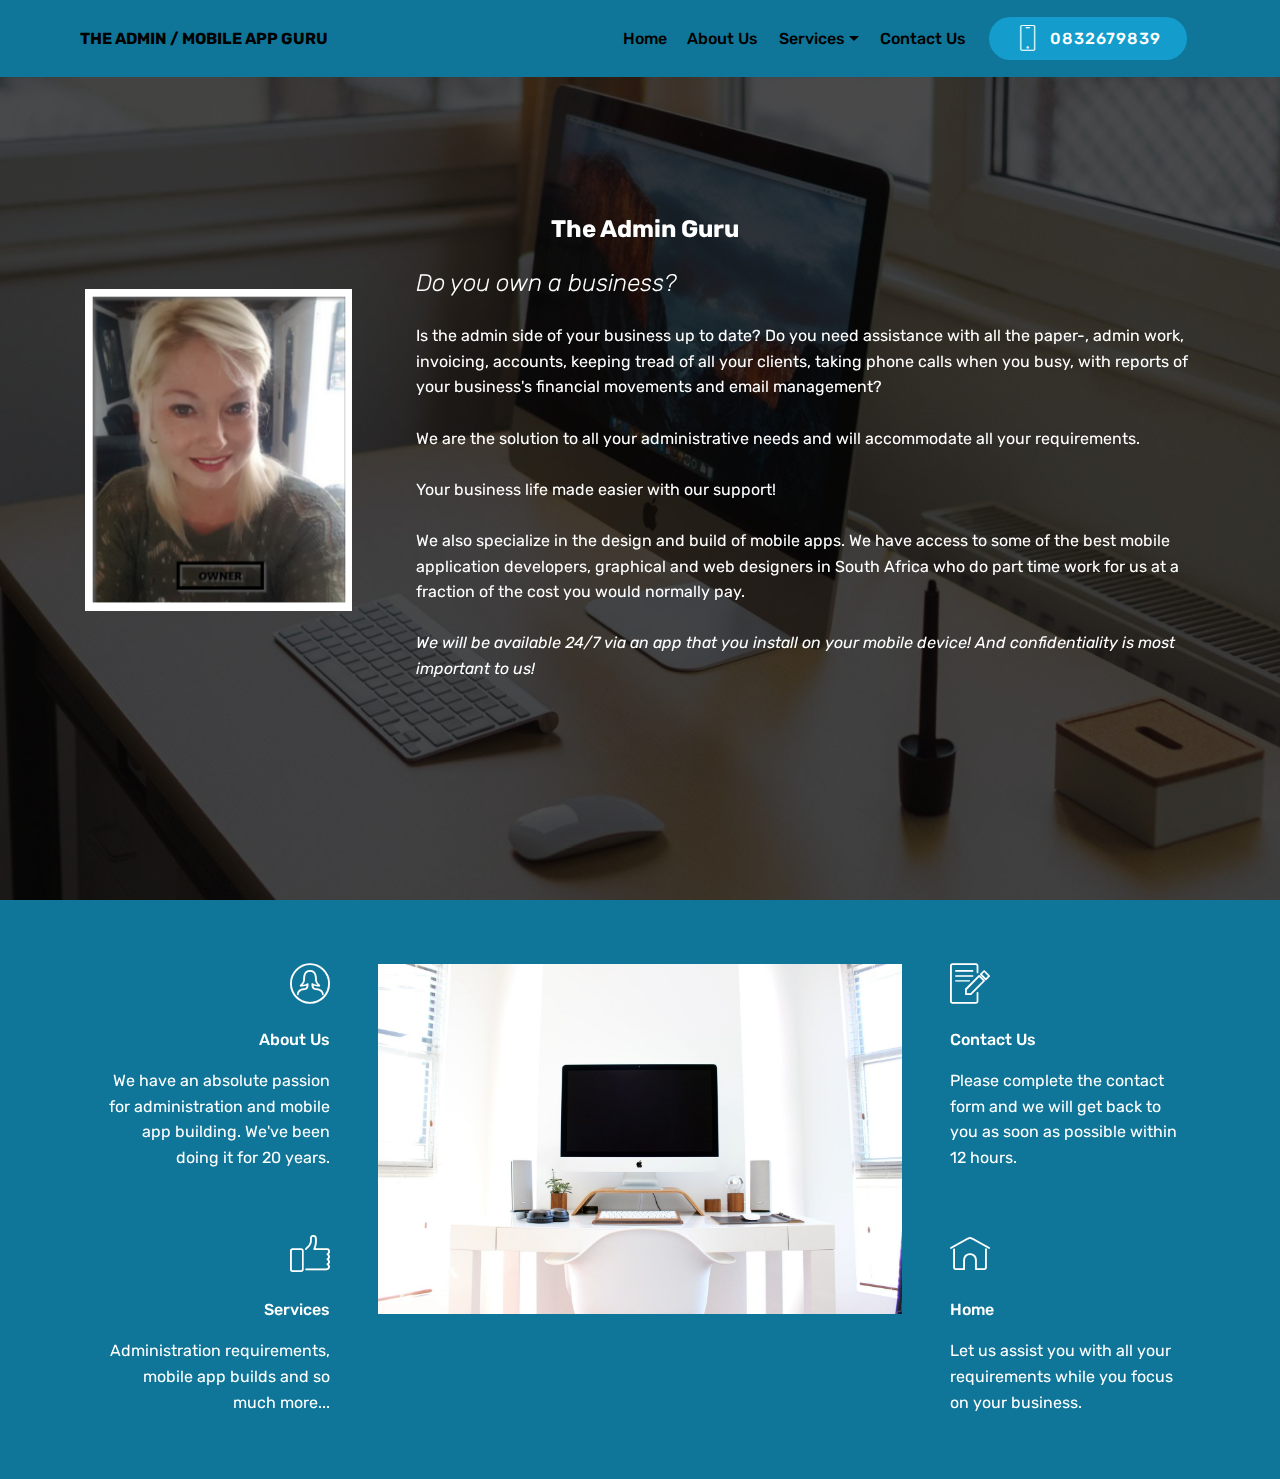
<file: index.html>
<!DOCTYPE html>
<html >
<head>
  <!-- Site made with Mobirise Website Builder v4.5.2, https://mobirise.com -->
  <meta charset="UTF-8">
  <meta http-equiv="X-UA-Compatible" content="IE=edge">
  <meta name="generator" content="Mobirise v4.5.2, mobirise.com">
  <meta name="viewport" content="width=device-width, initial-scale=1, minimum-scale=1">
  <link rel="shortcut icon" href="assets/images/logo2.png" type="image/x-icon">
  <meta name="description" content="">
  <title>Home</title>
  <link rel="stylesheet" href="assets/web/assets/mobirise-icons/mobirise-icons.css">
  <link rel="stylesheet" href="assets/tether/tether.min.css">
  <link rel="stylesheet" href="assets/bootstrap/css/bootstrap.min.css">
  <link rel="stylesheet" href="assets/bootstrap/css/bootstrap-grid.min.css">
  <link rel="stylesheet" href="assets/bootstrap/css/bootstrap-reboot.min.css">
  <link rel="stylesheet" href="assets/dropdown/css/style.css">
  <link rel="stylesheet" href="assets/theme/css/style.css">
  <link rel="stylesheet" href="assets/mobirise/css/mbr-additional.css" type="text/css">
  
  
  
</head>
<body>
<section class="menu cid-qGk7vIzreQ" once="menu" id="menu2-4" data-rv-view="505">

    

    <nav class="navbar navbar-expand beta-menu navbar-dropdown align-items-center navbar-fixed-top navbar-toggleable-sm">
        <button class="navbar-toggler navbar-toggler-right" type="button" data-toggle="collapse" data-target="#navbarSupportedContent" aria-controls="navbarSupportedContent" aria-expanded="false" aria-label="Toggle navigation">
            <div class="hamburger">
                <span></span>
                <span></span>
                <span></span>
                <span></span>
            </div>
        </button>
        <div class="menu-logo">
            <div class="navbar-brand">
                
                <span class="navbar-caption-wrap"><a class="navbar-caption text-black display-4" href="http://www.theadminguru.co.za">THE ADMIN / MOBILE APP GURU</a></span>
            </div>
        </div>
        <div class="collapse navbar-collapse" id="navbarSupportedContent">
            <ul class="navbar-nav nav-dropdown" data-app-modern-menu="true"><li class="nav-item">
                    <a class="nav-link link text-black display-4" href="index.html">Home</a>
                </li><li class="nav-item"><a class="nav-link link text-black display-4" href="page1.html">About Us</a></li><li class="nav-item dropdown"><a class="nav-link link text-black dropdown-toggle display-4" href="page2.html" data-toggle="dropdown-submenu" aria-expanded="false">Services</a><div class="dropdown-menu"><a class="text-black dropdown-item display-4" href="Administration.html" aria-expanded="true">Administration</a><a class="text-black dropdown-item display-4" href="Data.html" aria-expanded="true">Data capturing</a><a class="text-black dropdown-item display-4" href="page5.html" aria-expanded="false">Excel solutions</a><a class="text-black dropdown-item display-4" href="page6.html" aria-expanded="true">Mobile app dev</a><a class="text-black dropdown-item display-4" href="page7.html" aria-expanded="false">Time savers</a></div></li>
                <li class="nav-item">
                    <a class="nav-link link text-black display-4" href="page8.html">Contact Us</a>
                </li></ul>
            <div class="navbar-buttons mbr-section-btn"><a class="btn btn-sm btn-primary display-4" href="tel:+27832679839">
                    <span class="btn-icon mbri-mobile mbr-iconfont mbr-iconfont-btn">
                    </span>
                    0832679839</a></div>
        </div>
    </nav>
</section>

<section class="engine"><a href="https://mobirise.co/m">bootstrap table</a></section><section class="header3 cid-qGjfbMsb03 mbr-fullscreen mbr-parallax-background" id="header3-2" data-rv-view="502">

    

    <div class="mbr-overlay" style="opacity: 0.7; background-color: rgb(0, 0, 0);">
    </div>

    <div class="container">
        <div class="media-container-row">
            <div class="mbr-figure" style="width: 40%;">
                <img src="assets/images/logo-279x337.png" alt="Mobirise" title="" media-simple="true">
            </div>

            <div class="media-content">
                <h1 class="mbr-section-title mbr-white pb-3 mbr-fonts-style display-5"><strong>&nbsp; &nbsp; &nbsp; &nbsp; &nbsp; &nbsp; &nbsp; &nbsp; &nbsp; &nbsp; &nbsp; &nbsp; &nbsp; &nbsp;</strong><br><strong>&nbsp; &nbsp; &nbsp; &nbsp; &nbsp; &nbsp; &nbsp; &nbsp; &nbsp; &nbsp; &nbsp; &nbsp; &nbsp; &nbsp;The Admin Guru</strong></h1>
                <h3 class="mbr-section-subtitle align-left mbr-white mbr-light pb-3 mbr-fonts-style display-5"><em>Do you own a business?</em></h3>
                <div class="mbr-section-text mbr-white pb-3 ">
                    <p class="mbr-text mbr-fonts-style display-7">Is the admin side of your business up to date? Do you need assistance with all the paper-, admin work, invoicing, accounts, keeping tread of all your clients, taking phone calls when you busy, with reports of your business's financial movements and email management?<br><br>We are the solution to all your administrative needs and will accommodate all your requirements.<br><br>Your business life made easier with our support!<br>&nbsp;<br>We also specialize in the design and build of mobile apps. We have access to some of the best mobile application developers, graphical and web designers in South Africa who do part time work for us at a fraction of the cost you would normally pay.<br><br><em>We will be available 24/7 via an app that you install on your mobile device! And confidentiality is most important to us!</em><br></p>
                </div>
                
            </div>
        </div>
    </div>

</section>

<section class="features12 cid-qGk9bi4qZo" id="features12-5" data-rv-view="507">
    
    

    

    <div class="container">
        <h2 class="mbr-section-title pb-2 mbr-fonts-style display-2"></h2>
        

        <div class="media-container-row pt-5">
            <div class="block-content align-right">
                <div class="card pl-3 pr-3 pb-5">
                    <div class="mbr-card-img-title">
                        <div class="card-img pb-3">
                             <span class="mbr-iconfont mbri-user2" style="color: rgb(255, 255, 255); font-size: 40px;" media-simple="true"></span>
                        </div>
                        <div class="mbr-crt-title">
                            <h4 class="card-title py-2 mbr-crt-title mbr-fonts-style display-7">About Us</h4>
                        </div>
                    </div>                

                    <div class="card-box">
                        <p class="mbr-text mbr-section-text mbr-fonts-style display-7">We have an absolute passion for administration and mobile app building. We've been doing it for 20 years.</p>
                    </div>
                </div>

                <div class="card pl-3 pr-3 pb-5">
                    <div class="mbr-card-img-title">
                        <div class="card-img pb-3">
                            <span class="mbr-iconfont mbri-like" style="color: rgb(255, 255, 255); font-size: 40px;" media-simple="true"></span>
                        </div>
                        <div class="mbr-crt-title">
                            <h4 class="card-title py-2 mbr-crt-title mbr-fonts-style display-7">Services</h4>
                        </div>
                    </div>
                    <div class="card-box">
                        <p class="mbr-text mbr-section-text mbr-fonts-style display-7">Administration requirements, mobile app builds and so much more...</p>
                    </div>
                </div>
            </div>

            <div class="mbr-figure" style="width: 53%;">
                <img src="assets/images/mbr-4-1620x1080.jpg" alt="Mobirise" title="" media-simple="true">
            </div>

            <div class="block-content align-left  ">
                <div class="card pl-3 pr-3 pb-5">
                    <div class="mbr-card-img-title">
                        <div class="card-img pb-3">
                             <span class="mbr-iconfont mbri-edit" style="color: rgb(255, 255, 255); font-size: 40px;" media-simple="true"></span>
                        </div>
                        <div class="mbr-crt-title">
                            <h4 class="card-title py-2 mbr-crt-title mbr-fonts-style display-7">Contact Us</h4>
                        </div>
                    </div>                

                    <div class="card-box">
                        <p class="mbr-text mbr-section-text mbr-fonts-style display-7">Please complete the contact form and we will get back to you as soon as possible within 12 hours.</p>
                    </div>
                </div>

                <div class="card pl-3 pr-3 pb-5">
                    <div class="mbr-card-img-title">
                        <div class="card-img pb-3">
                            <span class="mbr-iconfont mbri-home" style="color: rgb(255, 255, 255); font-size: 40px;" media-simple="true"></span>
                        </div>
                        <div class="mbr-crt-title">
                            <h4 class="card-title py-2 mbr-crt-title mbr-fonts-style display-7">Home</h4>
                        </div>
                    </div>
                    <div class="card-box">
                        <p class="mbr-text mbr-section-text mbr-fonts-style display-7">Let us assist you with all your requirements while you focus on your business.</p>
                    </div>
                </div>
            </div>
        </div>
    </div>
</section>


  <script src="assets/web/assets/jquery/jquery.min.js"></script>
  <script src="assets/popper/popper.min.js"></script>
  <script src="assets/tether/tether.min.js"></script>
  <script src="assets/bootstrap/js/bootstrap.min.js"></script>
  <script src="assets/smoothscroll/smooth-scroll.js"></script>
  <script src="assets/parallax/jarallax.min.js"></script>
  <script src="assets/dropdown/js/script.min.js"></script>
  <script src="assets/touchswipe/jquery.touch-swipe.min.js"></script>
  <script src="assets/theme/js/script.js"></script>
  
  
</body>
</html>
</file>
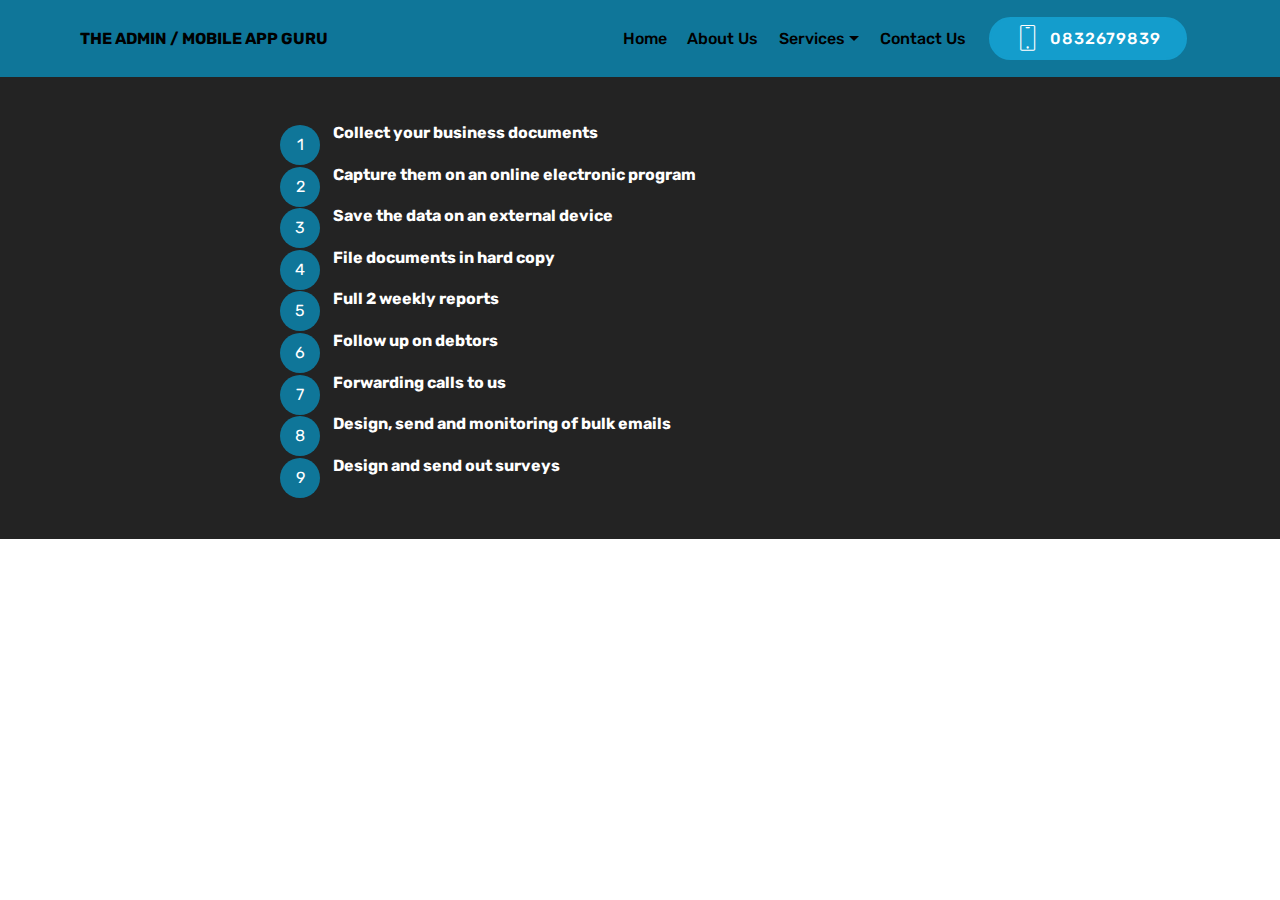
<file: Administration.html>
<!DOCTYPE html>
<html >
<head>
  <!-- Site made with Mobirise Website Builder v4.5.2, https://mobirise.com -->
  <meta charset="UTF-8">
  <meta http-equiv="X-UA-Compatible" content="IE=edge">
  <meta name="generator" content="Mobirise v4.5.2, mobirise.com">
  <meta name="viewport" content="width=device-width, initial-scale=1, minimum-scale=1">
  <link rel="shortcut icon" href="assets/images/logo2.png" type="image/x-icon">
  <meta name="description" content="Administration">
  <title>Administration</title>
  <link rel="stylesheet" href="assets/web/assets/mobirise-icons/mobirise-icons.css">
  <link rel="stylesheet" href="assets/tether/tether.min.css">
  <link rel="stylesheet" href="assets/bootstrap/css/bootstrap.min.css">
  <link rel="stylesheet" href="assets/bootstrap/css/bootstrap-grid.min.css">
  <link rel="stylesheet" href="assets/bootstrap/css/bootstrap-reboot.min.css">
  <link rel="stylesheet" href="assets/dropdown/css/style.css">
  <link rel="stylesheet" href="assets/theme/css/style.css">
  <link rel="stylesheet" href="assets/mobirise/css/mbr-additional.css" type="text/css">
  
  
  
</head>
<body>
<section class="menu cid-qGk7vIzreQ" once="menu" id="menu2-a" data-rv-view="523">

    

    <nav class="navbar navbar-expand beta-menu navbar-dropdown align-items-center navbar-fixed-top navbar-toggleable-sm">
        <button class="navbar-toggler navbar-toggler-right" type="button" data-toggle="collapse" data-target="#navbarSupportedContent" aria-controls="navbarSupportedContent" aria-expanded="false" aria-label="Toggle navigation">
            <div class="hamburger">
                <span></span>
                <span></span>
                <span></span>
                <span></span>
            </div>
        </button>
        <div class="menu-logo">
            <div class="navbar-brand">
                
                <span class="navbar-caption-wrap"><a class="navbar-caption text-black display-4" href="http://www.theadminguru.co.za">THE ADMIN / MOBILE APP GURU</a></span>
            </div>
        </div>
        <div class="collapse navbar-collapse" id="navbarSupportedContent">
            <ul class="navbar-nav nav-dropdown" data-app-modern-menu="true"><li class="nav-item">
                    <a class="nav-link link text-black display-4" href="index.html">Home</a>
                </li><li class="nav-item"><a class="nav-link link text-black display-4" href="page1.html">About Us</a></li><li class="nav-item dropdown"><a class="nav-link link text-black dropdown-toggle display-4" href="page2.html" data-toggle="dropdown-submenu" aria-expanded="false">Services</a><div class="dropdown-menu"><a class="text-black dropdown-item display-4" href="Administration.html" aria-expanded="true">Administration</a><a class="text-black dropdown-item display-4" href="Data.html" aria-expanded="true">Data capturing</a><a class="text-black dropdown-item display-4" href="page5.html" aria-expanded="false">Excel solutions</a><a class="text-black dropdown-item display-4" href="page6.html" aria-expanded="true">Mobile app dev</a><a class="text-black dropdown-item display-4" href="page7.html" aria-expanded="false">Time savers</a></div></li>
                <li class="nav-item">
                    <a class="nav-link link text-black display-4" href="page8.html">Contact Us</a>
                </li></ul>
            <div class="navbar-buttons mbr-section-btn"><a class="btn btn-sm btn-primary display-4" href="tel:+27832679839">
                    <span class="btn-icon mbri-mobile mbr-iconfont mbr-iconfont-btn">
                    </span>
                    0832679839</a></div>
        </div>
    </nav>
</section>

<section class="engine"><a href="https://mobirise.co/d">web software</a></section><section class="mbr-section article content11 cid-qGps3SF29H" id="content11-d" data-rv-view="525">
     

    <div class="container">
        <div class="media-container-row">
            <div class="mbr-text counter-container col-12 col-md-8 mbr-fonts-style display-7">
                <ol>
                    <li><strong>Collect your business documents</strong></li>
                    <li><strong>Capture them on an online electronic program</strong></li>
                    <li><strong>Save the data on an external device</strong></li><li><strong>File documents in hard copy</strong></li><li><strong>Full 2 weekly reports</strong></li><li><strong>Follow up on debtors
</strong></li><li><strong>Forwarding calls to us</strong></li><li><strong>Design, send and monitoring of bulk emails</strong></li><li><strong>Design and send out surveys&nbsp;</strong></li>
                </ol>
            </div>
        </div>
    </div>
</section>


  <script src="assets/web/assets/jquery/jquery.min.js"></script>
  <script src="assets/popper/popper.min.js"></script>
  <script src="assets/tether/tether.min.js"></script>
  <script src="assets/bootstrap/js/bootstrap.min.js"></script>
  <script src="assets/smoothscroll/smooth-scroll.js"></script>
  <script src="assets/dropdown/js/script.min.js"></script>
  <script src="assets/touchswipe/jquery.touch-swipe.min.js"></script>
  <script src="assets/theme/js/script.js"></script>
  
  
</body>
</html>
</file>
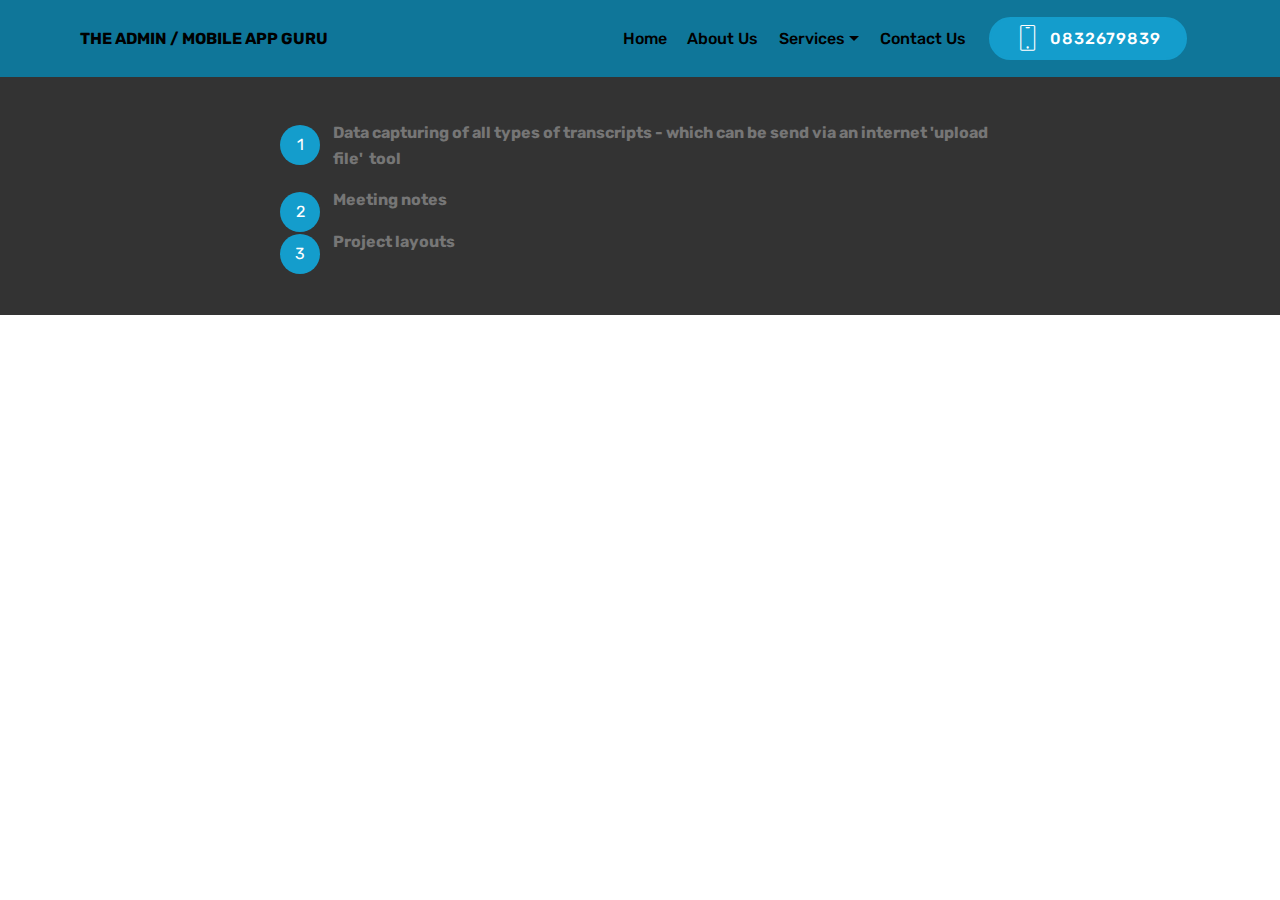
<file: Data.html>
<!DOCTYPE html>
<html >
<head>
  <!-- Site made with Mobirise Website Builder v4.5.2, https://mobirise.com -->
  <meta charset="UTF-8">
  <meta http-equiv="X-UA-Compatible" content="IE=edge">
  <meta name="generator" content="Mobirise v4.5.2, mobirise.com">
  <meta name="viewport" content="width=device-width, initial-scale=1, minimum-scale=1">
  <link rel="shortcut icon" href="assets/images/logo2.png" type="image/x-icon">
  <meta name="description" content="Data capturing">
  <title>Data capturing</title>
  <link rel="stylesheet" href="assets/web/assets/mobirise-icons/mobirise-icons.css">
  <link rel="stylesheet" href="assets/tether/tether.min.css">
  <link rel="stylesheet" href="assets/bootstrap/css/bootstrap.min.css">
  <link rel="stylesheet" href="assets/bootstrap/css/bootstrap-grid.min.css">
  <link rel="stylesheet" href="assets/bootstrap/css/bootstrap-reboot.min.css">
  <link rel="stylesheet" href="assets/dropdown/css/style.css">
  <link rel="stylesheet" href="assets/theme/css/style.css">
  <link rel="stylesheet" href="assets/mobirise/css/mbr-additional.css" type="text/css">
  
  
  
</head>
<body>
<section class="menu cid-qGk7vIzreQ" once="menu" id="menu2-e" data-rv-view="520">

    

    <nav class="navbar navbar-expand beta-menu navbar-dropdown align-items-center navbar-fixed-top navbar-toggleable-sm">
        <button class="navbar-toggler navbar-toggler-right" type="button" data-toggle="collapse" data-target="#navbarSupportedContent" aria-controls="navbarSupportedContent" aria-expanded="false" aria-label="Toggle navigation">
            <div class="hamburger">
                <span></span>
                <span></span>
                <span></span>
                <span></span>
            </div>
        </button>
        <div class="menu-logo">
            <div class="navbar-brand">
                
                <span class="navbar-caption-wrap"><a class="navbar-caption text-black display-4" href="http://www.theadminguru.co.za">THE ADMIN / MOBILE APP GURU</a></span>
            </div>
        </div>
        <div class="collapse navbar-collapse" id="navbarSupportedContent">
            <ul class="navbar-nav nav-dropdown" data-app-modern-menu="true"><li class="nav-item">
                    <a class="nav-link link text-black display-4" href="index.html">Home</a>
                </li><li class="nav-item"><a class="nav-link link text-black display-4" href="page1.html">About Us</a></li><li class="nav-item dropdown"><a class="nav-link link text-black dropdown-toggle display-4" href="page2.html" data-toggle="dropdown-submenu" aria-expanded="false">Services</a><div class="dropdown-menu"><a class="text-black dropdown-item display-4" href="Administration.html" aria-expanded="true">Administration</a><a class="text-black dropdown-item display-4" href="Data.html" aria-expanded="true">Data capturing</a><a class="text-black dropdown-item display-4" href="page5.html" aria-expanded="false">Excel solutions</a><a class="text-black dropdown-item display-4" href="page6.html" aria-expanded="true">Mobile app dev</a><a class="text-black dropdown-item display-4" href="page7.html" aria-expanded="false">Time savers</a></div></li>
                <li class="nav-item">
                    <a class="nav-link link text-black display-4" href="page8.html">Contact Us</a>
                </li></ul>
            <div class="navbar-buttons mbr-section-btn"><a class="btn btn-sm btn-primary display-4" href="tel:+27832679839">
                    <span class="btn-icon mbri-mobile mbr-iconfont mbr-iconfont-btn">
                    </span>
                    0832679839</a></div>
        </div>
    </nav>
</section>

<section class="engine"><a href="https://mobirise.co/o">bootstrap button</a></section><section class="mbr-section article content11 cid-qGqbOKr6QF" id="content11-f" data-rv-view="522">
     

    <div class="container">
        <div class="media-container-row">
            <div class="mbr-text counter-container col-12 col-md-8 mbr-fonts-style display-7">
                <ol><li><strong>Data capturing of all types of transcripts - which can be send via an internet 'upload file' &nbsp;tool</strong></li><li><strong>Meeting notes</strong></li><li><strong>Project layouts</strong></li>
                </ol>
            </div>
        </div>
    </div>
</section>


  <script src="assets/web/assets/jquery/jquery.min.js"></script>
  <script src="assets/popper/popper.min.js"></script>
  <script src="assets/tether/tether.min.js"></script>
  <script src="assets/bootstrap/js/bootstrap.min.js"></script>
  <script src="assets/smoothscroll/smooth-scroll.js"></script>
  <script src="assets/dropdown/js/script.min.js"></script>
  <script src="assets/touchswipe/jquery.touch-swipe.min.js"></script>
  <script src="assets/theme/js/script.js"></script>
  
  
</body>
</html>
</file>
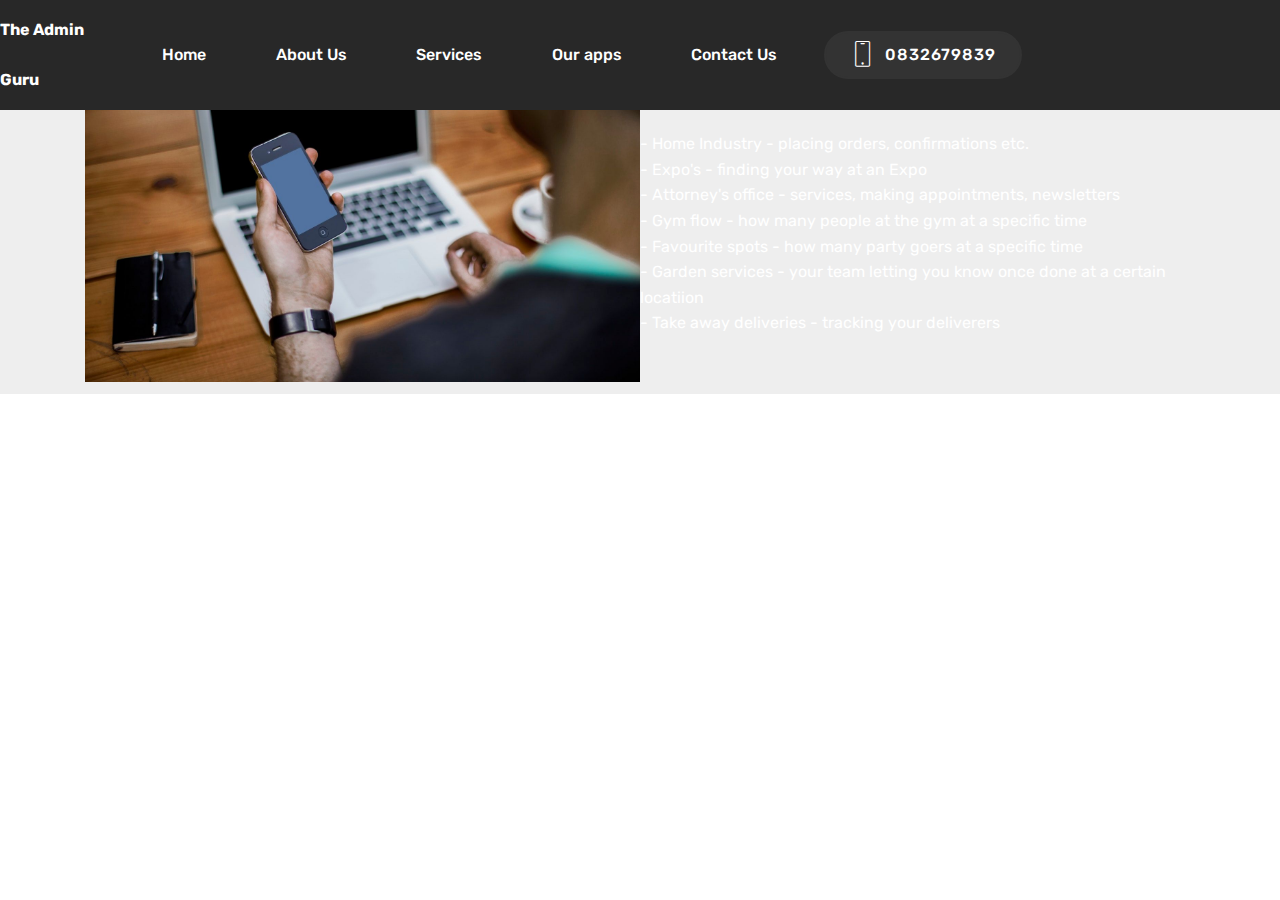
<file: page.html>
<!DOCTYPE html>
<html >
<head>
  <!-- Site made with Mobirise Website Builder v4.5.2, https://mobirise.com -->
  <meta charset="UTF-8">
  <meta http-equiv="X-UA-Compatible" content="IE=edge">
  <meta name="generator" content="Mobirise v4.5.2, mobirise.com">
  <meta name="viewport" content="width=device-width, initial-scale=1, minimum-scale=1">
  <link rel="shortcut icon" href="assets/images/adminlogo1-128x128.jpg" type="image/x-icon">
  <meta name="description" content="Website Builder Description">
  <title>Our mobile apps</title>
  <link rel="stylesheet" href="assets/web/assets/mobirise-icons/mobirise-icons.css">
  <link rel="stylesheet" href="assets/tether/tether.min.css">
  <link rel="stylesheet" href="assets/bootstrap/css/bootstrap.min.css">
  <link rel="stylesheet" href="assets/bootstrap/css/bootstrap-grid.min.css">
  <link rel="stylesheet" href="assets/bootstrap/css/bootstrap-reboot.min.css">
  <link rel="stylesheet" href="assets/dropdown/css/style.css">
  <link rel="stylesheet" href="assets/theme/css/style.css">
  <link rel="stylesheet" href="assets/mobirise/css/mbr-additional.css" type="text/css">
  
  
  
</head>
<body>
<section class="menu cid-qF5815SxnR" once="menu" id="menu2-l" data-rv-view="510">

    

    <nav class="navbar navbar-expand beta-menu navbar-dropdown align-items-center navbar-fixed-top navbar-toggleable-sm">
        <button class="navbar-toggler navbar-toggler-right" type="button" data-toggle="collapse" data-target="#navbarSupportedContent" aria-controls="navbarSupportedContent" aria-expanded="false" aria-label="Toggle navigation">
            <div class="hamburger">
                <span></span>
                <span></span>
                <span></span>
                <span></span>
            </div>
        </button>
        <div class="menu-logo">
            <div class="navbar-brand">
                
                <span class="navbar-caption-wrap"><a class="navbar-caption text-white display-4" href="http://www.theadminguru.co.za">The Admin Guru</a></span>
            </div>
        </div>
        <div class="collapse navbar-collapse" id="navbarSupportedContent">
            <ul class="navbar-nav nav-dropdown" data-app-modern-menu="true"><li class="nav-item">
                    <a class="nav-link link text-white display-4" href="index.html">Home</a>
                </li><li class="nav-item"><a class="nav-link link text-white display-4" href="page1.html">About Us</a></li><li class="nav-item"><a class="nav-link link text-white display-4" href="page2.html">Services</a></li><li class="nav-item"><a class="nav-link link text-white display-4" href="page.html">Our apps</a></li>
                <li class="nav-item">
                    <a class="nav-link link text-white display-4" href="page4.html">Contact Us</a>
                </li></ul>
            <div class="navbar-buttons mbr-section-btn"><a class="btn btn-sm btn-black display-4" href="tel:+1-234-567-8901">
                    <span class="btn-icon mbri-mobile mbr-iconfont mbr-iconfont-btn">
                    </span>
                    0832679839</a></div>
        </div>
    </nav>
</section>

<section class="engine"><a href="https://mobirise.co/e">web maker software</a></section><section class="header3 cid-qF58197UrK" id="header3-m" data-rv-view="512">

    

    

    <div class="container">
        <div class="media-container-row">
            <div class="mbr-figure" style="width: 100%;">
                <img src="assets/images/mbr-1-1620x1080.jpg" alt="Mobirise" title="" media-simple="true">
            </div>

            <div class="media-content">
                <h1 class="mbr-section-title mbr-white pb-3 mbr-fonts-style display-1">Our mobile apps</h1>
                
                <div class="mbr-section-text mbr-white pb-3 ">
                    <p class="mbr-text mbr-fonts-style display-7"><br>- Home Industry - placing orders, confirmations etc.<br>- Expo's - finding your way at an Expo<br>- Attorney's office - services, making appointments, newsletters<br>- Gym flow - how many people at the gym at a specific time &nbsp;<br>- Favourite spots - how many party goers at a specific time<br>- Garden services - your team letting you know once done at a certain locatiion&nbsp;<br>- Take away deliveries - tracking your deliverers&nbsp;<br><br></p>
                </div>
                
            </div>
        </div>
    </div>

</section>


  <script src="assets/web/assets/jquery/jquery.min.js"></script>
  <script src="assets/popper/popper.min.js"></script>
  <script src="assets/tether/tether.min.js"></script>
  <script src="assets/bootstrap/js/bootstrap.min.js"></script>
  <script src="assets/smoothscroll/smooth-scroll.js"></script>
  <script src="assets/dropdown/js/script.min.js"></script>
  <script src="assets/touchswipe/jquery.touch-swipe.min.js"></script>
  <script src="assets/theme/js/script.js"></script>
  
  
</body>
</html>
</file>
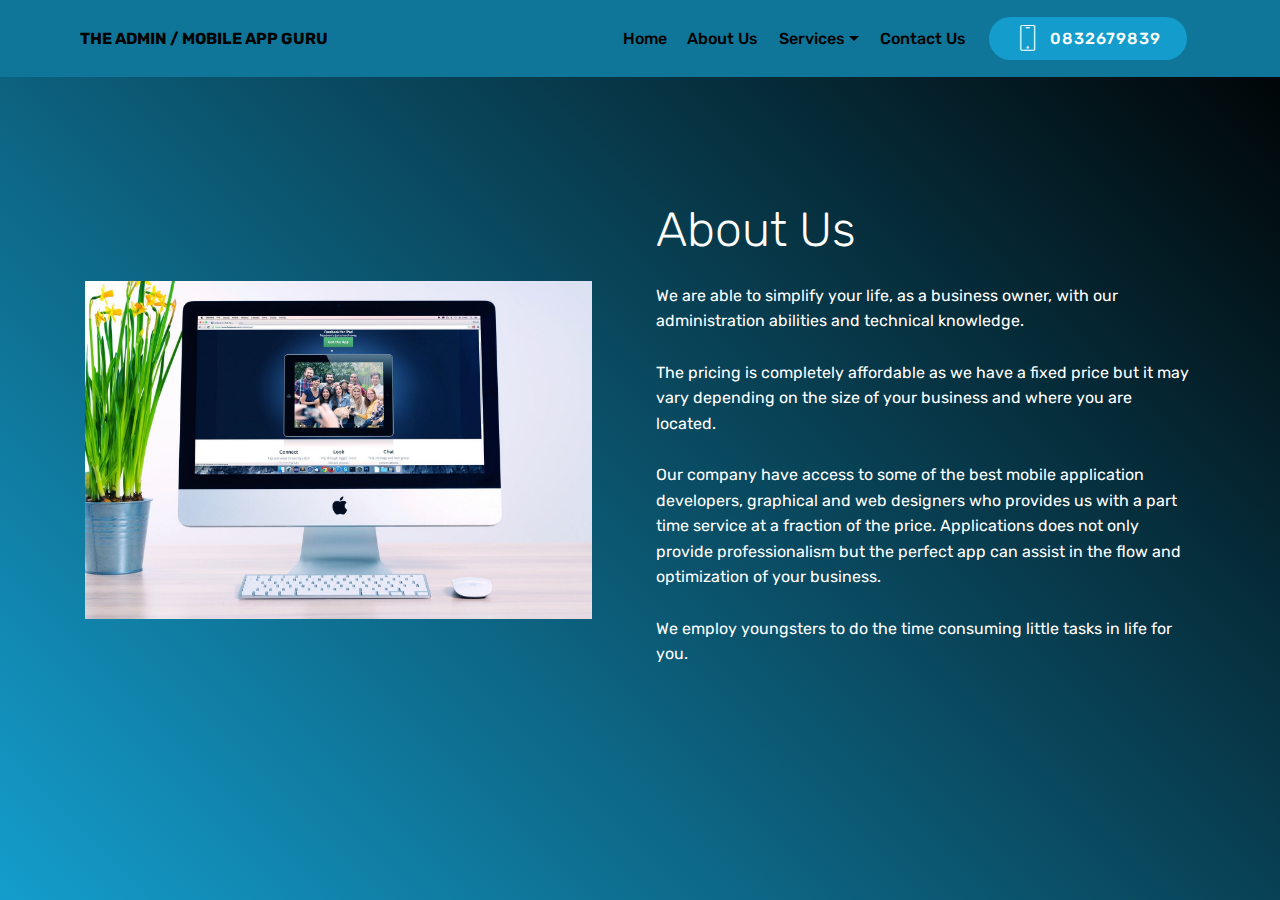
<file: page1.html>
<!DOCTYPE html>
<html >
<head>
  <!-- Site made with Mobirise Website Builder v4.5.2, https://mobirise.com -->
  <meta charset="UTF-8">
  <meta http-equiv="X-UA-Compatible" content="IE=edge">
  <meta name="generator" content="Mobirise v4.5.2, mobirise.com">
  <meta name="viewport" content="width=device-width, initial-scale=1, minimum-scale=1">
  <link rel="shortcut icon" href="assets/images/logo2.png" type="image/x-icon">
  <meta name="description" content="Website Builder Description">
  <title>About Us</title>
  <link rel="stylesheet" href="assets/web/assets/mobirise-icons/mobirise-icons.css">
  <link rel="stylesheet" href="assets/tether/tether.min.css">
  <link rel="stylesheet" href="assets/bootstrap/css/bootstrap.min.css">
  <link rel="stylesheet" href="assets/bootstrap/css/bootstrap-grid.min.css">
  <link rel="stylesheet" href="assets/bootstrap/css/bootstrap-reboot.min.css">
  <link rel="stylesheet" href="assets/dropdown/css/style.css">
  <link rel="stylesheet" href="assets/theme/css/style.css">
  <link rel="stylesheet" href="assets/mobirise/css/mbr-additional.css" type="text/css">
  
  
  
</head>
<body>
<section class="menu cid-qGk7vIzreQ" once="menu" id="menu2-6" data-rv-view="510">

    

    <nav class="navbar navbar-expand beta-menu navbar-dropdown align-items-center navbar-fixed-top navbar-toggleable-sm">
        <button class="navbar-toggler navbar-toggler-right" type="button" data-toggle="collapse" data-target="#navbarSupportedContent" aria-controls="navbarSupportedContent" aria-expanded="false" aria-label="Toggle navigation">
            <div class="hamburger">
                <span></span>
                <span></span>
                <span></span>
                <span></span>
            </div>
        </button>
        <div class="menu-logo">
            <div class="navbar-brand">
                
                <span class="navbar-caption-wrap"><a class="navbar-caption text-black display-4" href="http://www.theadminguru.co.za">THE ADMIN / MOBILE APP GURU</a></span>
            </div>
        </div>
        <div class="collapse navbar-collapse" id="navbarSupportedContent">
            <ul class="navbar-nav nav-dropdown" data-app-modern-menu="true"><li class="nav-item">
                    <a class="nav-link link text-black display-4" href="index.html">Home</a>
                </li><li class="nav-item"><a class="nav-link link text-black display-4" href="page1.html">About Us</a></li><li class="nav-item dropdown"><a class="nav-link link text-black dropdown-toggle display-4" href="page2.html" data-toggle="dropdown-submenu" aria-expanded="false">Services</a><div class="dropdown-menu"><a class="text-black dropdown-item display-4" href="Administration.html" aria-expanded="true">Administration</a><a class="text-black dropdown-item display-4" href="Data.html" aria-expanded="true">Data capturing</a><a class="text-black dropdown-item display-4" href="page5.html" aria-expanded="false">Excel solutions</a><a class="text-black dropdown-item display-4" href="page6.html" aria-expanded="true">Mobile app dev</a><a class="text-black dropdown-item display-4" href="page7.html" aria-expanded="false">Time savers</a></div></li>
                <li class="nav-item">
                    <a class="nav-link link text-black display-4" href="page8.html">Contact Us</a>
                </li></ul>
            <div class="navbar-buttons mbr-section-btn"><a class="btn btn-sm btn-primary display-4" href="tel:+27832679839">
                    <span class="btn-icon mbri-mobile mbr-iconfont mbr-iconfont-btn">
                    </span>
                    0832679839</a></div>
        </div>
    </nav>
</section>

<section class="engine"><a href="https://mobirise.co/a">website builder</a></section><section class="header3 cid-qGp2NIPBeb mbr-fullscreen" id="header3-7" data-rv-view="512">

    

    

    <div class="container">
        <div class="media-container-row">
            <div class="mbr-figure" style="width: 100%;">
                <img src="assets/images/mbr-1626x1080.jpg" alt="Mobirise" title="" media-simple="true">
            </div>

            <div class="media-content">
                <h1 class="mbr-section-title mbr-white pb-3 mbr-fonts-style display-2">About Us</h1>
                
                <div class="mbr-section-text mbr-white pb-3 ">
                    <p class="mbr-text mbr-fonts-style display-7">We are able to simplify your life, as a business owner, with our administration abilities and technical knowledge. &nbsp; &nbsp;&nbsp;<br><br>The pricing is completely affordable as we have a fixed price but it may vary depending on the size of your business and where you are located.
<br><br>Our company have access to some of the best mobile application developers, graphical and web designers who provides us with a part time service at a fraction of the price. Applications does not only provide professionalism but the perfect app can assist in the flow and optimization of your business.&nbsp;<br><br>We employ youngsters to do the time consuming little tasks in life for you.</p>
                </div>
                
            </div>
        </div>
    </div>

</section>


  <script src="assets/web/assets/jquery/jquery.min.js"></script>
  <script src="assets/popper/popper.min.js"></script>
  <script src="assets/tether/tether.min.js"></script>
  <script src="assets/bootstrap/js/bootstrap.min.js"></script>
  <script src="assets/smoothscroll/smooth-scroll.js"></script>
  <script src="assets/dropdown/js/script.min.js"></script>
  <script src="assets/touchswipe/jquery.touch-swipe.min.js"></script>
  <script src="assets/theme/js/script.js"></script>
  
  
</body>
</html>
</file>
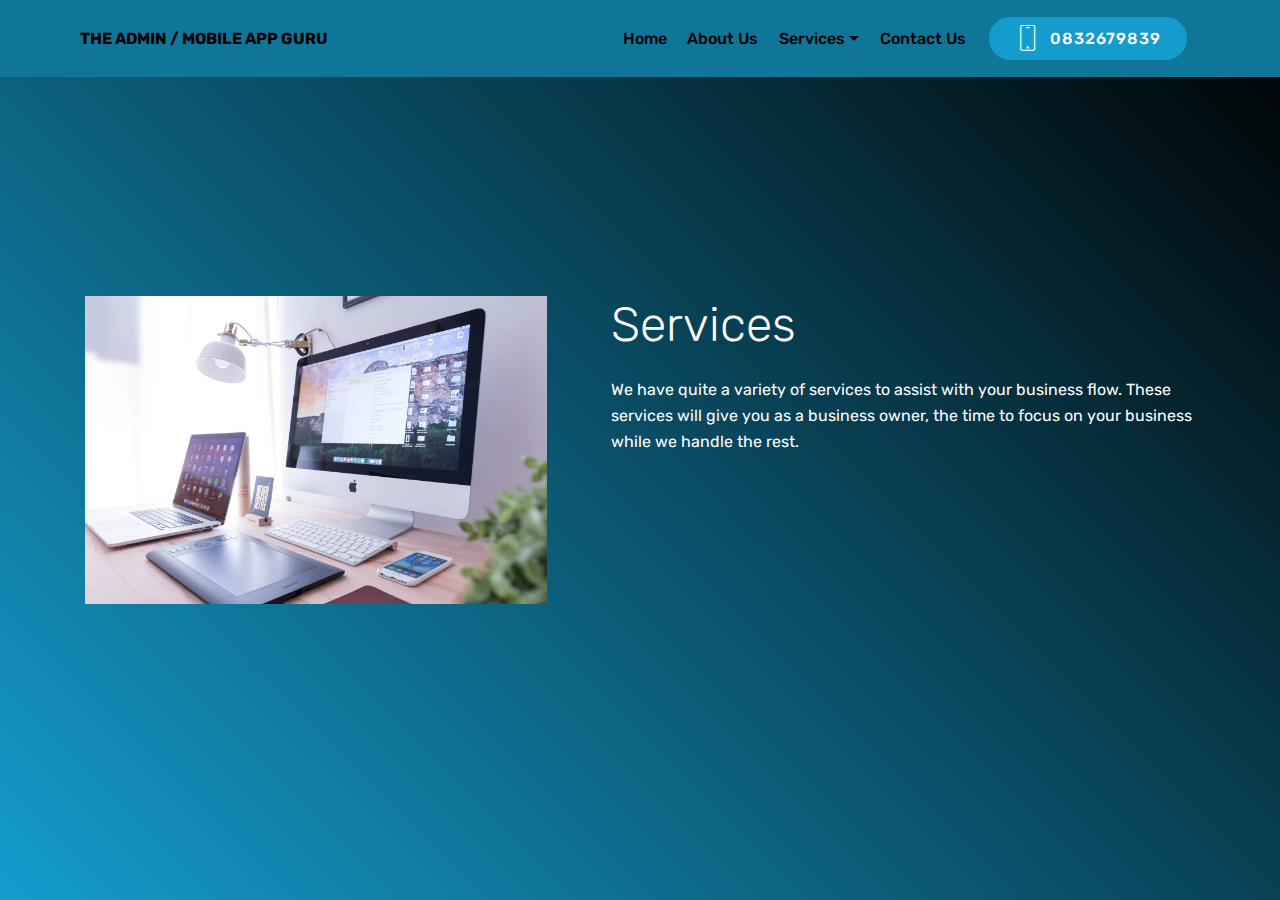
<file: page2.html>
<!DOCTYPE html>
<html >
<head>
  <!-- Site made with Mobirise Website Builder v4.5.2, https://mobirise.com -->
  <meta charset="UTF-8">
  <meta http-equiv="X-UA-Compatible" content="IE=edge">
  <meta name="generator" content="Mobirise v4.5.2, mobirise.com">
  <meta name="viewport" content="width=device-width, initial-scale=1, minimum-scale=1">
  <link rel="shortcut icon" href="assets/images/logo2.png" type="image/x-icon">
  <meta name="description" content="Web Page Generator Description">
  <title>Services</title>
  <link rel="stylesheet" href="assets/web/assets/mobirise-icons/mobirise-icons.css">
  <link rel="stylesheet" href="assets/tether/tether.min.css">
  <link rel="stylesheet" href="assets/bootstrap/css/bootstrap.min.css">
  <link rel="stylesheet" href="assets/bootstrap/css/bootstrap-grid.min.css">
  <link rel="stylesheet" href="assets/bootstrap/css/bootstrap-reboot.min.css">
  <link rel="stylesheet" href="assets/dropdown/css/style.css">
  <link rel="stylesheet" href="assets/theme/css/style.css">
  <link rel="stylesheet" href="assets/mobirise/css/mbr-additional.css" type="text/css">
  
  
  
</head>
<body>
<section class="menu cid-qGk7vIzreQ" once="menu" id="menu2-8" data-rv-view="515">

    

    <nav class="navbar navbar-expand beta-menu navbar-dropdown align-items-center navbar-fixed-top navbar-toggleable-sm">
        <button class="navbar-toggler navbar-toggler-right" type="button" data-toggle="collapse" data-target="#navbarSupportedContent" aria-controls="navbarSupportedContent" aria-expanded="false" aria-label="Toggle navigation">
            <div class="hamburger">
                <span></span>
                <span></span>
                <span></span>
                <span></span>
            </div>
        </button>
        <div class="menu-logo">
            <div class="navbar-brand">
                
                <span class="navbar-caption-wrap"><a class="navbar-caption text-black display-4" href="http://www.theadminguru.co.za">THE ADMIN / MOBILE APP GURU</a></span>
            </div>
        </div>
        <div class="collapse navbar-collapse" id="navbarSupportedContent">
            <ul class="navbar-nav nav-dropdown" data-app-modern-menu="true"><li class="nav-item">
                    <a class="nav-link link text-black display-4" href="index.html">Home</a>
                </li><li class="nav-item"><a class="nav-link link text-black display-4" href="page1.html">About Us</a></li><li class="nav-item dropdown"><a class="nav-link link text-black dropdown-toggle display-4" href="page2.html" data-toggle="dropdown-submenu" aria-expanded="false">Services</a><div class="dropdown-menu"><a class="text-black dropdown-item display-4" href="Administration.html" aria-expanded="true">Administration</a><a class="text-black dropdown-item display-4" href="Data.html" aria-expanded="true">Data capturing</a><a class="text-black dropdown-item display-4" href="page5.html" aria-expanded="false">Excel solutions</a><a class="text-black dropdown-item display-4" href="page6.html" aria-expanded="true">Mobile app dev</a><a class="text-black dropdown-item display-4" href="page7.html" aria-expanded="false">Time savers</a></div></li>
                <li class="nav-item">
                    <a class="nav-link link text-black display-4" href="page8.html">Contact Us</a>
                </li></ul>
            <div class="navbar-buttons mbr-section-btn"><a class="btn btn-sm btn-primary display-4" href="tel:+27832679839">
                    <span class="btn-icon mbri-mobile mbr-iconfont mbr-iconfont-btn">
                    </span>
                    0832679839</a></div>
        </div>
    </nav>
</section>

<section class="engine"><a href="https://mobirise.co">Mobirise</a></section><section class="header3 cid-qGp6r5AZKl mbr-fullscreen" id="header3-9" data-rv-view="517">

    

    

    <div class="container">
        <div class="media-container-row">
            <div class="mbr-figure" style="width: 85%;">
                <img src="assets/images/mbr-1620x1080.jpg" alt="Mobirise" title="" media-simple="true">
            </div>

            <div class="media-content">
                <h1 class="mbr-section-title mbr-white pb-3 mbr-fonts-style display-2">Services</h1>
                
                <div class="mbr-section-text mbr-white pb-3 ">
                    <p class="mbr-text mbr-fonts-style display-7">We have quite a variety of services to assist with your business flow. These services will give you as a business owner, the time to focus on your business while we handle the rest.&nbsp;</p>
                </div>
                
            </div>
        </div>
    </div>

</section>


  <script src="assets/web/assets/jquery/jquery.min.js"></script>
  <script src="assets/popper/popper.min.js"></script>
  <script src="assets/tether/tether.min.js"></script>
  <script src="assets/bootstrap/js/bootstrap.min.js"></script>
  <script src="assets/smoothscroll/smooth-scroll.js"></script>
  <script src="assets/dropdown/js/script.min.js"></script>
  <script src="assets/touchswipe/jquery.touch-swipe.min.js"></script>
  <script src="assets/theme/js/script.js"></script>
  
  
</body>
</html>
</file>
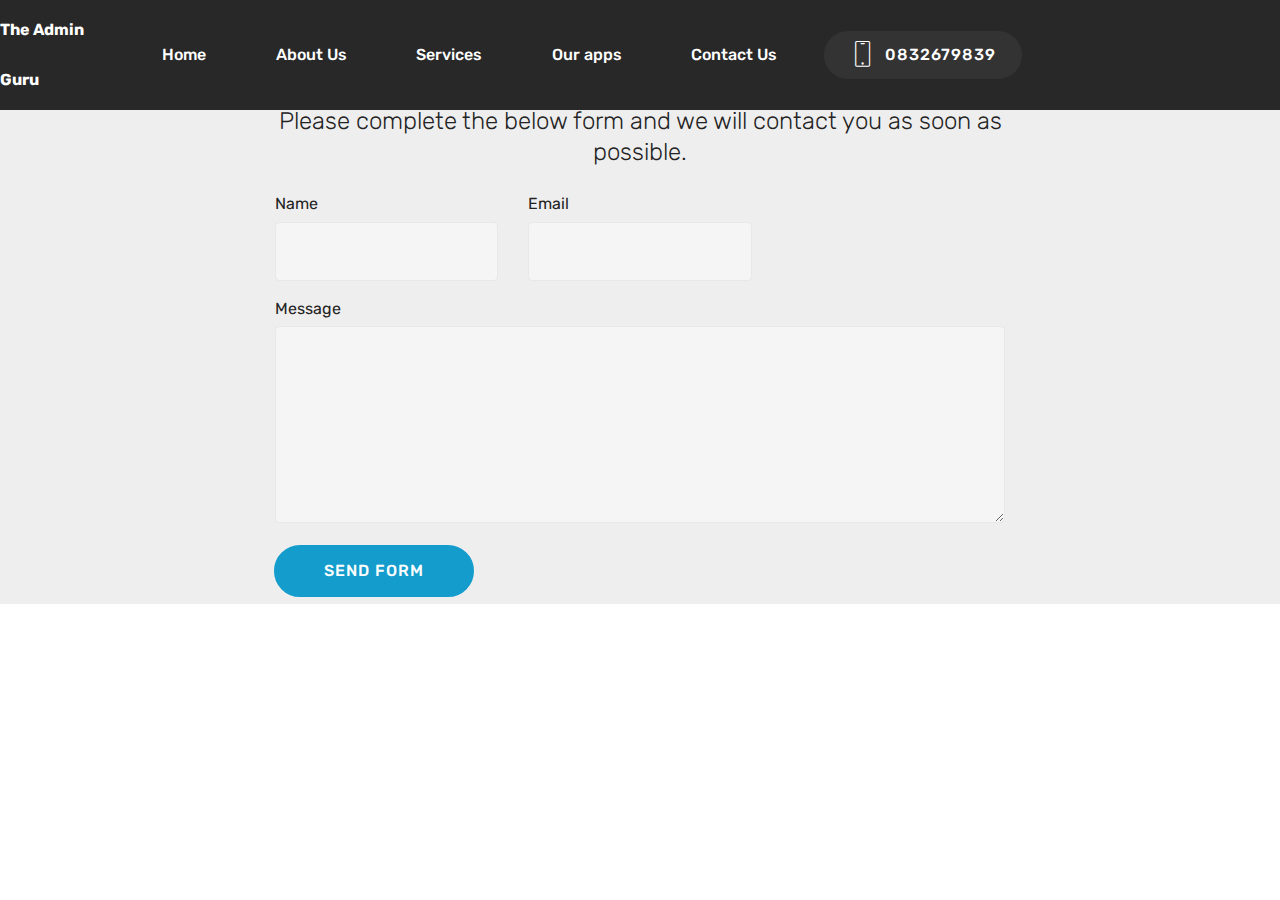
<file: page3.html>
<!DOCTYPE html>
<html >
<head>
  <!-- Site made with Mobirise Website Builder v4.5.2, https://mobirise.com -->
  <meta charset="UTF-8">
  <meta http-equiv="X-UA-Compatible" content="IE=edge">
  <meta name="generator" content="Mobirise v4.5.2, mobirise.com">
  <meta name="viewport" content="width=device-width, initial-scale=1, minimum-scale=1">
  <link rel="shortcut icon" href="assets/images/adminlogo1-128x128.jpg" type="image/x-icon">
  <meta name="description" content="Site Generator Description">
  <title>Contact Us</title>
  <link rel="stylesheet" href="assets/web/assets/mobirise-icons/mobirise-icons.css">
  <link rel="stylesheet" href="assets/tether/tether.min.css">
  <link rel="stylesheet" href="assets/bootstrap/css/bootstrap.min.css">
  <link rel="stylesheet" href="assets/bootstrap/css/bootstrap-grid.min.css">
  <link rel="stylesheet" href="assets/bootstrap/css/bootstrap-reboot.min.css">
  <link rel="stylesheet" href="assets/dropdown/css/style.css">
  <link rel="stylesheet" href="assets/theme/css/style.css">
  <link rel="stylesheet" href="assets/mobirise/css/mbr-additional.css" type="text/css">
  
  
  
</head>
<body>
<section class="menu cid-qD2EyA3tS4" once="menu" id="menu2-j" data-rv-view="271">

    

    <nav class="navbar navbar-expand beta-menu navbar-dropdown align-items-center navbar-fixed-top navbar-toggleable-sm">
        <button class="navbar-toggler navbar-toggler-right" type="button" data-toggle="collapse" data-target="#navbarSupportedContent" aria-controls="navbarSupportedContent" aria-expanded="false" aria-label="Toggle navigation">
            <div class="hamburger">
                <span></span>
                <span></span>
                <span></span>
                <span></span>
            </div>
        </button>
        <div class="menu-logo">
            <div class="navbar-brand">
                
                <span class="navbar-caption-wrap"><a class="navbar-caption text-white display-4" href="http://www.theadminguru.co.za">The Admin Guru</a></span>
            </div>
        </div>
        <div class="collapse navbar-collapse" id="navbarSupportedContent">
            <ul class="navbar-nav nav-dropdown" data-app-modern-menu="true"><li class="nav-item">
                    <a class="nav-link link text-white display-4" href="index.html">Home</a>
                </li><li class="nav-item"><a class="nav-link link text-white display-4" href="page1.html">About Us</a></li><li class="nav-item"><a class="nav-link link text-white display-4" href="page2.html">Services</a></li><li class="nav-item"><a class="nav-link link text-white display-4" href="page4.html">Our apps</a></li>
                <li class="nav-item">
                    <a class="nav-link link text-white display-4" href="page3.html">Contact Us</a>
                </li></ul>
            <div class="navbar-buttons mbr-section-btn"><a class="btn btn-sm btn-black display-4" href="tel:+1-234-567-8901">
                    <span class="btn-icon mbri-mobile mbr-iconfont mbr-iconfont-btn">
                    </span>
                    0832679839</a></div>
        </div>
    </nav>
</section>

<section class="engine"><a href="https://mobirise.co/f">bootstrap builder</a></section><section class="mbr-section form1 cid-qDcFTmm7cE" id="form1-k" data-rv-view="273">

    

    
    <div class="container">
        <div class="row justify-content-center">
            <div class="title col-12 col-lg-8">
                <h2 class="mbr-section-title align-center pb-3 mbr-fonts-style display-1">CONTACT FORM</h2>
                <h3 class="mbr-section-subtitle align-center mbr-light pb-3 mbr-fonts-style display-5">Please complete the below form and we will contact you as soon as possible.</h3>
            </div>
        </div>
    </div>
    <div class="container">
        <div class="row justify-content-center">
            <div class="media-container-column col-lg-8" data-form-type="formoid">
                    <div data-form-alert="" hidden="">Thank you for contacting me!</div>
            
                    <form class="mbr-form" action="https://mobirise.com/" method="post" data-form-title="Mobirise Form"><input type="hidden" data-form-email="true" value="A6qsz9s9yssD7FAy357GytGCLg1wicNh5mQBNPmDqu8KVciGYGkrhWiSW9yNo5rH1rejlZFIaM2tGk535vZTAbx4uW286LIB1+xKU0rNwSS93erbFblOly71uVBaeFdI">
                        <div class="row row-sm-offset">
                            <div class="col-md-4 multi-horizontal" data-for="name">
                                <div class="form-group">
                                    <label class="form-control-label mbr-fonts-style display-7" for="name-form1-k">Name</label>
                                    <input type="text" class="form-control" name="name" data-form-field="Name" required="" id="name-form1-k">
                                </div>
                            </div>
                            <div class="col-md-4 multi-horizontal" data-for="email">
                                <div class="form-group">
                                    <label class="form-control-label mbr-fonts-style display-7" for="email-form1-k">Email</label>
                                    <input type="email" class="form-control" name="email" data-form-field="Email" required="" id="email-form1-k">
                                </div>
                            </div>
                            
                        </div>
                        <div class="form-group" data-for="message">
                            <label class="form-control-label mbr-fonts-style display-7" for="message-form1-k">Message</label>
                            <textarea type="text" class="form-control" name="message" rows="7" data-form-field="Message" id="message-form1-k"></textarea>
                        </div>
            
                        <span class="input-group-btn">
                            <button href="" type="submit" class="btn btn-primary btn-form display-4">SEND FORM</button>
                        </span>
                    </form>
            </div>
        </div>
    </div>
</section>


  <script src="assets/web/assets/jquery/jquery.min.js"></script>
  <script src="assets/popper/popper.min.js"></script>
  <script src="assets/tether/tether.min.js"></script>
  <script src="assets/bootstrap/js/bootstrap.min.js"></script>
  <script src="assets/smoothscroll/smooth-scroll.js"></script>
  <script src="assets/dropdown/js/script.min.js"></script>
  <script src="assets/touchswipe/jquery.touch-swipe.min.js"></script>
  <script src="assets/theme/js/script.js"></script>
  <script src="assets/formoid/formoid.min.js"></script>
  
  
</body>
</html>
</file>
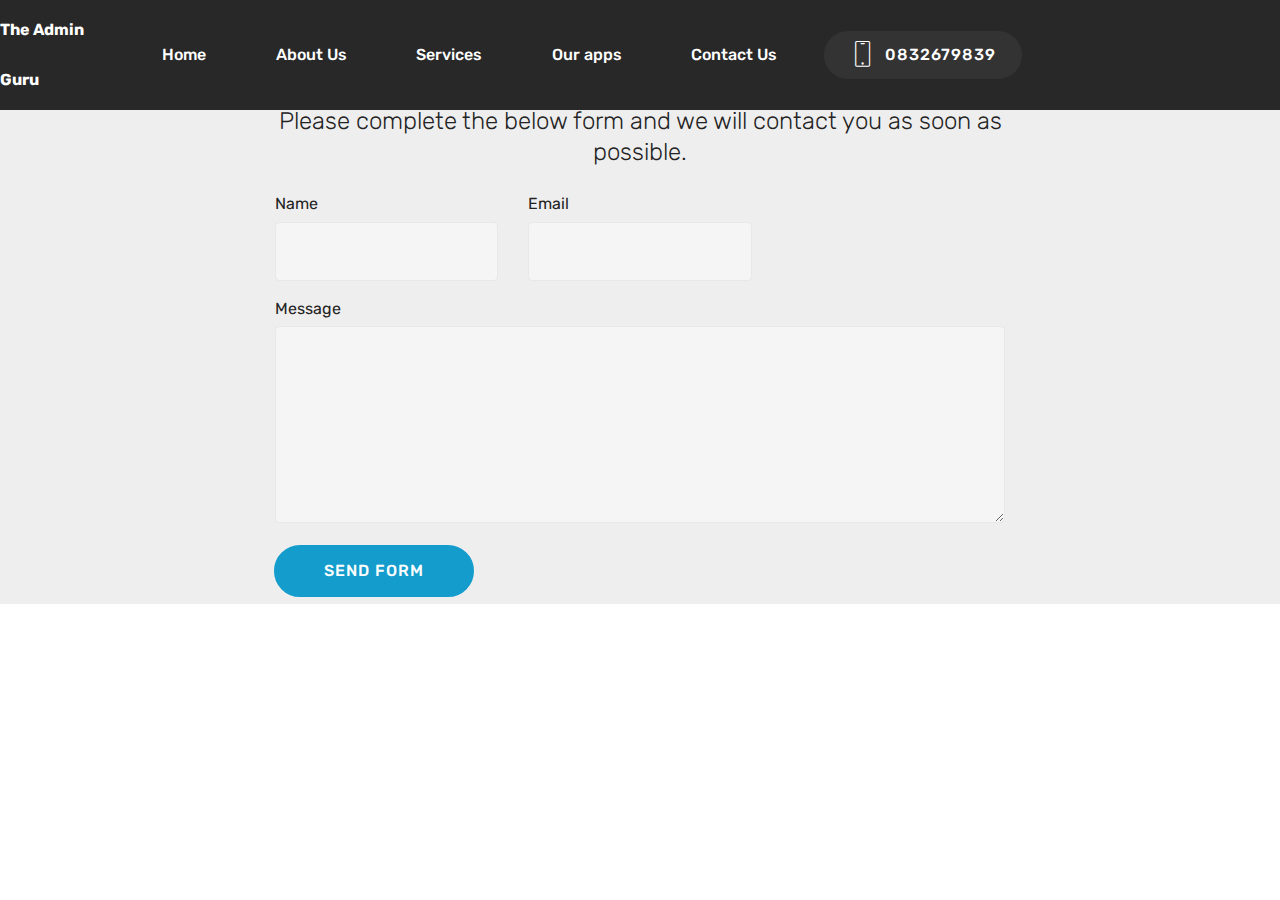
<file: page4.html>
<!DOCTYPE html>
<html >
<head>
  <!-- Site made with Mobirise Website Builder v4.5.2, https://mobirise.com -->
  <meta charset="UTF-8">
  <meta http-equiv="X-UA-Compatible" content="IE=edge">
  <meta name="generator" content="Mobirise v4.5.2, mobirise.com">
  <meta name="viewport" content="width=device-width, initial-scale=1, minimum-scale=1">
  <link rel="shortcut icon" href="assets/images/adminlogo1-128x128.jpg" type="image/x-icon">
  <meta name="description" content="Site Generator Description">
  <title>Contact Us</title>
  <link rel="stylesheet" href="assets/web/assets/mobirise-icons/mobirise-icons.css">
  <link rel="stylesheet" href="assets/tether/tether.min.css">
  <link rel="stylesheet" href="assets/bootstrap/css/bootstrap.min.css">
  <link rel="stylesheet" href="assets/bootstrap/css/bootstrap-grid.min.css">
  <link rel="stylesheet" href="assets/bootstrap/css/bootstrap-reboot.min.css">
  <link rel="stylesheet" href="assets/dropdown/css/style.css">
  <link rel="stylesheet" href="assets/theme/css/style.css">
  <link rel="stylesheet" href="assets/mobirise/css/mbr-additional.css" type="text/css">
  
  
  
</head>
<body>
<section class="menu cid-qD2EyA3tS4" once="menu" id="menu2-j" data-rv-view="515">

    

    <nav class="navbar navbar-expand beta-menu navbar-dropdown align-items-center navbar-fixed-top navbar-toggleable-sm">
        <button class="navbar-toggler navbar-toggler-right" type="button" data-toggle="collapse" data-target="#navbarSupportedContent" aria-controls="navbarSupportedContent" aria-expanded="false" aria-label="Toggle navigation">
            <div class="hamburger">
                <span></span>
                <span></span>
                <span></span>
                <span></span>
            </div>
        </button>
        <div class="menu-logo">
            <div class="navbar-brand">
                
                <span class="navbar-caption-wrap"><a class="navbar-caption text-white display-4" href="http://www.theadminguru.co.za">The Admin Guru</a></span>
            </div>
        </div>
        <div class="collapse navbar-collapse" id="navbarSupportedContent">
            <ul class="navbar-nav nav-dropdown" data-app-modern-menu="true"><li class="nav-item">
                    <a class="nav-link link text-white display-4" href="index.html">Home</a>
                </li><li class="nav-item"><a class="nav-link link text-white display-4" href="page1.html">About Us</a></li><li class="nav-item"><a class="nav-link link text-white display-4" href="page2.html">Services</a></li><li class="nav-item"><a class="nav-link link text-white display-4" href="page.html">Our apps</a></li>
                <li class="nav-item">
                    <a class="nav-link link text-white display-4" href="page4.html">Contact Us</a>
                </li></ul>
            <div class="navbar-buttons mbr-section-btn"><a class="btn btn-sm btn-black display-4" href="tel:+1-234-567-8901">
                    <span class="btn-icon mbri-mobile mbr-iconfont mbr-iconfont-btn">
                    </span>
                    0832679839</a></div>
        </div>
    </nav>
</section>

<section class="engine"><a href="https://mobirise.co/f">free bootstrap builder</a></section><section class="mbr-section form1 cid-qDcFTmm7cE" id="form1-k" data-rv-view="517">

    

    
    <div class="container">
        <div class="row justify-content-center">
            <div class="title col-12 col-lg-8">
                <h2 class="mbr-section-title align-center pb-3 mbr-fonts-style display-1">CONTACT FORM</h2>
                <h3 class="mbr-section-subtitle align-center mbr-light pb-3 mbr-fonts-style display-5">Please complete the below form and we will contact you as soon as possible.</h3>
            </div>
        </div>
    </div>
    <div class="container">
        <div class="row justify-content-center">
            <div class="media-container-column col-lg-8" data-form-type="formoid">
                    <div data-form-alert="" hidden="">Thank you for contacting me!</div>
            
                    <form class="mbr-form" action="https://mobirise.com/" method="post" data-form-title="Mobirise Form"><input type="hidden" data-form-email="true" value="BxaiTJA7j4PkO0VsEcKhPGZocmdaZ7FLTbNZImsRiuek2dwXrUHnOuIKbwsmsNChRLkVsQ+jX+sYktjNKkksSvjCRGpDTktM9SFJQCD5AgkRtcoS3s9e2LAiwmWNRbbi">
                        <div class="row row-sm-offset">
                            <div class="col-md-4 multi-horizontal" data-for="name">
                                <div class="form-group">
                                    <label class="form-control-label mbr-fonts-style display-7" for="name-form1-k">Name</label>
                                    <input type="text" class="form-control" name="name" data-form-field="Name" required="" id="name-form1-k">
                                </div>
                            </div>
                            <div class="col-md-4 multi-horizontal" data-for="email">
                                <div class="form-group">
                                    <label class="form-control-label mbr-fonts-style display-7" for="email-form1-k">Email</label>
                                    <input type="email" class="form-control" name="email" data-form-field="Email" required="" id="email-form1-k">
                                </div>
                            </div>
                            
                        </div>
                        <div class="form-group" data-for="message">
                            <label class="form-control-label mbr-fonts-style display-7" for="message-form1-k">Message</label>
                            <textarea type="text" class="form-control" name="message" rows="7" data-form-field="Message" id="message-form1-k"></textarea>
                        </div>
            
                        <span class="input-group-btn">
                            <button href="" type="submit" class="btn btn-primary btn-form display-4">SEND FORM</button>
                        </span>
                    </form>
            </div>
        </div>
    </div>
</section>


  <script src="assets/web/assets/jquery/jquery.min.js"></script>
  <script src="assets/popper/popper.min.js"></script>
  <script src="assets/tether/tether.min.js"></script>
  <script src="assets/bootstrap/js/bootstrap.min.js"></script>
  <script src="assets/smoothscroll/smooth-scroll.js"></script>
  <script src="assets/dropdown/js/script.min.js"></script>
  <script src="assets/touchswipe/jquery.touch-swipe.min.js"></script>
  <script src="assets/theme/js/script.js"></script>
  <script src="assets/formoid/formoid.min.js"></script>
  
  
</body>
</html>
</file>
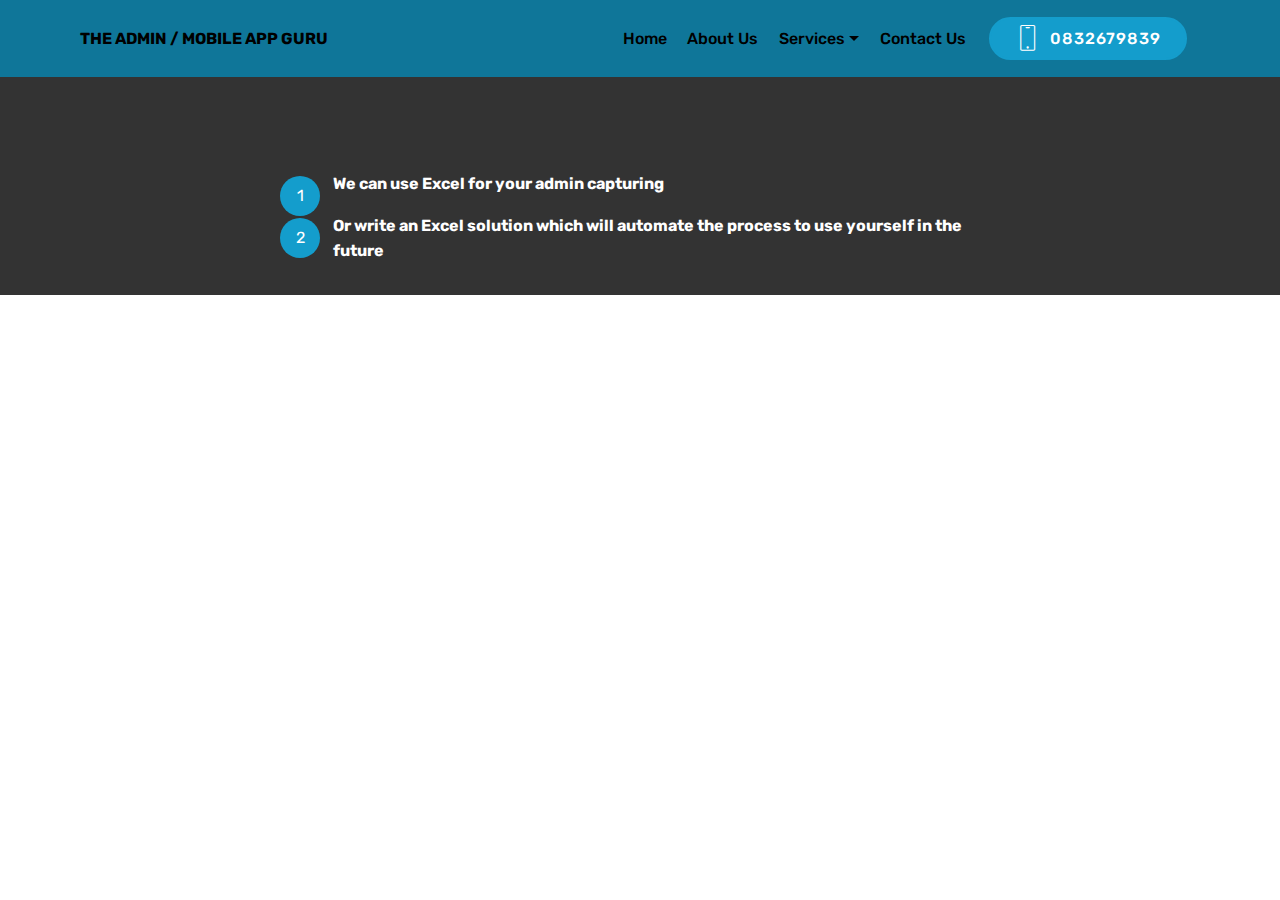
<file: page5.html>
<!DOCTYPE html>
<html >
<head>
  <!-- Site made with Mobirise Website Builder v4.5.2, https://mobirise.com -->
  <meta charset="UTF-8">
  <meta http-equiv="X-UA-Compatible" content="IE=edge">
  <meta name="generator" content="Mobirise v4.5.2, mobirise.com">
  <meta name="viewport" content="width=device-width, initial-scale=1, minimum-scale=1">
  <link rel="shortcut icon" href="assets/images/logo2.png" type="image/x-icon">
  <meta name="description" content="Data capturing">
  <title>Excel solutions</title>
  <link rel="stylesheet" href="assets/web/assets/mobirise-icons/mobirise-icons.css">
  <link rel="stylesheet" href="assets/tether/tether.min.css">
  <link rel="stylesheet" href="assets/bootstrap/css/bootstrap.min.css">
  <link rel="stylesheet" href="assets/bootstrap/css/bootstrap-grid.min.css">
  <link rel="stylesheet" href="assets/bootstrap/css/bootstrap-reboot.min.css">
  <link rel="stylesheet" href="assets/dropdown/css/style.css">
  <link rel="stylesheet" href="assets/theme/css/style.css">
  <link rel="stylesheet" href="assets/mobirise/css/mbr-additional.css" type="text/css">
  
  
  
</head>
<body>
<section class="menu cid-qGqU29eRMM" once="menu" id="menu2-g" data-rv-view="526">

    

    <nav class="navbar navbar-expand beta-menu navbar-dropdown align-items-center navbar-fixed-top navbar-toggleable-sm">
        <button class="navbar-toggler navbar-toggler-right" type="button" data-toggle="collapse" data-target="#navbarSupportedContent" aria-controls="navbarSupportedContent" aria-expanded="false" aria-label="Toggle navigation">
            <div class="hamburger">
                <span></span>
                <span></span>
                <span></span>
                <span></span>
            </div>
        </button>
        <div class="menu-logo">
            <div class="navbar-brand">
                
                <span class="navbar-caption-wrap"><a class="navbar-caption text-black display-4" href="http://www.theadminguru.co.za">THE ADMIN / MOBILE APP GURU</a></span>
            </div>
        </div>
        <div class="collapse navbar-collapse" id="navbarSupportedContent">
            <ul class="navbar-nav nav-dropdown" data-app-modern-menu="true"><li class="nav-item">
                    <a class="nav-link link text-black display-4" href="index.html">Home</a>
                </li><li class="nav-item"><a class="nav-link link text-black display-4" href="page1.html">About Us</a></li><li class="nav-item dropdown"><a class="nav-link link text-black dropdown-toggle display-4" href="page2.html" data-toggle="dropdown-submenu" aria-expanded="false">Services</a><div class="dropdown-menu"><a class="text-black dropdown-item display-4" href="Administration.html" aria-expanded="true">Administration</a><a class="text-black dropdown-item display-4" href="Data.html" aria-expanded="true">Data capturing</a><a class="text-black dropdown-item display-4" href="page5.html" aria-expanded="false">Excel solutions</a><a class="text-black dropdown-item display-4" href="page6.html" aria-expanded="true">Mobile app dev</a><a class="text-black dropdown-item display-4" href="page7.html" aria-expanded="false">Time savers</a></div></li>
                <li class="nav-item">
                    <a class="nav-link link text-black display-4" href="page8.html">Contact Us</a>
                </li></ul>
            <div class="navbar-buttons mbr-section-btn"><a class="btn btn-sm btn-primary display-4" href="tel:+27832679839">
                    <span class="btn-icon mbri-mobile mbr-iconfont mbr-iconfont-btn">
                    </span>
                    0832679839</a></div>
        </div>
    </nav>
</section>

<section class="engine"><a href="https://mobirise.co/p">bootstrap dropdown</a></section><section class="mbr-section article content11 cid-qGqU2b168R" id="content11-h" data-rv-view="528">
     

    <div class="container">
        <div class="media-container-row">
            <div class="mbr-text counter-container col-12 col-md-8 mbr-fonts-style display-7">
                <div><font color="#ffffff"><strong><br></strong></font></div><div><font color="#ffffff"><strong><br></strong></font></div><ol><li><font color="#ffffff"><strong>We can use Excel for your admin capturing</strong></font></li><li><font color="#ffffff"><strong>Or write an Excel solution which will automate the process to use yourself in the future</strong></font></li>
                </ol>
            </div>
        </div>
    </div>
</section>


  <script src="assets/web/assets/jquery/jquery.min.js"></script>
  <script src="assets/popper/popper.min.js"></script>
  <script src="assets/tether/tether.min.js"></script>
  <script src="assets/bootstrap/js/bootstrap.min.js"></script>
  <script src="assets/smoothscroll/smooth-scroll.js"></script>
  <script src="assets/dropdown/js/script.min.js"></script>
  <script src="assets/touchswipe/jquery.touch-swipe.min.js"></script>
  <script src="assets/theme/js/script.js"></script>
  
  
</body>
</html>
</file>
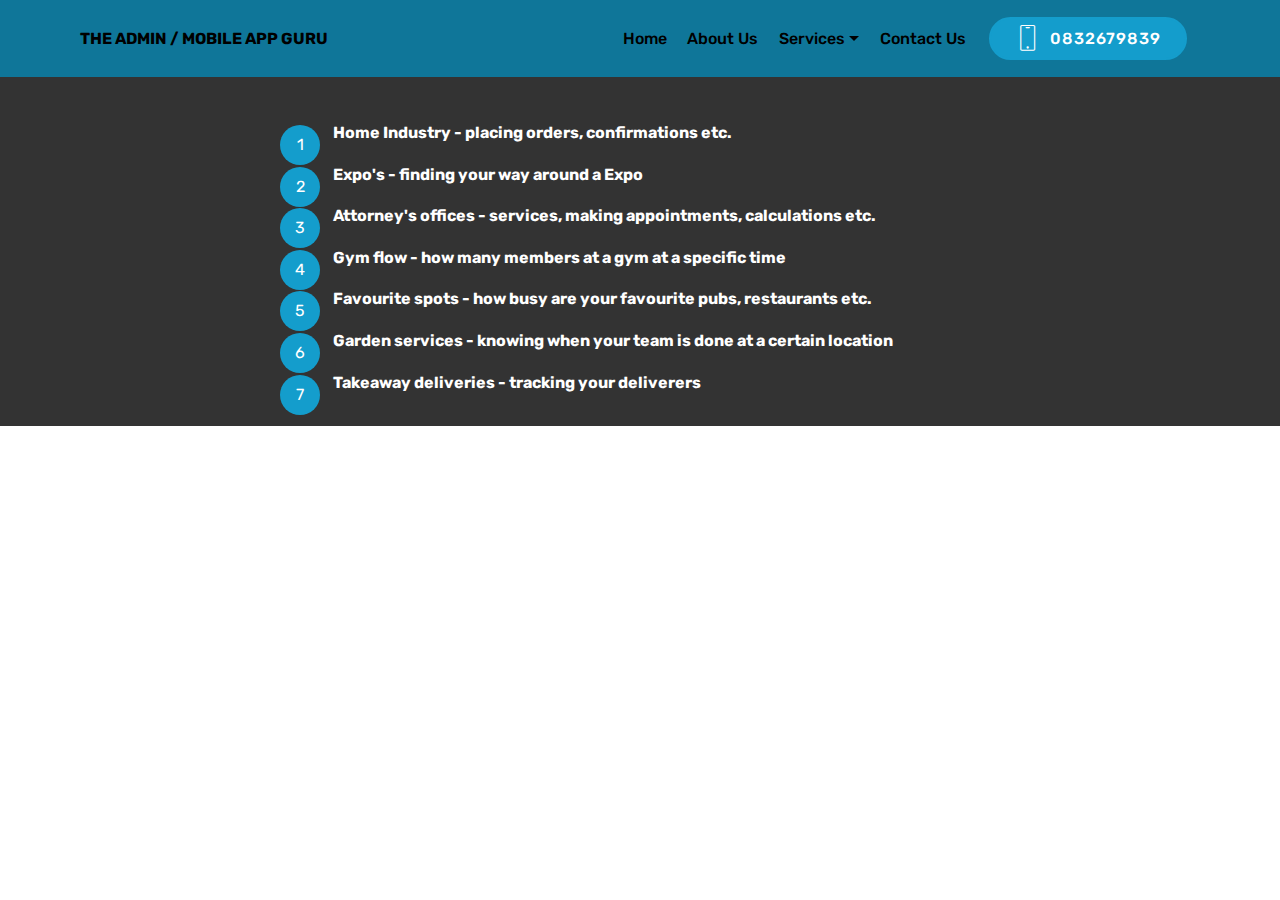
<file: page6.html>
<!DOCTYPE html>
<html >
<head>
  <!-- Site made with Mobirise Website Builder v4.5.2, https://mobirise.com -->
  <meta charset="UTF-8">
  <meta http-equiv="X-UA-Compatible" content="IE=edge">
  <meta name="generator" content="Mobirise v4.5.2, mobirise.com">
  <meta name="viewport" content="width=device-width, initial-scale=1, minimum-scale=1">
  <link rel="shortcut icon" href="assets/images/logo2.png" type="image/x-icon">
  <meta name="description" content="Data capturing">
  <title>Mobile app dev</title>
  <link rel="stylesheet" href="assets/web/assets/mobirise-icons/mobirise-icons.css">
  <link rel="stylesheet" href="assets/tether/tether.min.css">
  <link rel="stylesheet" href="assets/bootstrap/css/bootstrap.min.css">
  <link rel="stylesheet" href="assets/bootstrap/css/bootstrap-grid.min.css">
  <link rel="stylesheet" href="assets/bootstrap/css/bootstrap-reboot.min.css">
  <link rel="stylesheet" href="assets/dropdown/css/style.css">
  <link rel="stylesheet" href="assets/theme/css/style.css">
  <link rel="stylesheet" href="assets/mobirise/css/mbr-additional.css" type="text/css">
  
  
  
</head>
<body>
<section class="menu cid-qGqVgO8lJ8" once="menu" id="menu2-i" data-rv-view="529">

    

    <nav class="navbar navbar-expand beta-menu navbar-dropdown align-items-center navbar-fixed-top navbar-toggleable-sm">
        <button class="navbar-toggler navbar-toggler-right" type="button" data-toggle="collapse" data-target="#navbarSupportedContent" aria-controls="navbarSupportedContent" aria-expanded="false" aria-label="Toggle navigation">
            <div class="hamburger">
                <span></span>
                <span></span>
                <span></span>
                <span></span>
            </div>
        </button>
        <div class="menu-logo">
            <div class="navbar-brand">
                
                <span class="navbar-caption-wrap"><a class="navbar-caption text-black display-4" href="http://www.theadminguru.co.za">THE ADMIN / MOBILE APP GURU</a></span>
            </div>
        </div>
        <div class="collapse navbar-collapse" id="navbarSupportedContent">
            <ul class="navbar-nav nav-dropdown" data-app-modern-menu="true"><li class="nav-item">
                    <a class="nav-link link text-black display-4" href="index.html">Home</a>
                </li><li class="nav-item"><a class="nav-link link text-black display-4" href="page1.html">About Us</a></li><li class="nav-item dropdown"><a class="nav-link link text-black dropdown-toggle display-4" href="page2.html" data-toggle="dropdown-submenu" aria-expanded="false">Services</a><div class="dropdown-menu"><a class="text-black dropdown-item display-4" href="Administration.html" aria-expanded="true">Administration</a><a class="text-black dropdown-item display-4" href="Data.html" aria-expanded="true">Data capturing</a><a class="text-black dropdown-item display-4" href="page5.html" aria-expanded="false">Excel solutions</a><a class="text-black dropdown-item display-4" href="page6.html" aria-expanded="true">Mobile app dev</a><a class="text-black dropdown-item display-4" href="page7.html" aria-expanded="false">Time savers</a></div></li>
                <li class="nav-item">
                    <a class="nav-link link text-black display-4" href="page8.html">Contact Us</a>
                </li></ul>
            <div class="navbar-buttons mbr-section-btn"><a class="btn btn-sm btn-primary display-4" href="tel:+27832679839">
                    <span class="btn-icon mbri-mobile mbr-iconfont mbr-iconfont-btn">
                    </span>
                    0832679839</a></div>
        </div>
    </nav>
</section>

<section class="engine"><a href="https://mobirise.co/g">create a website for free</a></section><section class="mbr-section article content11 cid-qGqVgPT96W" id="content11-j" data-rv-view="531">
     

    <div class="container">
        <div class="media-container-row">
            <div class="mbr-text counter-container col-12 col-md-8 mbr-fonts-style display-7">
                <ol>
                    <li><font color="#ffffff"><strong>Home Industry - placing orders, confirmations etc.
</strong></font></li><li><font color="#ffffff"><strong>Expo's - finding your way around a Expo
</strong></font></li><li><font color="#ffffff"><strong>Attorney's offices - services, making appointments, calculations etc.
</strong></font></li><li><font color="#ffffff"><strong>Gym flow - how many members at a gym at a specific time
</strong></font></li><li><font color="#ffffff"><strong>Favourite spots - how busy are your favourite pubs, restaurants etc.
</strong></font></li><li><font color="#ffffff"><strong>Garden services - knowing when your team is done at a certain location
</strong></font></li><li><font color="#ffffff"><strong>Takeaway deliveries - tracking your deliverers
</strong></font></li>
                </ol>
            </div>
        </div>
    </div>
</section>


  <script src="assets/web/assets/jquery/jquery.min.js"></script>
  <script src="assets/popper/popper.min.js"></script>
  <script src="assets/tether/tether.min.js"></script>
  <script src="assets/bootstrap/js/bootstrap.min.js"></script>
  <script src="assets/smoothscroll/smooth-scroll.js"></script>
  <script src="assets/dropdown/js/script.min.js"></script>
  <script src="assets/touchswipe/jquery.touch-swipe.min.js"></script>
  <script src="assets/theme/js/script.js"></script>
  
  
</body>
</html>
</file>
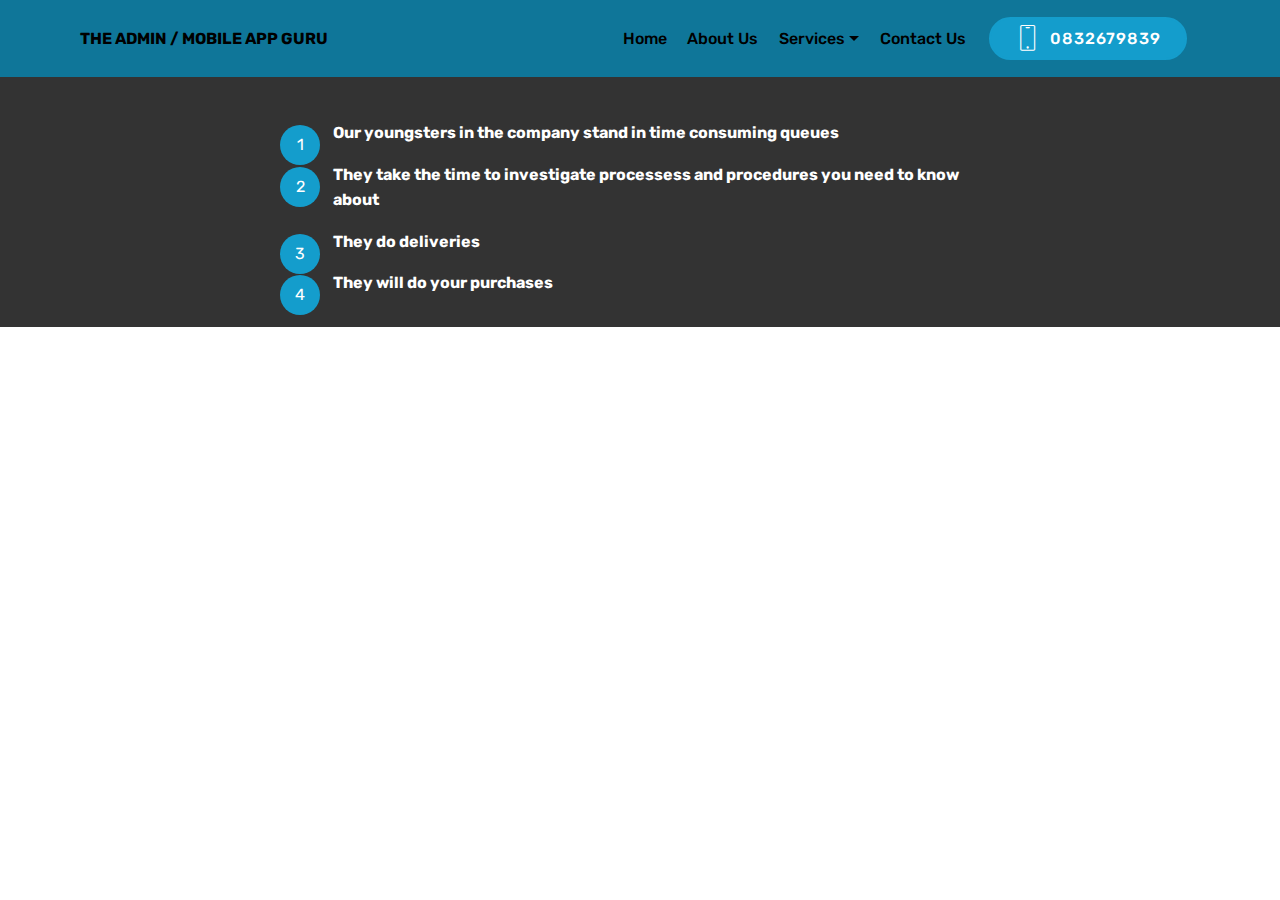
<file: page7.html>
<!DOCTYPE html>
<html >
<head>
  <!-- Site made with Mobirise Website Builder v4.5.2, https://mobirise.com -->
  <meta charset="UTF-8">
  <meta http-equiv="X-UA-Compatible" content="IE=edge">
  <meta name="generator" content="Mobirise v4.5.2, mobirise.com">
  <meta name="viewport" content="width=device-width, initial-scale=1, minimum-scale=1">
  <link rel="shortcut icon" href="assets/images/logo2.png" type="image/x-icon">
  <meta name="description" content="Data capturing">
  <title>Time savers</title>
  <link rel="stylesheet" href="assets/web/assets/mobirise-icons/mobirise-icons.css">
  <link rel="stylesheet" href="assets/tether/tether.min.css">
  <link rel="stylesheet" href="assets/bootstrap/css/bootstrap.min.css">
  <link rel="stylesheet" href="assets/bootstrap/css/bootstrap-grid.min.css">
  <link rel="stylesheet" href="assets/bootstrap/css/bootstrap-reboot.min.css">
  <link rel="stylesheet" href="assets/dropdown/css/style.css">
  <link rel="stylesheet" href="assets/theme/css/style.css">
  <link rel="stylesheet" href="assets/mobirise/css/mbr-additional.css" type="text/css">
  
  
  
</head>
<body>
<section class="menu cid-qGqXcp9suj" once="menu" id="menu2-k" data-rv-view="532">

    

    <nav class="navbar navbar-expand beta-menu navbar-dropdown align-items-center navbar-fixed-top navbar-toggleable-sm">
        <button class="navbar-toggler navbar-toggler-right" type="button" data-toggle="collapse" data-target="#navbarSupportedContent" aria-controls="navbarSupportedContent" aria-expanded="false" aria-label="Toggle navigation">
            <div class="hamburger">
                <span></span>
                <span></span>
                <span></span>
                <span></span>
            </div>
        </button>
        <div class="menu-logo">
            <div class="navbar-brand">
                
                <span class="navbar-caption-wrap"><a class="navbar-caption text-black display-4" href="http://www.theadminguru.co.za">THE ADMIN / MOBILE APP GURU</a></span>
            </div>
        </div>
        <div class="collapse navbar-collapse" id="navbarSupportedContent">
            <ul class="navbar-nav nav-dropdown" data-app-modern-menu="true"><li class="nav-item">
                    <a class="nav-link link text-black display-4" href="index.html">Home</a>
                </li><li class="nav-item"><a class="nav-link link text-black display-4" href="page1.html">About Us</a></li><li class="nav-item dropdown"><a class="nav-link link text-black dropdown-toggle display-4" href="page2.html" data-toggle="dropdown-submenu" aria-expanded="false">Services</a><div class="dropdown-menu"><a class="text-black dropdown-item display-4" href="Administration.html" aria-expanded="true">Administration</a><a class="text-black dropdown-item display-4" href="Data.html" aria-expanded="true">Data capturing</a><a class="text-black dropdown-item display-4" href="page5.html" aria-expanded="false">Excel solutions</a><a class="text-black dropdown-item display-4" href="page6.html" aria-expanded="true">Mobile app dev</a><a class="text-black dropdown-item display-4" href="page7.html" aria-expanded="false">Time savers</a></div></li>
                <li class="nav-item">
                    <a class="nav-link link text-black display-4" href="page8.html">Contact Us</a>
                </li></ul>
            <div class="navbar-buttons mbr-section-btn"><a class="btn btn-sm btn-primary display-4" href="tel:+27832679839">
                    <span class="btn-icon mbri-mobile mbr-iconfont mbr-iconfont-btn">
                    </span>
                    0832679839</a></div>
        </div>
    </nav>
</section>

<section class="engine"><a href="https://mobirise.co/d">free web page software</a></section><section class="mbr-section article content11 cid-qGqXcrdfdS" id="content11-l" data-rv-view="534">
     

    <div class="container">
        <div class="media-container-row">
            <div class="mbr-text counter-container col-12 col-md-8 mbr-fonts-style display-7">
                <ol>
                    <li><font color="#ffffff"><strong>Our youngsters in the company stand in time consuming queues&nbsp;</strong></font></li><li><font color="#ffffff"><strong>They take the time to investigate processess and procedures you need to know about</strong></font></li><li><font color="#ffffff"><strong>They do deliveries</strong></font></li><li><font color="#ffffff"><strong>They will do your purchases&nbsp;</strong></font></li>
                </ol>
            </div>
        </div>
    </div>
</section>


  <script src="assets/web/assets/jquery/jquery.min.js"></script>
  <script src="assets/popper/popper.min.js"></script>
  <script src="assets/tether/tether.min.js"></script>
  <script src="assets/bootstrap/js/bootstrap.min.js"></script>
  <script src="assets/smoothscroll/smooth-scroll.js"></script>
  <script src="assets/dropdown/js/script.min.js"></script>
  <script src="assets/touchswipe/jquery.touch-swipe.min.js"></script>
  <script src="assets/theme/js/script.js"></script>
  
  
</body>
</html>
</file>
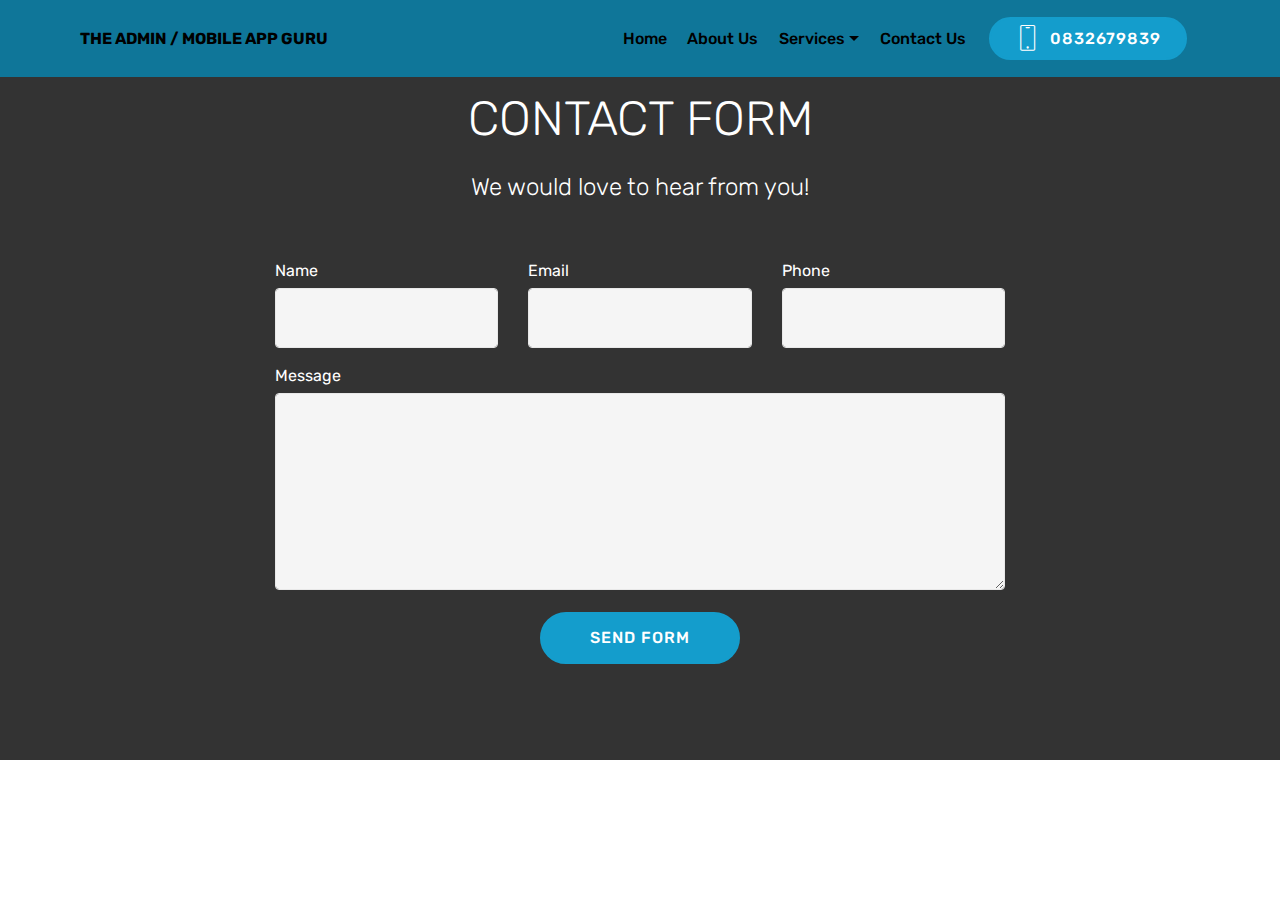
<file: page8.html>
<!DOCTYPE html>
<html >
<head>
  <!-- Site made with Mobirise Website Builder v4.5.2, https://mobirise.com -->
  <meta charset="UTF-8">
  <meta http-equiv="X-UA-Compatible" content="IE=edge">
  <meta name="generator" content="Mobirise v4.5.2, mobirise.com">
  <meta name="viewport" content="width=device-width, initial-scale=1, minimum-scale=1">
  <link rel="shortcut icon" href="assets/images/logo2.png" type="image/x-icon">
  <meta name="description" content="Web Page Creator Description">
  <title>Contact Us</title>
  <link rel="stylesheet" href="assets/web/assets/mobirise-icons/mobirise-icons.css">
  <link rel="stylesheet" href="assets/tether/tether.min.css">
  <link rel="stylesheet" href="assets/bootstrap/css/bootstrap.min.css">
  <link rel="stylesheet" href="assets/bootstrap/css/bootstrap-grid.min.css">
  <link rel="stylesheet" href="assets/bootstrap/css/bootstrap-reboot.min.css">
  <link rel="stylesheet" href="assets/dropdown/css/style.css">
  <link rel="stylesheet" href="assets/theme/css/style.css">
  <link rel="stylesheet" href="assets/mobirise/css/mbr-additional.css" type="text/css">
  
  
  
</head>
<body>
<section class="menu cid-qGk7vIzreQ" once="menu" id="menu2-m" data-rv-view="535">

    

    <nav class="navbar navbar-expand beta-menu navbar-dropdown align-items-center navbar-fixed-top navbar-toggleable-sm">
        <button class="navbar-toggler navbar-toggler-right" type="button" data-toggle="collapse" data-target="#navbarSupportedContent" aria-controls="navbarSupportedContent" aria-expanded="false" aria-label="Toggle navigation">
            <div class="hamburger">
                <span></span>
                <span></span>
                <span></span>
                <span></span>
            </div>
        </button>
        <div class="menu-logo">
            <div class="navbar-brand">
                
                <span class="navbar-caption-wrap"><a class="navbar-caption text-black display-4" href="http://www.theadminguru.co.za">THE ADMIN / MOBILE APP GURU</a></span>
            </div>
        </div>
        <div class="collapse navbar-collapse" id="navbarSupportedContent">
            <ul class="navbar-nav nav-dropdown" data-app-modern-menu="true"><li class="nav-item">
                    <a class="nav-link link text-black display-4" href="index.html">Home</a>
                </li><li class="nav-item"><a class="nav-link link text-black display-4" href="page1.html">About Us</a></li><li class="nav-item dropdown"><a class="nav-link link text-black dropdown-toggle display-4" href="page2.html" data-toggle="dropdown-submenu" aria-expanded="false">Services</a><div class="dropdown-menu"><a class="text-black dropdown-item display-4" href="Administration.html" aria-expanded="true">Administration</a><a class="text-black dropdown-item display-4" href="Data.html" aria-expanded="true">Data capturing</a><a class="text-black dropdown-item display-4" href="page5.html" aria-expanded="false">Excel solutions</a><a class="text-black dropdown-item display-4" href="page6.html" aria-expanded="true">Mobile app dev</a><a class="text-black dropdown-item display-4" href="page7.html" aria-expanded="false">Time savers</a></div></li>
                <li class="nav-item">
                    <a class="nav-link link text-black display-4" href="page8.html">Contact Us</a>
                </li></ul>
            <div class="navbar-buttons mbr-section-btn"><a class="btn btn-sm btn-primary display-4" href="tel:+27832679839">
                    <span class="btn-icon mbri-mobile mbr-iconfont mbr-iconfont-btn">
                    </span>
                    0832679839</a></div>
        </div>
    </nav>
</section>

<section class="engine"><a href="https://mobirise.co/h">how to make your own website for free</a></section><section class="mbr-section form1 cid-qGqZgHJgbZ" id="form1-n" data-rv-view="537">

    

    
    <div class="container">
        <div class="row justify-content-center">
            <div class="title col-12 col-lg-8">
                <h2 class="mbr-section-title align-center pb-3 mbr-fonts-style display-2">CONTACT FORM</h2>
                <h3 class="mbr-section-subtitle align-center mbr-light pb-3 mbr-fonts-style display-5">We would love to hear from you!</h3>
            </div>
        </div>
    </div>
    <div class="container">
        <div class="row justify-content-center">
            <div class="media-container-column col-lg-8" data-form-type="formoid">
                    <div data-form-alert="" hidden="">Thank you for your interest in our products!</div>
            
                    <form class="mbr-form" action="https://mobirise.com/" method="post" data-form-title="Mobirise Form"><input type="hidden" data-form-email="true" value="n8fDcD651Wf6TauQGEhoEo5D6Rd1UyvNocDMQDlAgmiPhgjiiUf3yruFzGVK/0LuiAh56D37b7EwWWWydObmzm5XotYk5rnFxVjsw+Kdk+DQ85WckbvB6Z736BBWNgx0">
                        <div class="row row-sm-offset">
                            <div class="col-md-4 multi-horizontal" data-for="name">
                                <div class="form-group">
                                    <label class="form-control-label mbr-fonts-style display-7" for="name-form1-n">Name</label>
                                    <input type="text" class="form-control" name="name" data-form-field="Name" required="" id="name-form1-n">
                                </div>
                            </div>
                            <div class="col-md-4 multi-horizontal" data-for="email">
                                <div class="form-group">
                                    <label class="form-control-label mbr-fonts-style display-7" for="email-form1-n">Email</label>
                                    <input type="email" class="form-control" name="email" data-form-field="Email" required="" id="email-form1-n">
                                </div>
                            </div>
                            <div class="col-md-4 multi-horizontal" data-for="phone">
                                <div class="form-group">
                                    <label class="form-control-label mbr-fonts-style display-7" for="phone-form1-n">Phone</label>
                                    <input type="tel" class="form-control" name="phone" data-form-field="Phone" id="phone-form1-n">
                                </div>
                            </div>
                        </div>
                        <div class="form-group" data-for="message">
                            <label class="form-control-label mbr-fonts-style display-7" for="message-form1-n">Message</label>
                            <textarea type="text" class="form-control" name="message" rows="7" data-form-field="Message" id="message-form1-n"></textarea>
                        </div>
            
                        <span class="input-group-btn">
                            <button href="" type="submit" class="btn btn-primary btn-form display-4">SEND FORM</button>
                        </span>
                    </form>
            </div>
        </div>
    </div>
</section>


  <script src="assets/web/assets/jquery/jquery.min.js"></script>
  <script src="assets/popper/popper.min.js"></script>
  <script src="assets/tether/tether.min.js"></script>
  <script src="assets/bootstrap/js/bootstrap.min.js"></script>
  <script src="assets/smoothscroll/smooth-scroll.js"></script>
  <script src="assets/dropdown/js/script.min.js"></script>
  <script src="assets/touchswipe/jquery.touch-swipe.min.js"></script>
  <script src="assets/theme/js/script.js"></script>
  <script src="assets/formoid/formoid.min.js"></script>
  
  
</body>
</html>
</file>
<file: assets/web/assets/mobirise-icons/mobirise-icons.css>
@font-face {
  font-family: 'MobiriseIcons';
  src:  url('mobirise-icons.eot?spat4u');
  src:  url('mobirise-icons.eot?spat4u#iefix') format('embedded-opentype'),
    url('mobirise-icons.ttf?spat4u') format('truetype'),
    url('mobirise-icons.woff?spat4u') format('woff'),
    url('mobirise-icons.svg?spat4u#MobiriseIcons') format('svg');
  font-weight: normal;
  font-style: normal;
}

[class^="mbri-"], [class*=" mbri-"] {
  /* use !important to prevent issues with browser extensions that change fonts */
  font-family: MobiriseIcons !important;
  speak: none;
  font-style: normal;
  font-weight: normal;
  font-variant: normal;
  text-transform: none;
  line-height: 1;

  /* Better Font Rendering =========== */
  -webkit-font-smoothing: antialiased;
  -moz-osx-font-smoothing: grayscale;
}

.mbri-add-submenu:before {
  content: "\e900";
}
.mbri-alert:before {
  content: "\e901";
}
.mbri-align-center:before {
  content: "\e902";
}
.mbri-align-justify:before {
  content: "\e903";
}
.mbri-align-left:before {
  content: "\e904";
}
.mbri-align-right:before {
  content: "\e905";
}
.mbri-android:before {
  content: "\e906";
}
.mbri-apple:before {
  content: "\e907";
}
.mbri-arrow-down:before {
  content: "\e908";
}
.mbri-arrow-next:before {
  content: "\e909";
}
.mbri-arrow-prev:before {
  content: "\e90a";
}
.mbri-arrow-up:before {
  content: "\e90b";
}
.mbri-bold:before {
  content: "\e90c";
}
.mbri-bookmark:before {
  content: "\e90d";
}
.mbri-bootstrap:before {
  content: "\e90e";
}
.mbri-briefcase:before {
  content: "\e90f";
}
.mbri-browse:before {
  content: "\e910";
}
.mbri-bulleted-list:before {
  content: "\e911";
}
.mbri-calendar:before {
  content: "\e912";
}
.mbri-camera:before {
  content: "\e913";
}
.mbri-cart-add:before {
  content: "\e914";
}
.mbri-cart-full:before {
  content: "\e915";
}
.mbri-cash:before {
  content: "\e916";
}
.mbri-change-style:before {
  content: "\e917";
}
.mbri-chat:before {
  content: "\e918";
}
.mbri-clock:before {
  content: "\e919";
}
.mbri-close:before {
  content: "\e91a";
}
.mbri-cloud:before {
  content: "\e91b";
}
.mbri-code:before {
  content: "\e91c";
}
.mbri-contact-form:before {
  content: "\e91d";
}
.mbri-credit-card:before {
  content: "\e91e";
}
.mbri-cursor-click:before {
  content: "\e91f";
}
.mbri-cust-feedback:before {
  content: "\e920";
}
.mbri-database:before {
  content: "\e921";
}
.mbri-delivery:before {
  content: "\e922";
}
.mbri-desktop:before {
  content: "\e923";
}
.mbri-devices:before {
  content: "\e924";
}
.mbri-down:before {
  content: "\e925";
}
.mbri-download:before {
  content: "\e989";
}
.mbri-drag-n-drop:before {
  content: "\e927";
}
.mbri-drag-n-drop2:before {
  content: "\e928";
}
.mbri-edit:before {
  content: "\e929";
}
.mbri-edit2:before {
  content: "\e92a";
}
.mbri-error:before {
  content: "\e92b";
}
.mbri-extension:before {
  content: "\e92c";
}
.mbri-features:before {
  content: "\e92d";
}
.mbri-file:before {
  content: "\e92e";
}
.mbri-flag:before {
  content: "\e92f";
}
.mbri-folder:before {
  content: "\e930";
}
.mbri-gift:before {
  content: "\e931";
}
.mbri-github:before {
  content: "\e932";
}
.mbri-globe:before {
  content: "\e933";
}
.mbri-globe-2:before {
  content: "\e934";
}
.mbri-growing-chart:before {
  content: "\e935";
}
.mbri-hearth:before {
  content: "\e936";
}
.mbri-help:before {
  content: "\e937";
}
.mbri-home:before {
  content: "\e938";
}
.mbri-hot-cup:before {
  content: "\e939";
}
.mbri-idea:before {
  content: "\e93a";
}
.mbri-image-gallery:before {
  content: "\e93b";
}
.mbri-image-slider:before {
  content: "\e93c";
}
.mbri-info:before {
  content: "\e93d";
}
.mbri-italic:before {
  content: "\e93e";
}
.mbri-key:before {
  content: "\e93f";
}
.mbri-laptop:before {
  content: "\e940";
}
.mbri-layers:before {
  content: "\e941";
}
.mbri-left-right:before {
  content: "\e942";
}
.mbri-left:before {
  content: "\e943";
}
.mbri-letter:before {
  content: "\e944";
}
.mbri-like:before {
  content: "\e945";
}
.mbri-link:before {
  content: "\e946";
}
.mbri-lock:before {
  content: "\e947";
}
.mbri-login:before {
  content: "\e948";
}
.mbri-logout:before {
  content: "\e949";
}
.mbri-magic-stick:before {
  content: "\e94a";
}
.mbri-map-pin:before {
  content: "\e94b";
}
.mbri-menu:before {
  content: "\e94c";
}
.mbri-mobile:before {
  content: "\e94d";
}
.mbri-mobile2:before {
  content: "\e94e";
}
.mbri-mobirise:before {
  content: "\e94f";
}
.mbri-more-horizontal:before {
  content: "\e950";
}
.mbri-more-vertical:before {
  content: "\e951";
}
.mbri-music:before {
  content: "\e952";
}
.mbri-new-file:before {
  content: "\e953";
}
.mbri-numbered-list:before {
  content: "\e954";
}
.mbri-opened-folder:before {
  content: "\e955";
}
.mbri-pages:before {
  content: "\e956";
}
.mbri-paper-plane:before {
  content: "\e957";
}
.mbri-paperclip:before {
  content: "\e958";
}
.mbri-photo:before {
  content: "\e959";
}
.mbri-photos:before {
  content: "\e95a";
}
.mbri-pin:before {
  content: "\e95b";
}
.mbri-play:before {
  content: "\e95c";
}
.mbri-plus:before {
  content: "\e95d";
}
.mbri-preview:before {
  content: "\e95e";
}
.mbri-print:before {
  content: "\e95f";
}
.mbri-protect:before {
  content: "\e960";
}
.mbri-question:before {
  content: "\e961";
}
.mbri-quote-left:before {
  content: "\e962";
}
.mbri-quote-right:before {
  content: "\e963";
}
.mbri-refresh:before {
  content: "\e964";
}
.mbri-responsive:before {
  content: "\e965";
}
.mbri-right:before {
  content: "\e966";
}
.mbri-rocket:before {
  content: "\e967";
}
.mbri-sad-face:before {
  content: "\e968";
}
.mbri-sale:before {
  content: "\e969";
}
.mbri-save:before {
  content: "\e96a";
}
.mbri-search:before {
  content: "\e96b";
}
.mbri-setting:before {
  content: "\e96c";
}
.mbri-setting2:before {
  content: "\e96d";
}
.mbri-setting3:before {
  content: "\e96e";
}
.mbri-share:before {
  content: "\e96f";
}
.mbri-shopping-bag:before {
  content: "\e970";
}
.mbri-shopping-basket:before {
  content: "\e971";
}
.mbri-shopping-cart:before {
  content: "\e972";
}
.mbri-sites:before {
  content: "\e973";
}
.mbri-smile-face:before {
  content: "\e974";
}
.mbri-speed:before {
  content: "\e975";
}
.mbri-star:before {
  content: "\e976";
}
.mbri-success:before {
  content: "\e977";
}
.mbri-sun:before {
  content: "\e978";
}
.mbri-sun2:before {
  content: "\e979";
}
.mbri-tablet:before {
  content: "\e97a";
}
.mbri-tablet-vertical:before {
  content: "\e97b";
}
.mbri-target:before {
  content: "\e97c";
}
.mbri-timer:before {
  content: "\e97d";
}
.mbri-to-ftp:before {
  content: "\e97e";
}
.mbri-to-local-drive:before {
  content: "\e97f";
}
.mbri-touch-swipe:before {
  content: "\e980";
}
.mbri-touch:before {
  content: "\e981";
}
.mbri-trash:before {
  content: "\e982";
}
.mbri-underline:before {
  content: "\e983";
}
.mbri-unlink:before {
  content: "\e984";
}
.mbri-unlock:before {
  content: "\e985";
}
.mbri-up-down:before {
  content: "\e986";
}
.mbri-up:before {
  content: "\e987";
}
.mbri-update:before {
  content: "\e988";
}
.mbri-upload:before {
 content: "\e926"; 
}
.mbri-user:before {
  content: "\e98a";
}
.mbri-user2:before {
  content: "\e98b";
}
.mbri-users:before {
  content: "\e98c";
}
.mbri-video:before {
  content: "\e98d";
}
.mbri-video-play:before {
  content: "\e98e";
}
.mbri-watch:before {
  content: "\e98f";
}
.mbri-website-theme:before {
  content: "\e990";
}
.mbri-wifi:before {
  content: "\e991";
}
.mbri-windows:before {
  content: "\e992";
}
.mbri-zoom-out:before {
  content: "\e993";
}
.mbri-redo:before {
  content: "\e994";
}
.mbri-undo:before {
  content: "\e995";
}
</file>
<file: assets/dropdown/css/style.css>
.navbar-dropdown {
  left: 0;
  padding: 0;
  position: absolute;
  right: 0;
  top: 0;
  transition: all 0.45s ease;
  z-index: 1030;
  background: #282828; }
  .navbar-dropdown .navbar-logo {
    margin-right: 0.8rem;
    transition: margin 0.3s ease-in-out;
    vertical-align: middle; }
    .navbar-dropdown .navbar-logo img {
      height: 3.125rem;
      transition: all 0.3s ease-in-out; }
    .navbar-dropdown .navbar-logo.mbr-iconfont {
      font-size: 3.125rem;
      line-height: 3.125rem; }
  .navbar-dropdown .navbar-caption {
    font-weight: 700;
    white-space: normal;
    vertical-align: -4px;
    line-height: 3.125rem !important; }
    .navbar-dropdown .navbar-caption, .navbar-dropdown .navbar-caption:hover {
      color: inherit;
      text-decoration: none; }
  .navbar-dropdown .mbr-iconfont + .navbar-caption {
    vertical-align: -1px; }
  .navbar-dropdown.navbar-fixed-top {
    position: fixed; }
  .navbar-dropdown .navbar-brand span {
    vertical-align: -4px; }
  .navbar-dropdown.bg-color.transparent {
    background: none; }
  .navbar-dropdown.navbar-short .navbar-brand {
    padding: 0.625rem 0; }
    .navbar-dropdown.navbar-short .navbar-brand span {
      vertical-align: -1px; }
  .navbar-dropdown.navbar-short .navbar-caption {
    line-height: 2.375rem !important;
    vertical-align: -2px; }
  .navbar-dropdown.navbar-short .navbar-logo {
    margin-right: 0.5rem; }
    .navbar-dropdown.navbar-short .navbar-logo img {
      height: 2.375rem; }
    .navbar-dropdown.navbar-short .navbar-logo.mbr-iconfont {
      font-size: 2.375rem;
      line-height: 2.375rem; }
  .navbar-dropdown.navbar-short .mbr-table-cell {
    height: 3.625rem; }
  .navbar-dropdown .navbar-close {
    left: 0.6875rem;
    position: fixed;
    top: 0.75rem;
    z-index: 1000; }
  .navbar-dropdown .hamburger-icon {
    content: "";
    display: inline-block;
    vertical-align: middle;
    width: 16px;
    -webkit-box-shadow: 0 -6px 0 1px #282828,0 0 0 1px #282828,0 6px 0 1px #282828;
    -moz-box-shadow: 0 -6px 0 1px #282828,0 0 0 1px #282828,0 6px 0 1px #282828;
    box-shadow: 0 -6px 0 1px #282828,0 0 0 1px #282828,0 6px 0 1px #282828; }

.dropdown-menu .dropdown-toggle[data-toggle="dropdown-submenu"]::after {
  border-bottom: 0.35em solid transparent;
  border-left: 0.35em solid;
  border-right: 0;
  border-top: 0.35em solid transparent;
  margin-left: 0.3rem; }

.dropdown-menu .dropdown-item:focus {
  outline: 0; }

.nav-dropdown {
  font-size: 0.75rem;
  font-weight: 500;
  height: auto !important; }
  .nav-dropdown .nav-btn {
    padding-left: 1rem; }
  .nav-dropdown .link {
    margin: .667em 1.667em;
    font-weight: 500;
    padding: 0;
    transition: color .2s ease-in-out; }
    .nav-dropdown .link.dropdown-toggle {
      margin-right: 2.583em; }
      .nav-dropdown .link.dropdown-toggle::after {
        margin-left: .25rem;
        border-top: 0.35em solid;
        border-right: 0.35em solid transparent;
        border-left: 0.35em solid transparent;
        border-bottom: 0; }
      .nav-dropdown .link.dropdown-toggle[aria-expanded="true"] {
        margin: 0;
        padding: 0.667em 3.263em  0.667em 1.667em; }
  .nav-dropdown .link::after,
  .nav-dropdown .dropdown-item::after {
    color: inherit; }
  .nav-dropdown .btn {
    font-size: 0.75rem;
    font-weight: 700;
    letter-spacing: 0;
    margin-bottom: 0;
    padding-left: 1.25rem;
    padding-right: 1.25rem; }
  .nav-dropdown .dropdown-menu {
    border-radius: 0;
    border: 0;
    left: 0;
    margin: 0;
    padding-bottom: 1.25rem;
    padding-top: 1.25rem;
    position: relative; }
  .nav-dropdown .dropdown-submenu {
    margin-left: 0.125rem;
    top: 0; }
  .nav-dropdown .dropdown-item {
    font-weight: 500;
    line-height: 2;
    padding: 0.3846em 4.615em 0.3846em 1.5385em;
    position: relative;
    transition: color .2s ease-in-out, background-color .2s ease-in-out; }
    .nav-dropdown .dropdown-item::after {
      margin-top: -0.3077em;
      position: absolute;
      right: 1.1538em;
      top: 50%; }
    .nav-dropdown .dropdown-item:focus, .nav-dropdown .dropdown-item:hover {
      background: none; }

@media (max-width: 767px) {
  .nav-dropdown.navbar-toggleable-sm {
    bottom: 0;
    display: none;
    left: 0;
    overflow-x: hidden;
    position: fixed;
    top: 0;
    transform: translateX(-100%);
    -ms-transform: translateX(-100%);
    -webkit-transform: translateX(-100%);
    width: 18.75rem;
    z-index: 999; } }
.nav-dropdown.navbar-toggleable-xl {
  bottom: 0;
  display: none;
  left: 0;
  overflow-x: hidden;
  position: fixed;
  top: 0;
  transform: translateX(-100%);
  -ms-transform: translateX(-100%);
  -webkit-transform: translateX(-100%);
  width: 18.75rem;
  z-index: 999; }

.nav-dropdown-sm {
  display: block !important;
  overflow-x: hidden;
  overflow: auto;
  padding-top: 3.875rem; }
  .nav-dropdown-sm::after {
    content: "";
    display: block;
    height: 3rem;
    width: 100%; }
  .nav-dropdown-sm.collapse.in ~ .navbar-close {
    display: block !important; }
  .nav-dropdown-sm.collapsing, .nav-dropdown-sm.collapse.in {
    transform: translateX(0);
    -ms-transform: translateX(0);
    -webkit-transform: translateX(0);
    transition: all 0.25s ease-out;
    -webkit-transition: all 0.25s ease-out;
    background: #282828; }
  .nav-dropdown-sm.collapsing[aria-expanded="false"] {
    transform: translateX(-100%);
    -ms-transform: translateX(-100%);
    -webkit-transform: translateX(-100%); }
  .nav-dropdown-sm .nav-item {
    display: block;
    margin-left: 0 !important;
    padding-left: 0; }
  .nav-dropdown-sm .link,
  .nav-dropdown-sm .dropdown-item {
    border-top: 1px dotted rgba(255, 255, 255, 0.1);
    font-size: 0.8125rem;
    line-height: 1.6;
    margin: 0 !important;
    padding: 0.875rem 2.4rem 0.875rem 1.5625rem !important;
    position: relative;
    white-space: normal; }
    .nav-dropdown-sm .link:focus, .nav-dropdown-sm .link:hover,
    .nav-dropdown-sm .dropdown-item:focus,
    .nav-dropdown-sm .dropdown-item:hover {
      background: rgba(0, 0, 0, 0.2) !important;
      color: #c0a375; }
  .nav-dropdown-sm .nav-btn {
    position: relative;
    padding: 1.5625rem 1.5625rem 0 1.5625rem; }
    .nav-dropdown-sm .nav-btn::before {
      border-top: 1px dotted rgba(255, 255, 255, 0.1);
      content: "";
      left: 0;
      position: absolute;
      top: 0;
      width: 100%; }
    .nav-dropdown-sm .nav-btn + .nav-btn {
      padding-top: 0.625rem; }
      .nav-dropdown-sm .nav-btn + .nav-btn::before {
        display: none; }
  .nav-dropdown-sm .btn {
    padding: 0.625rem 0; }
  .nav-dropdown-sm .dropdown-toggle[data-toggle="dropdown-submenu"]::after {
    margin-left: .25rem;
    border-top: 0.35em solid;
    border-right: 0.35em solid transparent;
    border-left: 0.35em solid transparent;
    border-bottom: 0; }
  .nav-dropdown-sm .dropdown-toggle[data-toggle="dropdown-submenu"][aria-expanded="true"]::after {
    border-top: 0;
    border-right: 0.35em solid transparent;
    border-left: 0.35em solid transparent;
    border-bottom: 0.35em solid; }
  .nav-dropdown-sm .dropdown-menu {
    margin: 0;
    padding: 0;
    position: relative;
    top: 0;
    left: 0;
    width: 100%;
    border: 0;
    float: none;
    border-radius: 0;
    background: none; }
  .nav-dropdown-sm .dropdown-submenu {
    left: 100%;
    margin-left: 0.125rem;
    margin-top: -1.25rem;
    top: 0; }

.navbar-toggleable-sm .nav-dropdown .dropdown-menu {
  position: absolute; }

.navbar-toggleable-sm .nav-dropdown .dropdown-submenu {
  left: 100%;
  margin-left: 0.125rem;
  margin-top: -1.25rem;
  top: 0; }

.navbar-toggleable-sm.opened .nav-dropdown .dropdown-menu {
  position: relative; }

.navbar-toggleable-sm.opened .nav-dropdown .dropdown-submenu {
  left: 0;
  margin-left: 00rem;
  margin-top: 0rem;
  top: 0; }

.is-builder .nav-dropdown.collapsing {
  transition: none !important; }

/*# sourceMappingURL=style.css.map */
</file>
<file: assets/theme/css/style.css>
/*!
 * Mobirise v4 theme (https://mobirise.com/)
 * Copyright 2017 Mobirise
 */
section {
  background-color: #eeeeee; }

section,
.container,
.container-fluid {
  position: relative;
  word-wrap: break-word; }

a.mbr-iconfont:hover {
  text-decoration: none; }

.article .lead p, .article .lead ul, .article .lead ol, .article .lead pre, .article .lead blockquote {
  margin-bottom: 0; }

a {
  font-style: normal;
  font-weight: 400;
  cursor: pointer; }
  a, a:hover {
    text-decoration: none; }

figure {
  margin-bottom: 0; }

body {
  color: #232323; }

h1, h2, h3, h4, h5, h6,
.h1, .h2, .h3, .h4, .h5, .h6,
.display-1, .display-2, .display-3, .display-4 {
  line-height: 1;
  word-break: break-word;
  word-wrap: break-word; }

b, strong {
  font-weight: bold; }

blockquote {
  padding: 10px 0 10px 20px;
  position: relative;
  border-left: 2px solid;
  border-color: #ff3366; }

input:-webkit-autofill, input:-webkit-autofill:hover, input:-webkit-autofill:focus, input:-webkit-autofill:active {
  transition-delay: 9999s;
  transition-property: background-color, color; }

textarea[type="hidden"] {
  display: none; }

body {
  position: relative; }

section {
  background-position: 50% 50%;
  background-repeat: no-repeat;
  background-size: cover; }
  section .mbr-background-video,
  section .mbr-background-video-preview {
    position: absolute;
    bottom: 0;
    left: 0;
    right: 0;
    top: 0; }

.hidden {
  visibility: hidden; }

.mbr-z-index20 {
  z-index: 20; }

/*! Base colors */
.mbr-white {
  color: #ffffff; }

.mbr-black {
  color: #000000; }

.mbr-bg-white {
  background-color: #ffffff; }

.mbr-bg-black {
  background-color: #000000; }

/*! Text-aligns */
.align-left {
  text-align: left; }

.align-center {
  text-align: center; }

.align-right {
  text-align: right; }

@media (max-width: 767px) {
  .align-left, .align-center, .align-right, .mbr-section-btn, .mbr-section-title {
    text-align: center; } }
/*! Font-weight  */
.mbr-light {
  font-weight: 300; }

.mbr-regular {
  font-weight: 400; }

.mbr-semibold {
  font-weight: 500; }

.mbr-bold {
  font-weight: 700; }

/*! Media  */
.media-size-item {
  -webkit-flex: 1 1 auto;
  -moz-flex: 1 1 auto;
  -ms-flex: 1 1 auto;
  -o-flex: 1 1 auto;
  flex: 1 1 auto; }

.media-content {
  -webkit-flex-basis: 100%;
  flex-basis: 100%; }

.media-container-row {
  display: -ms-flexbox;
  display: -webkit-flex;
  display: flex;
  -webkit-flex-direction: row;
  -ms-flex-direction: row;
  flex-direction: row;
  -webkit-flex-wrap: wrap;
  -ms-flex-wrap: wrap;
  flex-wrap: wrap;
  -webkit-justify-content: center;
  -ms-flex-pack: center;
  justify-content: center;
  -webkit-align-content: center;
  -ms-flex-line-pack: center;
  align-content: center;
  -webkit-align-items: start;
  -ms-flex-align: start;
  align-items: start; }
  .media-container-row .media-size-item {
    width: 400px; }

.media-container-column {
  display: -ms-flexbox;
  display: -webkit-flex;
  display: flex;
  -webkit-flex-direction: column;
  -ms-flex-direction: column;
  flex-direction: column;
  -webkit-flex-wrap: wrap;
  -ms-flex-wrap: wrap;
  flex-wrap: wrap;
  -webkit-justify-content: center;
  -ms-flex-pack: center;
  justify-content: center;
  -webkit-align-content: center;
  -ms-flex-line-pack: center;
  align-content: center;
  -webkit-align-items: stretch;
  -ms-flex-align: stretch;
  align-items: stretch; }
  .media-container-column > * {
    width: 100%; }

@media (min-width: 992px) {
  .media-container-row {
    -webkit-flex-wrap: nowrap;
    -ms-flex-wrap: nowrap;
    flex-wrap: nowrap; } }
figure {
  overflow: hidden; }

figure[mbr-media-size] {
  transition: width 0.1s; }

.mbr-figure img, .mbr-figure iframe {
  display: block;
  width: 100%; }

.card {
  background-color: transparent;
  border: none; }

.card-img {
  text-align: center;
  flex-shrink: 0; }

.media {
  max-width: 100%;
  margin: 0 auto; }

.mbr-figure {
  -ms-flex-item-align: center;
  -ms-grid-row-align: center;
  -webkit-align-self: center;
  align-self: center; }

.media-container > div {
  max-width: 100%; }

.mbr-figure img, .card-img img {
  width: 100%; }

@media (max-width: 991px) {
  .media-size-item {
    width: auto !important; }

  .media {
    width: auto; }

  .mbr-figure {
    width: 100% !important; } }
/*! Buttons */
.mbr-section-btn {
  margin-left: -.25rem;
  margin-right: -.25rem;
  font-size: 0; }

nav .mbr-section-btn {
  margin-left: 0rem;
  margin-right: 0rem; }

/*! Btn icon margin */
.btn .mbr-iconfont, .btn.btn-sm .mbr-iconfont {
  cursor: pointer;
  margin-right: 0.5rem; }

.btn.btn-md .mbr-iconfont, .btn.btn-md .mbr-iconfont {
  margin-right: 0.8rem; }

.mbr-regular {
  font-weight: 400; }

.mbr-semibold {
  font-weight: 500; }

.mbr-bold {
  font-weight: 700; }

[type="submit"] {
  -webkit-appearance: none; }

/*! Full-screen */
.mbr-fullscreen .mbr-overlay {
  min-height: 100vh; }

.mbr-fullscreen {
  display: flex;
  display: -webkit-flex;
  display: -moz-flex;
  display: -ms-flex;
  display: -o-flex;
  align-items: center;
  -webkit-align-items: center;
  min-height: 100vh;
  padding-top: 3rem;
  padding-bottom: 3rem; }

/*! Map */
.map {
  height: 25rem;
  position: relative; }
  .map iframe {
    width: 100%;
    height: 100%; }

/* Form */
.form-asterisk {
  font-family: initial;
  position: absolute;
  top: -2px;
  font-weight: normal; }

/*! Scroll to top arrow */
.mbr-arrow-up {
  bottom: 25px;
  right: 90px;
  position: fixed;
  text-align: right;
  z-index: 5000;
  color: #ffffff;
  font-size: 32px;
  transform: rotate(180deg);
  -webkit-transform: rotate(180deg); }

.mbr-arrow-up a {
  background: rgba(0, 0, 0, 0.2);
  border-radius: 3px;
  color: #fff;
  display: inline-block;
  height: 60px;
  width: 60px;
  outline-style: none !important;
  position: relative;
  text-decoration: none;
  transition: all .3s ease-in-out;
  cursor: pointer;
  text-align: center; }
  .mbr-arrow-up a:hover {
    background-color: rgba(0, 0, 0, 0.4); }
  .mbr-arrow-up a i {
    line-height: 60px; }

.mbr-arrow-up-icon {
  display: block;
  color: #fff; }

.mbr-arrow-up-icon::before {
  content: "\203a";
  display: inline-block;
  font-family: serif;
  font-size: 32px;
  line-height: 1;
  font-style: normal;
  position: relative;
  top: 6px;
  left: -4px;
  -webkit-transform: rotate(-90deg);
  transform: rotate(-90deg); }

/*! Arrow Down */
.mbr-arrow {
  position: absolute;
  bottom: 45px;
  left: 50%;
  width: 60px;
  height: 60px;
  cursor: pointer;
  background-color: rgba(80, 80, 80, 0.5);
  border-radius: 50%;
  -webkit-transform: translateX(-50%);
  transform: translateX(-50%); }
  .mbr-arrow > a {
    display: inline-block;
    text-decoration: none;
    outline-style: none;
    -webkit-animation: arrowdown 1.7s ease-in-out infinite;
    animation: arrowdown 1.7s ease-in-out infinite; }
    .mbr-arrow > a > i {
      position: absolute;
      top: -2px;
      left: 15px;
      font-size: 2rem; }

@keyframes arrowdown {
  0% {
    transform: translateY(0px);
    -webkit-transform: translateY(0px); }
  50% {
    transform: translateY(-5px);
    -webkit-transform: translateY(-5px); }
  100% {
    transform: translateY(0px);
    -webkit-transform: translateY(0px); } }
@-webkit-keyframes arrowdown {
  0% {
    transform: translateY(0px);
    -webkit-transform: translateY(0px); }
  50% {
    transform: translateY(-5px);
    -webkit-transform: translateY(-5px); }
  100% {
    transform: translateY(0px);
    -webkit-transform: translateY(0px); } }
@media (max-width: 500px) {
  .mbr-arrow-up {
    left: 50%;
    right: auto;
    transform: translateX(-50%) rotate(180deg);
    -webkit-transform: translateX(-50%) rotate(180deg); } }
/*Gradients animation*/
@keyframes gradient-animation {
  from {
    background-position: 0% 100%;
    animation-timing-function: ease-in-out; }
  to {
    background-position: 100% 0%;
    animation-timing-function: ease-in-out; } }
@-webkit-keyframes gradient-animation {
  from {
    background-position: 0% 100%;
    animation-timing-function: ease-in-out; }
  to {
    background-position: 100% 0%;
    animation-timing-function: ease-in-out; } }
.bg-gradient {
  background-size: 200% 200%;
  animation: gradient-animation 5s infinite alternate;
  -webkit-animation: gradient-animation 5s infinite alternate; }

.menu .navbar-brand {
  display: -webkit-flex; }
  .menu .navbar-brand span {
    display: flex;
    display: -webkit-flex; }
  .menu .navbar-brand .navbar-caption-wrap {
    display: -webkit-flex; }
  .menu .navbar-brand .navbar-logo img {
    display: -webkit-flex; }
@media (min-width: 768px) and (max-width: 991px) {
  .menu .navbar-toggleable-sm .navbar-nav {
    display: -webkit-box;
    display: -webkit-flex;
    display: -ms-flexbox; } }
@media (min-width: 992px) {
  .menu .navbar-nav.nav-dropdown {
    display: -webkit-flex; }
  .menu .navbar-toggleable-sm .navbar-collapse {
    display: -webkit-flex !important; } }

/*# sourceMappingURL=style.css.map */
.engine {
	position: absolute;
	text-indent: -2400px;
	text-align: center;
	padding: 0;
	top: 0;
	left: -2400px;
}
</file>
<file: assets/mobirise/css/mbr-additional.css>
@import url(https://fonts.googleapis.com/css?family=Rubik:300,300i,400,400i,500,500i,700,700i,900,900i);





body {
  font-style: normal;
  line-height: 1.5;
}
.mbr-section-title {
  font-style: normal;
  line-height: 1.2;
}
.mbr-section-subtitle {
  line-height: 1.3;
}
.mbr-text {
  font-style: normal;
  line-height: 1.6;
}
.display-1 {
  font-family: 'Rubik', sans-serif;
  font-size: 4.25rem;
}
.display-1 > .mbr-iconfont {
  font-size: 6.8rem;
}
.display-2 {
  font-family: 'Rubik', sans-serif;
  font-size: 3rem;
}
.display-2 > .mbr-iconfont {
  font-size: 4.8rem;
}
.display-4 {
  font-family: 'Rubik', sans-serif;
  font-size: 1rem;
}
.display-4 > .mbr-iconfont {
  font-size: 1.6rem;
}
.display-5 {
  font-family: 'Rubik', sans-serif;
  font-size: 1.5rem;
}
.display-5 > .mbr-iconfont {
  font-size: 2.4rem;
}
.display-7 {
  font-family: 'Rubik', sans-serif;
  font-size: 1rem;
}
.display-7 > .mbr-iconfont {
  font-size: 1.6rem;
}
/* ---- Fluid typography for mobile devices ---- */
/* 1.4 - font scale ratio ( bootstrap == 1.42857 ) */
/* 100vw - current viewport width */
/* (48 - 20)  48 == 48rem == 768px, 20 == 20rem == 320px(minimal supported viewport) */
/* 0.65 - min scale variable, may vary */
@media (max-width: 768px) {
  .display-1 {
    font-size: 3.4rem;
    font-size: calc( 2.1374999999999997rem + (4.25 - 2.1374999999999997) * ((100vw - 20rem) / (48 - 20)));
    line-height: calc( 1.4 * (2.1374999999999997rem + (4.25 - 2.1374999999999997) * ((100vw - 20rem) / (48 - 20))));
  }
  .display-2 {
    font-size: 2.4rem;
    font-size: calc( 1.7rem + (3 - 1.7) * ((100vw - 20rem) / (48 - 20)));
    line-height: calc( 1.4 * (1.7rem + (3 - 1.7) * ((100vw - 20rem) / (48 - 20))));
  }
  .display-4 {
    font-size: 0.8rem;
    font-size: calc( 1rem + (1 - 1) * ((100vw - 20rem) / (48 - 20)));
    line-height: calc( 1.4 * (1rem + (1 - 1) * ((100vw - 20rem) / (48 - 20))));
  }
  .display-5 {
    font-size: 1.2rem;
    font-size: calc( 1.175rem + (1.5 - 1.175) * ((100vw - 20rem) / (48 - 20)));
    line-height: calc( 1.4 * (1.175rem + (1.5 - 1.175) * ((100vw - 20rem) / (48 - 20))));
  }
}
/* Buttons */
.btn {
  font-weight: 500;
  border-width: 2px;
  font-style: normal;
  letter-spacing: 1px;
  margin: .4rem .8rem;
  white-space: normal;
  -webkit-transition: all 0.3s ease-in-out;
  -moz-transition: all 0.3s ease-in-out;
  transition: all 0.3s ease-in-out;
  padding: 1rem 3rem;
  border-radius: 3px;
  display: inline-flex;
  align-items: center;
  justify-content: center;
  word-break: break-word;
}
.btn-sm {
  font-weight: 500;
  letter-spacing: 1px;
  -webkit-transition: all 0.3s ease-in-out;
  -moz-transition: all 0.3s ease-in-out;
  transition: all 0.3s ease-in-out;
  padding: 0.6rem 1.5rem;
  border-radius: 3px;
}
.btn-md {
  font-weight: 500;
  letter-spacing: 1px;
  margin: .4rem .8rem !important;
  -webkit-transition: all 0.3s ease-in-out;
  -moz-transition: all 0.3s ease-in-out;
  transition: all 0.3s ease-in-out;
  padding: 1rem 3rem;
  border-radius: 3px;
}
.btn-lg {
  font-weight: 500;
  letter-spacing: 1px;
  margin: .4rem .8rem !important;
  -webkit-transition: all 0.3s ease-in-out;
  -moz-transition: all 0.3s ease-in-out;
  transition: all 0.3s ease-in-out;
  padding: 1.2rem 3.2rem;
  border-radius: 3px;
}
.bg-primary {
  background-color: #149dcc !important;
}
.bg-success {
  background-color: #f7ed4a !important;
}
.bg-info {
  background-color: #82786e !important;
}
.bg-warning {
  background-color: #879a9f !important;
}
.bg-danger {
  background-color: #b1a374 !important;
}
.btn-primary,
.btn-primary:active {
  background-color: #149dcc;
  border-color: #149dcc;
  color: #ffffff;
}
.btn-primary:hover,
.btn-primary:focus,
.btn-primary.focus,
.btn-primary.active {
  color: #ffffff;
  background-color: #0d6786;
  border-color: #0d6786;
}
.btn-primary.disabled,
.btn-primary:disabled {
  color: #ffffff !important;
  background-color: #0d6786 !important;
  border-color: #0d6786 !important;
}
.btn-secondary,
.btn-secondary:active {
  background-color: #ff3366;
  border-color: #ff3366;
  color: #ffffff;
}
.btn-secondary:hover,
.btn-secondary:focus,
.btn-secondary.focus,
.btn-secondary.active {
  color: #ffffff;
  background-color: #e50039;
  border-color: #e50039;
}
.btn-secondary.disabled,
.btn-secondary:disabled {
  color: #ffffff !important;
  background-color: #e50039 !important;
  border-color: #e50039 !important;
}
.btn-info,
.btn-info:active {
  background-color: #82786e;
  border-color: #82786e;
  color: #ffffff;
}
.btn-info:hover,
.btn-info:focus,
.btn-info.focus,
.btn-info.active {
  color: #ffffff;
  background-color: #59524b;
  border-color: #59524b;
}
.btn-info.disabled,
.btn-info:disabled {
  color: #ffffff !important;
  background-color: #59524b !important;
  border-color: #59524b !important;
}
.btn-success,
.btn-success:active {
  background-color: #f7ed4a;
  border-color: #f7ed4a;
  color: #ffffff;
}
.btn-success:hover,
.btn-success:focus,
.btn-success.focus,
.btn-success.active {
  color: #ffffff;
  background-color: #eadd0a;
  border-color: #eadd0a;
}
.btn-success.disabled,
.btn-success:disabled {
  color: #ffffff !important;
  background-color: #eadd0a !important;
  border-color: #eadd0a !important;
}
.btn-warning,
.btn-warning:active {
  background-color: #879a9f;
  border-color: #879a9f;
  color: #ffffff;
}
.btn-warning:hover,
.btn-warning:focus,
.btn-warning.focus,
.btn-warning.active {
  color: #ffffff;
  background-color: #617479;
  border-color: #617479;
}
.btn-warning.disabled,
.btn-warning:disabled {
  color: #ffffff !important;
  background-color: #617479 !important;
  border-color: #617479 !important;
}
.btn-danger,
.btn-danger:active {
  background-color: #b1a374;
  border-color: #b1a374;
  color: #ffffff;
}
.btn-danger:hover,
.btn-danger:focus,
.btn-danger.focus,
.btn-danger.active {
  color: #ffffff;
  background-color: #8b7d4e;
  border-color: #8b7d4e;
}
.btn-danger.disabled,
.btn-danger:disabled {
  color: #ffffff !important;
  background-color: #8b7d4e !important;
  border-color: #8b7d4e !important;
}
.btn-white {
  color: #333333 !important;
}
.btn-white,
.btn-white:active {
  background-color: #ffffff;
  border-color: #ffffff;
  color: #ffffff;
}
.btn-white:hover,
.btn-white:focus,
.btn-white.focus,
.btn-white.active {
  color: #ffffff;
  background-color: #d4d4d4;
  border-color: #d4d4d4;
}
.btn-white.disabled,
.btn-white:disabled {
  color: #ffffff !important;
  background-color: #d4d4d4 !important;
  border-color: #d4d4d4 !important;
}
.btn-black,
.btn-black:active {
  background-color: #333333;
  border-color: #333333;
  color: #ffffff;
}
.btn-black:hover,
.btn-black:focus,
.btn-black.focus,
.btn-black.active {
  color: #ffffff;
  background-color: #0d0d0d;
  border-color: #0d0d0d;
}
.btn-black.disabled,
.btn-black:disabled {
  color: #ffffff !important;
  background-color: #0d0d0d !important;
  border-color: #0d0d0d !important;
}
.btn-primary-outline,
.btn-primary-outline:active {
  background: none;
  border-color: #0b566f;
  color: #0b566f;
}
.btn-primary-outline:hover,
.btn-primary-outline:focus,
.btn-primary-outline.focus,
.btn-primary-outline.active {
  color: #ffffff;
  background-color: #149dcc;
  border-color: #149dcc;
}
.btn-primary-outline.disabled,
.btn-primary-outline:disabled {
  color: #ffffff !important;
  background-color: #149dcc !important;
  border-color: #149dcc !important;
}
.btn-secondary-outline,
.btn-secondary-outline:active {
  background: none;
  border-color: #cc0033;
  color: #cc0033;
}
.btn-secondary-outline:hover,
.btn-secondary-outline:focus,
.btn-secondary-outline.focus,
.btn-secondary-outline.active {
  color: #ffffff;
  background-color: #ff3366;
  border-color: #ff3366;
}
.btn-secondary-outline.disabled,
.btn-secondary-outline:disabled {
  color: #ffffff !important;
  background-color: #ff3366 !important;
  border-color: #ff3366 !important;
}
.btn-info-outline,
.btn-info-outline:active {
  background: none;
  border-color: #4b453f;
  color: #4b453f;
}
.btn-info-outline:hover,
.btn-info-outline:focus,
.btn-info-outline.focus,
.btn-info-outline.active {
  color: #ffffff;
  background-color: #82786e;
  border-color: #82786e;
}
.btn-info-outline.disabled,
.btn-info-outline:disabled {
  color: #ffffff !important;
  background-color: #82786e !important;
  border-color: #82786e !important;
}
.btn-success-outline,
.btn-success-outline:active {
  background: none;
  border-color: #d2c609;
  color: #d2c609;
}
.btn-success-outline:hover,
.btn-success-outline:focus,
.btn-success-outline.focus,
.btn-success-outline.active {
  color: #ffffff;
  background-color: #f7ed4a;
  border-color: #f7ed4a;
}
.btn-success-outline.disabled,
.btn-success-outline:disabled {
  color: #ffffff !important;
  background-color: #f7ed4a !important;
  border-color: #f7ed4a !important;
}
.btn-warning-outline,
.btn-warning-outline:active {
  background: none;
  border-color: #55666b;
  color: #55666b;
}
.btn-warning-outline:hover,
.btn-warning-outline:focus,
.btn-warning-outline.focus,
.btn-warning-outline.active {
  color: #ffffff;
  background-color: #879a9f;
  border-color: #879a9f;
}
.btn-warning-outline.disabled,
.btn-warning-outline:disabled {
  color: #ffffff !important;
  background-color: #879a9f !important;
  border-color: #879a9f !important;
}
.btn-danger-outline,
.btn-danger-outline:active {
  background: none;
  border-color: #7a6e45;
  color: #7a6e45;
}
.btn-danger-outline:hover,
.btn-danger-outline:focus,
.btn-danger-outline.focus,
.btn-danger-outline.active {
  color: #ffffff;
  background-color: #b1a374;
  border-color: #b1a374;
}
.btn-danger-outline.disabled,
.btn-danger-outline:disabled {
  color: #ffffff !important;
  background-color: #b1a374 !important;
  border-color: #b1a374 !important;
}
.btn-black-outline,
.btn-black-outline:active {
  background: none;
  border-color: #000000;
  color: #000000;
}
.btn-black-outline:hover,
.btn-black-outline:focus,
.btn-black-outline.focus,
.btn-black-outline.active {
  color: #ffffff;
  background-color: #333333;
  border-color: #333333;
}
.btn-black-outline.disabled,
.btn-black-outline:disabled {
  color: #ffffff !important;
  background-color: #333333 !important;
  border-color: #333333 !important;
}
.btn-white-outline,
.btn-white-outline:active,
.btn-white-outline.active {
  background: none;
  border-color: #ffffff;
  color: #ffffff;
}
.btn-white-outline:hover,
.btn-white-outline:focus,
.btn-white-outline.focus {
  color: #333333;
  background-color: #ffffff;
  border-color: #ffffff;
}
.text-primary {
  color: #149dcc !important;
}
.text-secondary {
  color: #ff3366 !important;
}
.text-success {
  color: #f7ed4a !important;
}
.text-info {
  color: #82786e !important;
}
.text-warning {
  color: #879a9f !important;
}
.text-danger {
  color: #b1a374 !important;
}
.text-white {
  color: #ffffff !important;
}
.text-black {
  color: #000000 !important;
}
a.text-primary:hover,
a.text-primary:focus {
  color: #0b566f !important;
}
a.text-secondary:hover,
a.text-secondary:focus {
  color: #cc0033 !important;
}
a.text-success:hover,
a.text-success:focus {
  color: #d2c609 !important;
}
a.text-info:hover,
a.text-info:focus {
  color: #4b453f !important;
}
a.text-warning:hover,
a.text-warning:focus {
  color: #55666b !important;
}
a.text-danger:hover,
a.text-danger:focus {
  color: #7a6e45 !important;
}
a.text-white:hover,
a.text-white:focus {
  color: #b3b3b3 !important;
}
a.text-black:hover,
a.text-black:focus {
  color: #4d4d4d !important;
}
.alert-success {
  background-color: #70c770;
}
.alert-info {
  background-color: #82786e;
}
.alert-warning {
  background-color: #879a9f;
}
.alert-danger {
  background-color: #b1a374;
}
.mbr-section-btn a.btn:not(.btn-form) {
  border-radius: 100px;
}
.mbr-section-btn a.btn:not(.btn-form):hover {
  box-shadow: 0 10px 40px 0 rgba(0, 0, 0, 0.2);
}
.mbr-gallery-filter li a {
  border-radius: 100px !important;
}
.mbr-gallery-filter li.active .btn {
  background-color: #149dcc;
  border-color: #149dcc;
  color: #ffffff;
}
.mbr-gallery-filter li.active .btn:focus {
  box-shadow: none;
}
.nav-tabs .nav-link {
  border-radius: 100px !important;
}
.btn-form {
  border-radius: 0;
}
.btn-form:hover {
  cursor: pointer;
}
a,
a:hover {
  color: #149dcc;
}
.mbr-plan-header.bg-primary .mbr-plan-subtitle,
.mbr-plan-header.bg-primary .mbr-plan-price-desc {
  color: #b4e6f8;
}
.mbr-plan-header.bg-success .mbr-plan-subtitle,
.mbr-plan-header.bg-success .mbr-plan-price-desc {
  color: #ffffff;
}
.mbr-plan-header.bg-info .mbr-plan-subtitle,
.mbr-plan-header.bg-info .mbr-plan-price-desc {
  color: #beb8b2;
}
.mbr-plan-header.bg-warning .mbr-plan-subtitle,
.mbr-plan-header.bg-warning .mbr-plan-price-desc {
  color: #ced6d8;
}
.mbr-plan-header.bg-danger .mbr-plan-subtitle,
.mbr-plan-header.bg-danger .mbr-plan-price-desc {
  color: #dfd9c6;
}
/* Scroll to top button*/
.scrollToTop_wraper {
  opacity: 0 !important;
}
#scrollToTop a i:before {
  content: '';
  position: absolute;
  height: 40%;
  top: 25%;
  background: #fff;
  width: 2px;
  left: calc(50% - 1px);
}
#scrollToTop a i:after {
  content: '';
  position: absolute;
  display: block;
  border-top: 2px solid #fff;
  border-right: 2px solid #fff;
  width: 40%;
  height: 40%;
  left: 30%;
  bottom: 30%;
  transform: rotate(135deg);
}
/* Others*/
.note-check a[data-value=Rubik] {
  font-style: normal;
}
.mbr-arrow a {
  color: #ffffff;
}
@media (max-width: 767px) {
  .mbr-arrow {
    display: none;
  }
}
.form-control-label {
  position: relative;
  cursor: pointer;
  margin-bottom: .357em;
  padding: 0;
}
.alert {
  color: #ffffff;
  border-radius: 0;
  border: 0;
  font-size: .875rem;
  line-height: 1.5;
  margin-bottom: 1.875rem;
  padding: 1.25rem;
  position: relative;
}
.alert.alert-form::after {
  background-color: inherit;
  bottom: -7px;
  content: "";
  display: block;
  height: 14px;
  left: 50%;
  margin-left: -7px;
  position: absolute;
  transform: rotate(45deg);
  width: 14px;
}
.form-control {
  background-color: #f5f5f5;
  box-shadow: none;
  color: #565656;
  font-family: 'Rubik', sans-serif;
  font-size: 1rem;
  line-height: 1.43;
  min-height: 3.5em;
  padding: 1.07em .5em;
}
.form-control > .mbr-iconfont {
  font-size: 1.6rem;
}
.form-control,
.form-control:focus {
  border: 1px solid #e8e8e8;
}
.form-active .form-control:invalid {
  border-color: red;
}
.mbr-overlay {
  background-color: #000;
  bottom: 0;
  left: 0;
  opacity: .5;
  position: absolute;
  right: 0;
  top: 0;
  z-index: 0;
}
blockquote {
  font-style: italic;
  padding: 10px 0 10px 20px;
  font-size: 1.09rem;
  position: relative;
  border-color: #149dcc;
  border-width: 3px;
}
ul,
ol,
pre,
blockquote {
  margin-bottom: 2.3125rem;
}
pre {
  background: #f4f4f4;
  padding: 10px 24px;
  white-space: pre-wrap;
}
.inactive {
  -webkit-user-select: none;
  -moz-user-select: none;
  -ms-user-select: none;
  user-select: none;
  pointer-events: none;
  -webkit-user-drag: none;
  user-drag: none;
}
.mbr-section__comments .row {
  justify-content: center;
}
/* Forms */
.mbr-form .btn {
  margin: .4rem 0;
}
.mbr-form .input-group-btn a.btn {
  border-radius: 100px !important;
}
.mbr-form .input-group-btn a.btn:hover {
  box-shadow: 0 10px 40px 0 rgba(0, 0, 0, 0.2);
}
.mbr-form .input-group-btn button[type="submit"] {
  border-radius: 100px !important;
  padding: 1rem 3rem;
}
.mbr-form .input-group-btn button[type="submit"]:hover {
  box-shadow: 0 10px 40px 0 rgba(0, 0, 0, 0.2);
}
.form2 .form-control {
  border-top-left-radius: 100px;
  border-bottom-left-radius: 100px;
}
.form2 .input-group-btn a.btn {
  border-top-left-radius: 0 !important;
  border-bottom-left-radius: 0 !important;
}
.form2 .input-group-btn button[type="submit"] {
  border-top-left-radius: 0 !important;
  border-bottom-left-radius: 0 !important;
}
.form3 input[type="email"] {
  border-radius: 100px !important;
}
@media (max-width: 349px) {
  .form2 input[type="email"] {
    border-radius: 100px !important;
  }
  .form2 .input-group-btn a.btn {
    border-radius: 100px !important;
  }
  .form2 .input-group-btn button[type="submit"] {
    border-radius: 100px !important;
  }
}
@media (max-width: 767px) {
  .btn {
    font-size: .75rem !important;
  }
  .btn .mbr-iconfont {
    font-size: 1rem !important;
  }
}
/* Social block */
.btn-social {
  font-size: 20px;
  border-radius: 50%;
  padding: 0;
  width: 44px;
  height: 44px;
  line-height: 44px;
  text-align: center;
  position: relative;
  border: 2px solid #c0a375;
  border-color: #149dcc;
  color: #232323;
  cursor: pointer;
}
.btn-social i {
  top: 0;
  line-height: 44px;
  width: 44px;
}
.btn-social:hover {
  color: #fff;
  background: #149dcc;
}
.btn-social + .btn {
  margin-left: .1rem;
}
/* Footer */
.mbr-footer-content li::before,
.mbr-footer .mbr-contacts li::before {
  background: #149dcc;
}
.mbr-footer-content li a:hover,
.mbr-footer .mbr-contacts li a:hover {
  color: #149dcc;
}
.footer3 input[type="email"],
.footer4 input[type="email"] {
  border-radius: 100px !important;
}
.footer3 .input-group-btn a.btn,
.footer4 .input-group-btn a.btn {
  border-radius: 100px !important;
}
.footer3 .input-group-btn button[type="submit"],
.footer4 .input-group-btn button[type="submit"] {
  border-radius: 100px !important;
}
/* Headers*/
.header13 .form-inline input[type="email"],
.header14 .form-inline input[type="email"] {
  border-radius: 100px;
}
.header13 .form-inline input[type="text"],
.header14 .form-inline input[type="text"] {
  border-radius: 100px;
}
.header13 .form-inline input[type="tel"],
.header14 .form-inline input[type="tel"] {
  border-radius: 100px;
}
.header13 .form-inline a.btn,
.header14 .form-inline a.btn {
  border-radius: 100px;
}
.header13 .form-inline button,
.header14 .form-inline button {
  border-radius: 100px !important;
}
.offset-1 {
  margin-left: 8.33333%;
}
.offset-2 {
  margin-left: 16.66667%;
}
.offset-3 {
  margin-left: 25%;
}
.offset-4 {
  margin-left: 33.33333%;
}
.offset-5 {
  margin-left: 41.66667%;
}
.offset-6 {
  margin-left: 50%;
}
.offset-7 {
  margin-left: 58.33333%;
}
.offset-8 {
  margin-left: 66.66667%;
}
.offset-9 {
  margin-left: 75%;
}
.offset-10 {
  margin-left: 83.33333%;
}
.offset-11 {
  margin-left: 91.66667%;
}
@media (min-width: 576px) {
  .offset-sm-0 {
    margin-left: 0%;
  }
  .offset-sm-1 {
    margin-left: 8.33333%;
  }
  .offset-sm-2 {
    margin-left: 16.66667%;
  }
  .offset-sm-3 {
    margin-left: 25%;
  }
  .offset-sm-4 {
    margin-left: 33.33333%;
  }
  .offset-sm-5 {
    margin-left: 41.66667%;
  }
  .offset-sm-6 {
    margin-left: 50%;
  }
  .offset-sm-7 {
    margin-left: 58.33333%;
  }
  .offset-sm-8 {
    margin-left: 66.66667%;
  }
  .offset-sm-9 {
    margin-left: 75%;
  }
  .offset-sm-10 {
    margin-left: 83.33333%;
  }
  .offset-sm-11 {
    margin-left: 91.66667%;
  }
}
@media (min-width: 768px) {
  .offset-md-0 {
    margin-left: 0%;
  }
  .offset-md-1 {
    margin-left: 8.33333%;
  }
  .offset-md-2 {
    margin-left: 16.66667%;
  }
  .offset-md-3 {
    margin-left: 25%;
  }
  .offset-md-4 {
    margin-left: 33.33333%;
  }
  .offset-md-5 {
    margin-left: 41.66667%;
  }
  .offset-md-6 {
    margin-left: 50%;
  }
  .offset-md-7 {
    margin-left: 58.33333%;
  }
  .offset-md-8 {
    margin-left: 66.66667%;
  }
  .offset-md-9 {
    margin-left: 75%;
  }
  .offset-md-10 {
    margin-left: 83.33333%;
  }
  .offset-md-11 {
    margin-left: 91.66667%;
  }
}
@media (min-width: 992px) {
  .offset-lg-0 {
    margin-left: 0%;
  }
  .offset-lg-1 {
    margin-left: 8.33333%;
  }
  .offset-lg-2 {
    margin-left: 16.66667%;
  }
  .offset-lg-3 {
    margin-left: 25%;
  }
  .offset-lg-4 {
    margin-left: 33.33333%;
  }
  .offset-lg-5 {
    margin-left: 41.66667%;
  }
  .offset-lg-6 {
    margin-left: 50%;
  }
  .offset-lg-7 {
    margin-left: 58.33333%;
  }
  .offset-lg-8 {
    margin-left: 66.66667%;
  }
  .offset-lg-9 {
    margin-left: 75%;
  }
  .offset-lg-10 {
    margin-left: 83.33333%;
  }
  .offset-lg-11 {
    margin-left: 91.66667%;
  }
}
@media (min-width: 1200px) {
  .offset-xl-0 {
    margin-left: 0%;
  }
  .offset-xl-1 {
    margin-left: 8.33333%;
  }
  .offset-xl-2 {
    margin-left: 16.66667%;
  }
  .offset-xl-3 {
    margin-left: 25%;
  }
  .offset-xl-4 {
    margin-left: 33.33333%;
  }
  .offset-xl-5 {
    margin-left: 41.66667%;
  }
  .offset-xl-6 {
    margin-left: 50%;
  }
  .offset-xl-7 {
    margin-left: 58.33333%;
  }
  .offset-xl-8 {
    margin-left: 66.66667%;
  }
  .offset-xl-9 {
    margin-left: 75%;
  }
  .offset-xl-10 {
    margin-left: 83.33333%;
  }
  .offset-xl-11 {
    margin-left: 91.66667%;
  }
}
.navbar-toggler {
  -webkit-align-self: flex-start;
  -ms-flex-item-align: start;
  align-self: flex-start;
  padding: 0.25rem 0.75rem;
  font-size: 1.25rem;
  line-height: 1;
  background: transparent;
  border: 1px solid transparent;
  -webkit-border-radius: 0.25rem;
  border-radius: 0.25rem;
}
.navbar-toggler:focus,
.navbar-toggler:hover {
  text-decoration: none;
}
.navbar-toggler-icon {
  display: inline-block;
  width: 1.5em;
  height: 1.5em;
  vertical-align: middle;
  content: "";
  background: no-repeat center center;
  -webkit-background-size: 100% 100%;
  -o-background-size: 100% 100%;
  background-size: 100% 100%;
}
.navbar-toggler-left {
  position: absolute;
  left: 1rem;
}
.navbar-toggler-right {
  position: absolute;
  right: 1rem;
}
@media (max-width: 575px) {
  .navbar-toggleable .navbar-nav .dropdown-menu {
    position: static;
    float: none;
  }
  .navbar-toggleable > .container {
    padding-right: 0;
    padding-left: 0;
  }
}
@media (min-width: 576px) {
  .navbar-toggleable {
    -webkit-box-orient: horizontal;
    -webkit-box-direction: normal;
    -webkit-flex-direction: row;
    -ms-flex-direction: row;
    flex-direction: row;
    -webkit-flex-wrap: nowrap;
    -ms-flex-wrap: nowrap;
    flex-wrap: nowrap;
    -webkit-box-align: center;
    -webkit-align-items: center;
    -ms-flex-align: center;
    align-items: center;
  }
  .navbar-toggleable .navbar-nav {
    -webkit-box-orient: horizontal;
    -webkit-box-direction: normal;
    -webkit-flex-direction: row;
    -ms-flex-direction: row;
    flex-direction: row;
  }
  .navbar-toggleable .navbar-nav .nav-link {
    padding-right: .5rem;
    padding-left: .5rem;
  }
  .navbar-toggleable > .container {
    display: -webkit-box;
    display: -webkit-flex;
    display: -ms-flexbox;
    display: flex;
    -webkit-flex-wrap: nowrap;
    -ms-flex-wrap: nowrap;
    flex-wrap: nowrap;
    -webkit-box-align: center;
    -webkit-align-items: center;
    -ms-flex-align: center;
    align-items: center;
  }
  .navbar-toggleable .navbar-collapse {
    display: -webkit-box !important;
    display: -webkit-flex !important;
    display: -ms-flexbox !important;
    display: flex !important;
    width: 100%;
  }
  .navbar-toggleable .navbar-toggler {
    display: none;
  }
}
@media (max-width: 767px) {
  .navbar-toggleable-sm .navbar-nav .dropdown-menu {
    position: static;
    float: none;
  }
  .navbar-toggleable-sm > .container {
    padding-right: 0;
    padding-left: 0;
  }
}
@media (min-width: 768px) {
  .navbar-toggleable-sm {
    -webkit-box-orient: horizontal;
    -webkit-box-direction: normal;
    -webkit-flex-direction: row;
    -ms-flex-direction: row;
    flex-direction: row;
    -webkit-flex-wrap: nowrap;
    -ms-flex-wrap: nowrap;
    flex-wrap: nowrap;
    -webkit-box-align: center;
    -webkit-align-items: center;
    -ms-flex-align: center;
    align-items: center;
  }
  .navbar-toggleable-sm .navbar-nav {
    -webkit-box-orient: horizontal;
    -webkit-box-direction: normal;
    -webkit-flex-direction: row;
    -ms-flex-direction: row;
    flex-direction: row;
  }
  .navbar-toggleable-sm .navbar-nav .nav-link {
    padding-right: .5rem;
    padding-left: .5rem;
  }
  .navbar-toggleable-sm > .container {
    display: -webkit-box;
    display: -webkit-flex;
    display: -ms-flexbox;
    display: flex;
    -webkit-flex-wrap: nowrap;
    -ms-flex-wrap: nowrap;
    flex-wrap: nowrap;
    -webkit-box-align: center;
    -webkit-align-items: center;
    -ms-flex-align: center;
    align-items: center;
  }
  .navbar-toggleable-sm .navbar-collapse {
    display: -webkit-box !important;
    display: -webkit-flex !important;
    display: -ms-flexbox !important;
    display: flex !important;
    width: 100%;
  }
  .navbar-toggleable-sm .navbar-toggler {
    display: none;
  }
}
@media (max-width: 991px) {
  .navbar-toggleable-md .navbar-nav .dropdown-menu {
    position: static;
    float: none;
  }
  .navbar-toggleable-md > .container {
    padding-right: 0;
    padding-left: 0;
  }
}
@media (min-width: 992px) {
  .navbar-toggleable-md {
    -webkit-box-orient: horizontal;
    -webkit-box-direction: normal;
    -webkit-flex-direction: row;
    -ms-flex-direction: row;
    flex-direction: row;
    -webkit-flex-wrap: nowrap;
    -ms-flex-wrap: nowrap;
    flex-wrap: nowrap;
    -webkit-box-align: center;
    -webkit-align-items: center;
    -ms-flex-align: center;
    align-items: center;
  }
  .navbar-toggleable-md .navbar-nav {
    -webkit-box-orient: horizontal;
    -webkit-box-direction: normal;
    -webkit-flex-direction: row;
    -ms-flex-direction: row;
    flex-direction: row;
  }
  .navbar-toggleable-md .navbar-nav .nav-link {
    padding-right: .5rem;
    padding-left: .5rem;
  }
  .navbar-toggleable-md > .container {
    display: -webkit-box;
    display: -webkit-flex;
    display: -ms-flexbox;
    display: flex;
    -webkit-flex-wrap: nowrap;
    -ms-flex-wrap: nowrap;
    flex-wrap: nowrap;
    -webkit-box-align: center;
    -webkit-align-items: center;
    -ms-flex-align: center;
    align-items: center;
  }
  .navbar-toggleable-md .navbar-collapse {
    display: -webkit-box !important;
    display: -webkit-flex !important;
    display: -ms-flexbox !important;
    display: flex !important;
    width: 100%;
  }
  .navbar-toggleable-md .navbar-toggler {
    display: none;
  }
}
@media (max-width: 1199px) {
  .navbar-toggleable-lg .navbar-nav .dropdown-menu {
    position: static;
    float: none;
  }
  .navbar-toggleable-lg > .container {
    padding-right: 0;
    padding-left: 0;
  }
}
@media (min-width: 1200px) {
  .navbar-toggleable-lg {
    -webkit-box-orient: horizontal;
    -webkit-box-direction: normal;
    -webkit-flex-direction: row;
    -ms-flex-direction: row;
    flex-direction: row;
    -webkit-flex-wrap: nowrap;
    -ms-flex-wrap: nowrap;
    flex-wrap: nowrap;
    -webkit-box-align: center;
    -webkit-align-items: center;
    -ms-flex-align: center;
    align-items: center;
  }
  .navbar-toggleable-lg .navbar-nav {
    -webkit-box-orient: horizontal;
    -webkit-box-direction: normal;
    -webkit-flex-direction: row;
    -ms-flex-direction: row;
    flex-direction: row;
  }
  .navbar-toggleable-lg .navbar-nav .nav-link {
    padding-right: .5rem;
    padding-left: .5rem;
  }
  .navbar-toggleable-lg > .container {
    display: -webkit-box;
    display: -webkit-flex;
    display: -ms-flexbox;
    display: flex;
    -webkit-flex-wrap: nowrap;
    -ms-flex-wrap: nowrap;
    flex-wrap: nowrap;
    -webkit-box-align: center;
    -webkit-align-items: center;
    -ms-flex-align: center;
    align-items: center;
  }
  .navbar-toggleable-lg .navbar-collapse {
    display: -webkit-box !important;
    display: -webkit-flex !important;
    display: -ms-flexbox !important;
    display: flex !important;
    width: 100%;
  }
  .navbar-toggleable-lg .navbar-toggler {
    display: none;
  }
}
.navbar-toggleable-xl {
  -webkit-box-orient: horizontal;
  -webkit-box-direction: normal;
  -webkit-flex-direction: row;
  -ms-flex-direction: row;
  flex-direction: row;
  -webkit-flex-wrap: nowrap;
  -ms-flex-wrap: nowrap;
  flex-wrap: nowrap;
  -webkit-box-align: center;
  -webkit-align-items: center;
  -ms-flex-align: center;
  align-items: center;
}
.navbar-toggleable-xl .navbar-nav .dropdown-menu {
  position: static;
  float: none;
}
.navbar-toggleable-xl > .container {
  padding-right: 0;
  padding-left: 0;
}
.navbar-toggleable-xl .navbar-nav {
  -webkit-box-orient: horizontal;
  -webkit-box-direction: normal;
  -webkit-flex-direction: row;
  -ms-flex-direction: row;
  flex-direction: row;
}
.navbar-toggleable-xl .navbar-nav .nav-link {
  padding-right: .5rem;
  padding-left: .5rem;
}
.navbar-toggleable-xl > .container {
  display: -webkit-box;
  display: -webkit-flex;
  display: -ms-flexbox;
  display: flex;
  -webkit-flex-wrap: nowrap;
  -ms-flex-wrap: nowrap;
  flex-wrap: nowrap;
  -webkit-box-align: center;
  -webkit-align-items: center;
  -ms-flex-align: center;
  align-items: center;
}
.navbar-toggleable-xl .navbar-collapse {
  display: -webkit-box !important;
  display: -webkit-flex !important;
  display: -ms-flexbox !important;
  display: flex !important;
  width: 100%;
}
.navbar-toggleable-xl .navbar-toggler {
  display: none;
}
.card-img {
  width: auto;
}
.menu .navbar.collapsed:not(.beta-menu) {
  flex-direction: column;
}
.carousel-item.active,
.carousel-item-next,
.carousel-item-prev {
  display: -webkit-box;
  display: -webkit-flex;
  display: -ms-flexbox;
  display: flex;
}
.note-air-layout .dropup .dropdown-menu,
.note-air-layout .navbar-fixed-bottom .dropdown .dropdown-menu {
  bottom: initial !important;
}
html,
body {
  height: auto;
  min-height: 100vh;
}
.cid-qGjfbMsb03 {
  background-image: url("../../../assets/images/mbr-3-1620x1080.jpg");
}
@media (min-width: 992px) {
  .cid-qGjfbMsb03 .mbr-figure {
    padding-right: 4rem;
  }
}
@media (max-width: 991px) {
  .cid-qGjfbMsb03 .mbr-figure {
    padding-bottom: 3rem;
  }
}
@media (max-width: 767px) {
  .cid-qGjfbMsb03 .mbr-text {
    text-align: center;
  }
}
.cid-qGjfbMsb03 H1 {
  text-align: left;
}
.cid-qGk7vIzreQ .navbar {
  background: #0f7699;
  transition: none;
  min-height: 77px;
  padding: .5rem 0;
}
.cid-qGk7vIzreQ .navbar-dropdown.bg-color.transparent.opened {
  background: #0f7699;
}
.cid-qGk7vIzreQ a {
  font-style: normal;
}
.cid-qGk7vIzreQ .nav-item span {
  padding-right: 0.4em;
  line-height: 0.5em;
  vertical-align: text-bottom;
  position: relative;
  text-decoration: none;
}
.cid-qGk7vIzreQ .nav-item a {
  display: flex;
  align-items: center;
  justify-content: center;
  padding: 0.7rem 0 !important;
  margin: 0rem .65rem !important;
}
.cid-qGk7vIzreQ .nav-item:focus,
.cid-qGk7vIzreQ .nav-link:focus {
  outline: none;
}
.cid-qGk7vIzreQ .btn {
  padding: 0.4rem 1.5rem;
  display: inline-flex;
  align-items: center;
}
.cid-qGk7vIzreQ .btn .mbr-iconfont {
  font-size: 1.6rem;
}
.cid-qGk7vIzreQ .menu-logo {
  margin-right: auto;
}
.cid-qGk7vIzreQ .menu-logo .navbar-brand {
  display: flex;
  margin-left: 5rem;
  padding: 0;
  transition: padding .2s;
  min-height: 3.8rem;
  align-items: center;
}
.cid-qGk7vIzreQ .menu-logo .navbar-brand .navbar-caption-wrap {
  display: flex;
  -webkit-align-items: center;
  align-items: center;
  word-break: break-word;
  min-width: 7rem;
  margin: .3rem 0;
}
.cid-qGk7vIzreQ .menu-logo .navbar-brand .navbar-caption-wrap .navbar-caption {
  line-height: 1.2rem !important;
  padding-right: 2rem;
}
.cid-qGk7vIzreQ .menu-logo .navbar-brand .navbar-logo {
  font-size: 4rem;
  transition: font-size 0.25s;
}
.cid-qGk7vIzreQ .menu-logo .navbar-brand .navbar-logo img {
  display: flex;
}
.cid-qGk7vIzreQ .menu-logo .navbar-brand .navbar-logo .mbr-iconfont {
  transition: font-size 0.25s;
}
.cid-qGk7vIzreQ .navbar-toggleable-sm .navbar-collapse {
  justify-content: flex-end;
  -webkit-justify-content: flex-end;
  padding-right: 5rem;
  width: auto;
}
.cid-qGk7vIzreQ .navbar-toggleable-sm .navbar-collapse .navbar-nav {
  flex-wrap: wrap;
  -webkit-flex-wrap: wrap;
  padding-left: 0;
}
.cid-qGk7vIzreQ .navbar-toggleable-sm .navbar-collapse .navbar-nav .nav-item {
  -webkit-align-self: center;
  align-self: center;
}
.cid-qGk7vIzreQ .navbar-toggleable-sm .navbar-collapse .navbar-buttons {
  padding-left: 0;
  padding-bottom: 0;
}
.cid-qGk7vIzreQ .dropdown .dropdown-menu {
  background: #0f7699;
  display: none;
  position: absolute;
  min-width: 5rem;
  padding-top: 1.4rem;
  padding-bottom: 1.4rem;
  text-align: left;
}
.cid-qGk7vIzreQ .dropdown .dropdown-menu .dropdown-item {
  width: auto;
  padding: 0.235em 1.5385em 0.235em 1.5385em !important;
}
.cid-qGk7vIzreQ .dropdown .dropdown-menu .dropdown-item::after {
  right: 0.5rem;
}
.cid-qGk7vIzreQ .dropdown .dropdown-menu .dropdown-submenu {
  margin: 0;
}
.cid-qGk7vIzreQ .dropdown.open > .dropdown-menu {
  display: block;
}
.cid-qGk7vIzreQ .navbar-toggleable-sm.opened:after {
  position: absolute;
  width: 100vw;
  height: 100vh;
  content: '';
  background-color: rgba(0, 0, 0, 0.1);
  left: 0;
  bottom: 0;
  transform: translateY(100%);
  -webkit-transform: translateY(100%);
  z-index: 1000;
}
.cid-qGk7vIzreQ .navbar.navbar-short {
  min-height: 60px;
  transition: all .2s;
}
.cid-qGk7vIzreQ .navbar.navbar-short .navbar-toggler-right {
  top: 20px;
}
.cid-qGk7vIzreQ .navbar.navbar-short .navbar-logo a {
  font-size: 2.5rem !important;
  line-height: 2.5rem;
  transition: font-size 0.25s;
}
.cid-qGk7vIzreQ .navbar.navbar-short .navbar-logo a .mbr-iconfont {
  font-size: 2.5rem !important;
}
.cid-qGk7vIzreQ .navbar.navbar-short .navbar-logo a img {
  height: 3rem !important;
}
.cid-qGk7vIzreQ .navbar.navbar-short .navbar-brand {
  min-height: 3rem;
}
.cid-qGk7vIzreQ button.navbar-toggler {
  width: 31px;
  height: 18px;
  cursor: pointer;
  transition: all .2s;
  top: 1.5rem;
  right: 1rem;
}
.cid-qGk7vIzreQ button.navbar-toggler:focus {
  outline: none;
}
.cid-qGk7vIzreQ button.navbar-toggler .hamburger span {
  position: absolute;
  right: 0;
  width: 30px;
  height: 2px;
  border-right: 5px;
  background-color: #333333;
}
.cid-qGk7vIzreQ button.navbar-toggler .hamburger span:nth-child(1) {
  top: 0;
  transition: all .2s;
}
.cid-qGk7vIzreQ button.navbar-toggler .hamburger span:nth-child(2) {
  top: 8px;
  transition: all .15s;
}
.cid-qGk7vIzreQ button.navbar-toggler .hamburger span:nth-child(3) {
  top: 8px;
  transition: all .15s;
}
.cid-qGk7vIzreQ button.navbar-toggler .hamburger span:nth-child(4) {
  top: 16px;
  transition: all .2s;
}
.cid-qGk7vIzreQ nav.opened .hamburger span:nth-child(1) {
  top: 8px;
  width: 0;
  opacity: 0;
  right: 50%;
  transition: all .2s;
}
.cid-qGk7vIzreQ nav.opened .hamburger span:nth-child(2) {
  -webkit-transform: rotate(45deg);
  transform: rotate(45deg);
  transition: all .25s;
}
.cid-qGk7vIzreQ nav.opened .hamburger span:nth-child(3) {
  -webkit-transform: rotate(-45deg);
  transform: rotate(-45deg);
  transition: all .25s;
}
.cid-qGk7vIzreQ nav.opened .hamburger span:nth-child(4) {
  top: 8px;
  width: 0;
  opacity: 0;
  right: 50%;
  transition: all .2s;
}
.cid-qGk7vIzreQ .collapsed.navbar-expand {
  flex-direction: column;
}
.cid-qGk7vIzreQ .collapsed .btn {
  display: flex;
}
.cid-qGk7vIzreQ .collapsed .navbar-collapse {
  display: none !important;
  padding-right: 0 !important;
}
.cid-qGk7vIzreQ .collapsed .navbar-collapse.collapsing,
.cid-qGk7vIzreQ .collapsed .navbar-collapse.show {
  display: block !important;
}
.cid-qGk7vIzreQ .collapsed .navbar-collapse.collapsing .navbar-nav,
.cid-qGk7vIzreQ .collapsed .navbar-collapse.show .navbar-nav {
  display: block;
  text-align: center;
}
.cid-qGk7vIzreQ .collapsed .navbar-collapse.collapsing .navbar-nav .nav-item,
.cid-qGk7vIzreQ .collapsed .navbar-collapse.show .navbar-nav .nav-item {
  clear: both;
}
.cid-qGk7vIzreQ .collapsed .navbar-collapse.collapsing .navbar-buttons,
.cid-qGk7vIzreQ .collapsed .navbar-collapse.show .navbar-buttons {
  text-align: center;
}
.cid-qGk7vIzreQ .collapsed .navbar-collapse.collapsing .navbar-buttons:last-child,
.cid-qGk7vIzreQ .collapsed .navbar-collapse.show .navbar-buttons:last-child {
  margin-bottom: 1rem;
}
.cid-qGk7vIzreQ .collapsed button.navbar-toggler {
  display: block;
}
.cid-qGk7vIzreQ .collapsed .navbar-brand {
  margin-left: 1rem !important;
}
.cid-qGk7vIzreQ .collapsed .navbar-toggleable-sm {
  flex-direction: column;
  -webkit-flex-direction: column;
}
.cid-qGk7vIzreQ .collapsed .dropdown .dropdown-menu {
  width: 100%;
  text-align: center;
  position: relative;
  opacity: 0;
  display: block;
  height: 0;
  visibility: hidden;
  padding: 0;
  transition-duration: .5s;
  transition-property: opacity,padding,height;
}
.cid-qGk7vIzreQ .collapsed .dropdown.open > .dropdown-menu {
  position: relative;
  opacity: 1;
  height: auto;
  padding: 1.4rem 0;
  visibility: visible;
}
.cid-qGk7vIzreQ .collapsed .dropdown .dropdown-submenu {
  left: 0;
  text-align: center;
  width: 100%;
}
.cid-qGk7vIzreQ .collapsed .dropdown .dropdown-toggle[data-toggle="dropdown-submenu"]::after {
  margin-top: 0;
  position: inherit;
  right: 0;
  top: 50%;
  display: inline-block;
  width: 0;
  height: 0;
  margin-left: .3em;
  vertical-align: middle;
  content: "";
  border-top: .30em solid;
  border-right: .30em solid transparent;
  border-left: .30em solid transparent;
}
@media (max-width: 991px) {
  .cid-qGk7vIzreQ.navbar-expand {
    flex-direction: column;
  }
  .cid-qGk7vIzreQ img {
    height: 3.8rem !important;
  }
  .cid-qGk7vIzreQ .btn {
    display: flex;
  }
  .cid-qGk7vIzreQ button.navbar-toggler {
    display: block;
  }
  .cid-qGk7vIzreQ .navbar-brand {
    margin-left: 1rem !important;
  }
  .cid-qGk7vIzreQ .navbar-toggleable-sm {
    flex-direction: column;
    -webkit-flex-direction: column;
  }
  .cid-qGk7vIzreQ .navbar-collapse {
    display: none !important;
    padding-right: 0 !important;
  }
  .cid-qGk7vIzreQ .navbar-collapse.collapsing,
  .cid-qGk7vIzreQ .navbar-collapse.show {
    display: block !important;
  }
  .cid-qGk7vIzreQ .navbar-collapse.collapsing .navbar-nav,
  .cid-qGk7vIzreQ .navbar-collapse.show .navbar-nav {
    display: block;
    text-align: center;
  }
  .cid-qGk7vIzreQ .navbar-collapse.collapsing .navbar-nav .nav-item,
  .cid-qGk7vIzreQ .navbar-collapse.show .navbar-nav .nav-item {
    clear: both;
  }
  .cid-qGk7vIzreQ .navbar-collapse.collapsing .navbar-buttons,
  .cid-qGk7vIzreQ .navbar-collapse.show .navbar-buttons {
    text-align: center;
  }
  .cid-qGk7vIzreQ .navbar-collapse.collapsing .navbar-buttons:last-child,
  .cid-qGk7vIzreQ .navbar-collapse.show .navbar-buttons:last-child {
    margin-bottom: 1rem;
  }
  .cid-qGk7vIzreQ .dropdown .dropdown-menu {
    width: 100%;
    text-align: center;
    position: relative;
    opacity: 0;
    display: block;
    height: 0;
    visibility: hidden;
    padding: 0;
    transition-duration: .5s;
    transition-property: opacity,padding,height;
  }
  .cid-qGk7vIzreQ .dropdown.open > .dropdown-menu {
    position: relative;
    opacity: 1;
    height: auto;
    padding: 1.4rem 0;
    visibility: visible;
  }
  .cid-qGk7vIzreQ .dropdown .dropdown-submenu {
    left: 0;
    text-align: center;
    width: 100%;
  }
  .cid-qGk7vIzreQ .dropdown .dropdown-toggle[data-toggle="dropdown-submenu"]::after {
    margin-top: 0;
    position: inherit;
    right: 0;
    top: 50%;
    display: inline-block;
    width: 0;
    height: 0;
    margin-left: .3em;
    vertical-align: middle;
    content: "";
    border-top: .30em solid;
    border-right: .30em solid transparent;
    border-left: .30em solid transparent;
  }
}
@media (min-width: 767px) {
  .cid-qGk7vIzreQ .menu-logo {
    flex-shrink: 0;
  }
}
.cid-qGk7vIzreQ .navbar-collapse {
  flex-basis: auto;
}
.cid-qGk7vIzreQ .nav-link:hover,
.cid-qGk7vIzreQ .dropdown-item:hover {
  color: #ffffff !important;
}
.cid-qGk9bi4qZo {
  padding-top: 0px;
  padding-bottom: 0px;
  background-color: #0f7699;
}
.cid-qGk9bi4qZo h2 {
  text-align: center;
}
.cid-qGk9bi4qZo h3 {
  text-align: center;
  font-weight: 300;
}
.cid-qGk9bi4qZo p {
  color: #767676;
}
.cid-qGk9bi4qZo .block-content {
  display: -webkit-flex;
  flex-direction: column;
  -webkit-flex-direction: column;
  flex-basis: 100%;
  -webkit-flex-basis: 100%;
}
.cid-qGk9bi4qZo .mbr-figure {
  align-self: flex-start;
  -webkit-align-self: flex-start;
  flex-shrink: 0;
  -webkit-flex-shrink: 0;
}
.cid-qGk9bi4qZo .media-container-row {
  word-wrap: break-word;
  word-break: break-word;
}
.cid-qGk9bi4qZo .mbr-section-subtitle {
  color: #767676;
}
.cid-qGk9bi4qZo .card-title {
  font-weight: 500;
}
.cid-qGk9bi4qZo .card-img {
  text-align: inherit;
}
.cid-qGk9bi4qZo .card-img span {
  font-size: 48px;
  color: #707070;
}
@media (min-width: 992px) {
  .cid-qGk9bi4qZo .mbr-figure {
    padding-right: 2rem;
    padding-left: 2rem;
  }
}
@media (max-width: 991px) {
  .cid-qGk9bi4qZo .mbr-figure {
    margin-bottom: 2rem;
  }
}
@media (max-width: 991px) and (min-width: 768px) {
  .cid-qGk9bi4qZo .mbr-figure {
    padding-right: 0;
    padding-bottom: 1rem;
    padding-top: 1rem;
  }
  .cid-qGk9bi4qZo .block-content {
    flex-direction: row;
    -webkit-flex-direction: row;
    text-align: center;
  }
  .cid-qGk9bi4qZo .block-content .card {
    flex-basis: 100%;
    -webkit-flex-basis: 100%;
  }
}
.cid-qGk9bi4qZo .mbr-section-title {
  color: #ffffff;
}
.cid-qGk9bi4qZo .mbr-section-text {
  color: #ffffff;
}
.cid-qGk9bi4qZo .mbr-crt-title {
  color: #ffffff;
}
.cid-qGk7vIzreQ .navbar {
  background: #0f7699;
  transition: none;
  min-height: 77px;
  padding: .5rem 0;
}
.cid-qGk7vIzreQ .navbar-dropdown.bg-color.transparent.opened {
  background: #0f7699;
}
.cid-qGk7vIzreQ a {
  font-style: normal;
}
.cid-qGk7vIzreQ .nav-item span {
  padding-right: 0.4em;
  line-height: 0.5em;
  vertical-align: text-bottom;
  position: relative;
  text-decoration: none;
}
.cid-qGk7vIzreQ .nav-item a {
  display: flex;
  align-items: center;
  justify-content: center;
  padding: 0.7rem 0 !important;
  margin: 0rem .65rem !important;
}
.cid-qGk7vIzreQ .nav-item:focus,
.cid-qGk7vIzreQ .nav-link:focus {
  outline: none;
}
.cid-qGk7vIzreQ .btn {
  padding: 0.4rem 1.5rem;
  display: inline-flex;
  align-items: center;
}
.cid-qGk7vIzreQ .btn .mbr-iconfont {
  font-size: 1.6rem;
}
.cid-qGk7vIzreQ .menu-logo {
  margin-right: auto;
}
.cid-qGk7vIzreQ .menu-logo .navbar-brand {
  display: flex;
  margin-left: 5rem;
  padding: 0;
  transition: padding .2s;
  min-height: 3.8rem;
  align-items: center;
}
.cid-qGk7vIzreQ .menu-logo .navbar-brand .navbar-caption-wrap {
  display: flex;
  -webkit-align-items: center;
  align-items: center;
  word-break: break-word;
  min-width: 7rem;
  margin: .3rem 0;
}
.cid-qGk7vIzreQ .menu-logo .navbar-brand .navbar-caption-wrap .navbar-caption {
  line-height: 1.2rem !important;
  padding-right: 2rem;
}
.cid-qGk7vIzreQ .menu-logo .navbar-brand .navbar-logo {
  font-size: 4rem;
  transition: font-size 0.25s;
}
.cid-qGk7vIzreQ .menu-logo .navbar-brand .navbar-logo img {
  display: flex;
}
.cid-qGk7vIzreQ .menu-logo .navbar-brand .navbar-logo .mbr-iconfont {
  transition: font-size 0.25s;
}
.cid-qGk7vIzreQ .navbar-toggleable-sm .navbar-collapse {
  justify-content: flex-end;
  -webkit-justify-content: flex-end;
  padding-right: 5rem;
  width: auto;
}
.cid-qGk7vIzreQ .navbar-toggleable-sm .navbar-collapse .navbar-nav {
  flex-wrap: wrap;
  -webkit-flex-wrap: wrap;
  padding-left: 0;
}
.cid-qGk7vIzreQ .navbar-toggleable-sm .navbar-collapse .navbar-nav .nav-item {
  -webkit-align-self: center;
  align-self: center;
}
.cid-qGk7vIzreQ .navbar-toggleable-sm .navbar-collapse .navbar-buttons {
  padding-left: 0;
  padding-bottom: 0;
}
.cid-qGk7vIzreQ .dropdown .dropdown-menu {
  background: #0f7699;
  display: none;
  position: absolute;
  min-width: 5rem;
  padding-top: 1.4rem;
  padding-bottom: 1.4rem;
  text-align: left;
}
.cid-qGk7vIzreQ .dropdown .dropdown-menu .dropdown-item {
  width: auto;
  padding: 0.235em 1.5385em 0.235em 1.5385em !important;
}
.cid-qGk7vIzreQ .dropdown .dropdown-menu .dropdown-item::after {
  right: 0.5rem;
}
.cid-qGk7vIzreQ .dropdown .dropdown-menu .dropdown-submenu {
  margin: 0;
}
.cid-qGk7vIzreQ .dropdown.open > .dropdown-menu {
  display: block;
}
.cid-qGk7vIzreQ .navbar-toggleable-sm.opened:after {
  position: absolute;
  width: 100vw;
  height: 100vh;
  content: '';
  background-color: rgba(0, 0, 0, 0.1);
  left: 0;
  bottom: 0;
  transform: translateY(100%);
  -webkit-transform: translateY(100%);
  z-index: 1000;
}
.cid-qGk7vIzreQ .navbar.navbar-short {
  min-height: 60px;
  transition: all .2s;
}
.cid-qGk7vIzreQ .navbar.navbar-short .navbar-toggler-right {
  top: 20px;
}
.cid-qGk7vIzreQ .navbar.navbar-short .navbar-logo a {
  font-size: 2.5rem !important;
  line-height: 2.5rem;
  transition: font-size 0.25s;
}
.cid-qGk7vIzreQ .navbar.navbar-short .navbar-logo a .mbr-iconfont {
  font-size: 2.5rem !important;
}
.cid-qGk7vIzreQ .navbar.navbar-short .navbar-logo a img {
  height: 3rem !important;
}
.cid-qGk7vIzreQ .navbar.navbar-short .navbar-brand {
  min-height: 3rem;
}
.cid-qGk7vIzreQ button.navbar-toggler {
  width: 31px;
  height: 18px;
  cursor: pointer;
  transition: all .2s;
  top: 1.5rem;
  right: 1rem;
}
.cid-qGk7vIzreQ button.navbar-toggler:focus {
  outline: none;
}
.cid-qGk7vIzreQ button.navbar-toggler .hamburger span {
  position: absolute;
  right: 0;
  width: 30px;
  height: 2px;
  border-right: 5px;
  background-color: #333333;
}
.cid-qGk7vIzreQ button.navbar-toggler .hamburger span:nth-child(1) {
  top: 0;
  transition: all .2s;
}
.cid-qGk7vIzreQ button.navbar-toggler .hamburger span:nth-child(2) {
  top: 8px;
  transition: all .15s;
}
.cid-qGk7vIzreQ button.navbar-toggler .hamburger span:nth-child(3) {
  top: 8px;
  transition: all .15s;
}
.cid-qGk7vIzreQ button.navbar-toggler .hamburger span:nth-child(4) {
  top: 16px;
  transition: all .2s;
}
.cid-qGk7vIzreQ nav.opened .hamburger span:nth-child(1) {
  top: 8px;
  width: 0;
  opacity: 0;
  right: 50%;
  transition: all .2s;
}
.cid-qGk7vIzreQ nav.opened .hamburger span:nth-child(2) {
  -webkit-transform: rotate(45deg);
  transform: rotate(45deg);
  transition: all .25s;
}
.cid-qGk7vIzreQ nav.opened .hamburger span:nth-child(3) {
  -webkit-transform: rotate(-45deg);
  transform: rotate(-45deg);
  transition: all .25s;
}
.cid-qGk7vIzreQ nav.opened .hamburger span:nth-child(4) {
  top: 8px;
  width: 0;
  opacity: 0;
  right: 50%;
  transition: all .2s;
}
.cid-qGk7vIzreQ .collapsed.navbar-expand {
  flex-direction: column;
}
.cid-qGk7vIzreQ .collapsed .btn {
  display: flex;
}
.cid-qGk7vIzreQ .collapsed .navbar-collapse {
  display: none !important;
  padding-right: 0 !important;
}
.cid-qGk7vIzreQ .collapsed .navbar-collapse.collapsing,
.cid-qGk7vIzreQ .collapsed .navbar-collapse.show {
  display: block !important;
}
.cid-qGk7vIzreQ .collapsed .navbar-collapse.collapsing .navbar-nav,
.cid-qGk7vIzreQ .collapsed .navbar-collapse.show .navbar-nav {
  display: block;
  text-align: center;
}
.cid-qGk7vIzreQ .collapsed .navbar-collapse.collapsing .navbar-nav .nav-item,
.cid-qGk7vIzreQ .collapsed .navbar-collapse.show .navbar-nav .nav-item {
  clear: both;
}
.cid-qGk7vIzreQ .collapsed .navbar-collapse.collapsing .navbar-buttons,
.cid-qGk7vIzreQ .collapsed .navbar-collapse.show .navbar-buttons {
  text-align: center;
}
.cid-qGk7vIzreQ .collapsed .navbar-collapse.collapsing .navbar-buttons:last-child,
.cid-qGk7vIzreQ .collapsed .navbar-collapse.show .navbar-buttons:last-child {
  margin-bottom: 1rem;
}
.cid-qGk7vIzreQ .collapsed button.navbar-toggler {
  display: block;
}
.cid-qGk7vIzreQ .collapsed .navbar-brand {
  margin-left: 1rem !important;
}
.cid-qGk7vIzreQ .collapsed .navbar-toggleable-sm {
  flex-direction: column;
  -webkit-flex-direction: column;
}
.cid-qGk7vIzreQ .collapsed .dropdown .dropdown-menu {
  width: 100%;
  text-align: center;
  position: relative;
  opacity: 0;
  display: block;
  height: 0;
  visibility: hidden;
  padding: 0;
  transition-duration: .5s;
  transition-property: opacity,padding,height;
}
.cid-qGk7vIzreQ .collapsed .dropdown.open > .dropdown-menu {
  position: relative;
  opacity: 1;
  height: auto;
  padding: 1.4rem 0;
  visibility: visible;
}
.cid-qGk7vIzreQ .collapsed .dropdown .dropdown-submenu {
  left: 0;
  text-align: center;
  width: 100%;
}
.cid-qGk7vIzreQ .collapsed .dropdown .dropdown-toggle[data-toggle="dropdown-submenu"]::after {
  margin-top: 0;
  position: inherit;
  right: 0;
  top: 50%;
  display: inline-block;
  width: 0;
  height: 0;
  margin-left: .3em;
  vertical-align: middle;
  content: "";
  border-top: .30em solid;
  border-right: .30em solid transparent;
  border-left: .30em solid transparent;
}
@media (max-width: 991px) {
  .cid-qGk7vIzreQ.navbar-expand {
    flex-direction: column;
  }
  .cid-qGk7vIzreQ img {
    height: 3.8rem !important;
  }
  .cid-qGk7vIzreQ .btn {
    display: flex;
  }
  .cid-qGk7vIzreQ button.navbar-toggler {
    display: block;
  }
  .cid-qGk7vIzreQ .navbar-brand {
    margin-left: 1rem !important;
  }
  .cid-qGk7vIzreQ .navbar-toggleable-sm {
    flex-direction: column;
    -webkit-flex-direction: column;
  }
  .cid-qGk7vIzreQ .navbar-collapse {
    display: none !important;
    padding-right: 0 !important;
  }
  .cid-qGk7vIzreQ .navbar-collapse.collapsing,
  .cid-qGk7vIzreQ .navbar-collapse.show {
    display: block !important;
  }
  .cid-qGk7vIzreQ .navbar-collapse.collapsing .navbar-nav,
  .cid-qGk7vIzreQ .navbar-collapse.show .navbar-nav {
    display: block;
    text-align: center;
  }
  .cid-qGk7vIzreQ .navbar-collapse.collapsing .navbar-nav .nav-item,
  .cid-qGk7vIzreQ .navbar-collapse.show .navbar-nav .nav-item {
    clear: both;
  }
  .cid-qGk7vIzreQ .navbar-collapse.collapsing .navbar-buttons,
  .cid-qGk7vIzreQ .navbar-collapse.show .navbar-buttons {
    text-align: center;
  }
  .cid-qGk7vIzreQ .navbar-collapse.collapsing .navbar-buttons:last-child,
  .cid-qGk7vIzreQ .navbar-collapse.show .navbar-buttons:last-child {
    margin-bottom: 1rem;
  }
  .cid-qGk7vIzreQ .dropdown .dropdown-menu {
    width: 100%;
    text-align: center;
    position: relative;
    opacity: 0;
    display: block;
    height: 0;
    visibility: hidden;
    padding: 0;
    transition-duration: .5s;
    transition-property: opacity,padding,height;
  }
  .cid-qGk7vIzreQ .dropdown.open > .dropdown-menu {
    position: relative;
    opacity: 1;
    height: auto;
    padding: 1.4rem 0;
    visibility: visible;
  }
  .cid-qGk7vIzreQ .dropdown .dropdown-submenu {
    left: 0;
    text-align: center;
    width: 100%;
  }
  .cid-qGk7vIzreQ .dropdown .dropdown-toggle[data-toggle="dropdown-submenu"]::after {
    margin-top: 0;
    position: inherit;
    right: 0;
    top: 50%;
    display: inline-block;
    width: 0;
    height: 0;
    margin-left: .3em;
    vertical-align: middle;
    content: "";
    border-top: .30em solid;
    border-right: .30em solid transparent;
    border-left: .30em solid transparent;
  }
}
@media (min-width: 767px) {
  .cid-qGk7vIzreQ .menu-logo {
    flex-shrink: 0;
  }
}
.cid-qGk7vIzreQ .navbar-collapse {
  flex-basis: auto;
}
.cid-qGk7vIzreQ .nav-link:hover,
.cid-qGk7vIzreQ .dropdown-item:hover {
  color: #ffffff !important;
}
.cid-qGp2NIPBeb {
  background-color: #149dcc;
  background: linear-gradient(45deg, #149dcc, #000000);
}
@media (min-width: 992px) {
  .cid-qGp2NIPBeb .mbr-figure {
    padding-right: 4rem;
  }
}
@media (max-width: 991px) {
  .cid-qGp2NIPBeb .mbr-figure {
    padding-bottom: 3rem;
  }
}
@media (max-width: 767px) {
  .cid-qGp2NIPBeb .mbr-text {
    text-align: center;
  }
}
.cid-qGk7vIzreQ .navbar {
  background: #0f7699;
  transition: none;
  min-height: 77px;
  padding: .5rem 0;
}
.cid-qGk7vIzreQ .navbar-dropdown.bg-color.transparent.opened {
  background: #0f7699;
}
.cid-qGk7vIzreQ a {
  font-style: normal;
}
.cid-qGk7vIzreQ .nav-item span {
  padding-right: 0.4em;
  line-height: 0.5em;
  vertical-align: text-bottom;
  position: relative;
  text-decoration: none;
}
.cid-qGk7vIzreQ .nav-item a {
  display: flex;
  align-items: center;
  justify-content: center;
  padding: 0.7rem 0 !important;
  margin: 0rem .65rem !important;
}
.cid-qGk7vIzreQ .nav-item:focus,
.cid-qGk7vIzreQ .nav-link:focus {
  outline: none;
}
.cid-qGk7vIzreQ .btn {
  padding: 0.4rem 1.5rem;
  display: inline-flex;
  align-items: center;
}
.cid-qGk7vIzreQ .btn .mbr-iconfont {
  font-size: 1.6rem;
}
.cid-qGk7vIzreQ .menu-logo {
  margin-right: auto;
}
.cid-qGk7vIzreQ .menu-logo .navbar-brand {
  display: flex;
  margin-left: 5rem;
  padding: 0;
  transition: padding .2s;
  min-height: 3.8rem;
  align-items: center;
}
.cid-qGk7vIzreQ .menu-logo .navbar-brand .navbar-caption-wrap {
  display: flex;
  -webkit-align-items: center;
  align-items: center;
  word-break: break-word;
  min-width: 7rem;
  margin: .3rem 0;
}
.cid-qGk7vIzreQ .menu-logo .navbar-brand .navbar-caption-wrap .navbar-caption {
  line-height: 1.2rem !important;
  padding-right: 2rem;
}
.cid-qGk7vIzreQ .menu-logo .navbar-brand .navbar-logo {
  font-size: 4rem;
  transition: font-size 0.25s;
}
.cid-qGk7vIzreQ .menu-logo .navbar-brand .navbar-logo img {
  display: flex;
}
.cid-qGk7vIzreQ .menu-logo .navbar-brand .navbar-logo .mbr-iconfont {
  transition: font-size 0.25s;
}
.cid-qGk7vIzreQ .navbar-toggleable-sm .navbar-collapse {
  justify-content: flex-end;
  -webkit-justify-content: flex-end;
  padding-right: 5rem;
  width: auto;
}
.cid-qGk7vIzreQ .navbar-toggleable-sm .navbar-collapse .navbar-nav {
  flex-wrap: wrap;
  -webkit-flex-wrap: wrap;
  padding-left: 0;
}
.cid-qGk7vIzreQ .navbar-toggleable-sm .navbar-collapse .navbar-nav .nav-item {
  -webkit-align-self: center;
  align-self: center;
}
.cid-qGk7vIzreQ .navbar-toggleable-sm .navbar-collapse .navbar-buttons {
  padding-left: 0;
  padding-bottom: 0;
}
.cid-qGk7vIzreQ .dropdown .dropdown-menu {
  background: #0f7699;
  display: none;
  position: absolute;
  min-width: 5rem;
  padding-top: 1.4rem;
  padding-bottom: 1.4rem;
  text-align: left;
}
.cid-qGk7vIzreQ .dropdown .dropdown-menu .dropdown-item {
  width: auto;
  padding: 0.235em 1.5385em 0.235em 1.5385em !important;
}
.cid-qGk7vIzreQ .dropdown .dropdown-menu .dropdown-item::after {
  right: 0.5rem;
}
.cid-qGk7vIzreQ .dropdown .dropdown-menu .dropdown-submenu {
  margin: 0;
}
.cid-qGk7vIzreQ .dropdown.open > .dropdown-menu {
  display: block;
}
.cid-qGk7vIzreQ .navbar-toggleable-sm.opened:after {
  position: absolute;
  width: 100vw;
  height: 100vh;
  content: '';
  background-color: rgba(0, 0, 0, 0.1);
  left: 0;
  bottom: 0;
  transform: translateY(100%);
  -webkit-transform: translateY(100%);
  z-index: 1000;
}
.cid-qGk7vIzreQ .navbar.navbar-short {
  min-height: 60px;
  transition: all .2s;
}
.cid-qGk7vIzreQ .navbar.navbar-short .navbar-toggler-right {
  top: 20px;
}
.cid-qGk7vIzreQ .navbar.navbar-short .navbar-logo a {
  font-size: 2.5rem !important;
  line-height: 2.5rem;
  transition: font-size 0.25s;
}
.cid-qGk7vIzreQ .navbar.navbar-short .navbar-logo a .mbr-iconfont {
  font-size: 2.5rem !important;
}
.cid-qGk7vIzreQ .navbar.navbar-short .navbar-logo a img {
  height: 3rem !important;
}
.cid-qGk7vIzreQ .navbar.navbar-short .navbar-brand {
  min-height: 3rem;
}
.cid-qGk7vIzreQ button.navbar-toggler {
  width: 31px;
  height: 18px;
  cursor: pointer;
  transition: all .2s;
  top: 1.5rem;
  right: 1rem;
}
.cid-qGk7vIzreQ button.navbar-toggler:focus {
  outline: none;
}
.cid-qGk7vIzreQ button.navbar-toggler .hamburger span {
  position: absolute;
  right: 0;
  width: 30px;
  height: 2px;
  border-right: 5px;
  background-color: #333333;
}
.cid-qGk7vIzreQ button.navbar-toggler .hamburger span:nth-child(1) {
  top: 0;
  transition: all .2s;
}
.cid-qGk7vIzreQ button.navbar-toggler .hamburger span:nth-child(2) {
  top: 8px;
  transition: all .15s;
}
.cid-qGk7vIzreQ button.navbar-toggler .hamburger span:nth-child(3) {
  top: 8px;
  transition: all .15s;
}
.cid-qGk7vIzreQ button.navbar-toggler .hamburger span:nth-child(4) {
  top: 16px;
  transition: all .2s;
}
.cid-qGk7vIzreQ nav.opened .hamburger span:nth-child(1) {
  top: 8px;
  width: 0;
  opacity: 0;
  right: 50%;
  transition: all .2s;
}
.cid-qGk7vIzreQ nav.opened .hamburger span:nth-child(2) {
  -webkit-transform: rotate(45deg);
  transform: rotate(45deg);
  transition: all .25s;
}
.cid-qGk7vIzreQ nav.opened .hamburger span:nth-child(3) {
  -webkit-transform: rotate(-45deg);
  transform: rotate(-45deg);
  transition: all .25s;
}
.cid-qGk7vIzreQ nav.opened .hamburger span:nth-child(4) {
  top: 8px;
  width: 0;
  opacity: 0;
  right: 50%;
  transition: all .2s;
}
.cid-qGk7vIzreQ .collapsed.navbar-expand {
  flex-direction: column;
}
.cid-qGk7vIzreQ .collapsed .btn {
  display: flex;
}
.cid-qGk7vIzreQ .collapsed .navbar-collapse {
  display: none !important;
  padding-right: 0 !important;
}
.cid-qGk7vIzreQ .collapsed .navbar-collapse.collapsing,
.cid-qGk7vIzreQ .collapsed .navbar-collapse.show {
  display: block !important;
}
.cid-qGk7vIzreQ .collapsed .navbar-collapse.collapsing .navbar-nav,
.cid-qGk7vIzreQ .collapsed .navbar-collapse.show .navbar-nav {
  display: block;
  text-align: center;
}
.cid-qGk7vIzreQ .collapsed .navbar-collapse.collapsing .navbar-nav .nav-item,
.cid-qGk7vIzreQ .collapsed .navbar-collapse.show .navbar-nav .nav-item {
  clear: both;
}
.cid-qGk7vIzreQ .collapsed .navbar-collapse.collapsing .navbar-buttons,
.cid-qGk7vIzreQ .collapsed .navbar-collapse.show .navbar-buttons {
  text-align: center;
}
.cid-qGk7vIzreQ .collapsed .navbar-collapse.collapsing .navbar-buttons:last-child,
.cid-qGk7vIzreQ .collapsed .navbar-collapse.show .navbar-buttons:last-child {
  margin-bottom: 1rem;
}
.cid-qGk7vIzreQ .collapsed button.navbar-toggler {
  display: block;
}
.cid-qGk7vIzreQ .collapsed .navbar-brand {
  margin-left: 1rem !important;
}
.cid-qGk7vIzreQ .collapsed .navbar-toggleable-sm {
  flex-direction: column;
  -webkit-flex-direction: column;
}
.cid-qGk7vIzreQ .collapsed .dropdown .dropdown-menu {
  width: 100%;
  text-align: center;
  position: relative;
  opacity: 0;
  display: block;
  height: 0;
  visibility: hidden;
  padding: 0;
  transition-duration: .5s;
  transition-property: opacity,padding,height;
}
.cid-qGk7vIzreQ .collapsed .dropdown.open > .dropdown-menu {
  position: relative;
  opacity: 1;
  height: auto;
  padding: 1.4rem 0;
  visibility: visible;
}
.cid-qGk7vIzreQ .collapsed .dropdown .dropdown-submenu {
  left: 0;
  text-align: center;
  width: 100%;
}
.cid-qGk7vIzreQ .collapsed .dropdown .dropdown-toggle[data-toggle="dropdown-submenu"]::after {
  margin-top: 0;
  position: inherit;
  right: 0;
  top: 50%;
  display: inline-block;
  width: 0;
  height: 0;
  margin-left: .3em;
  vertical-align: middle;
  content: "";
  border-top: .30em solid;
  border-right: .30em solid transparent;
  border-left: .30em solid transparent;
}
@media (max-width: 991px) {
  .cid-qGk7vIzreQ.navbar-expand {
    flex-direction: column;
  }
  .cid-qGk7vIzreQ img {
    height: 3.8rem !important;
  }
  .cid-qGk7vIzreQ .btn {
    display: flex;
  }
  .cid-qGk7vIzreQ button.navbar-toggler {
    display: block;
  }
  .cid-qGk7vIzreQ .navbar-brand {
    margin-left: 1rem !important;
  }
  .cid-qGk7vIzreQ .navbar-toggleable-sm {
    flex-direction: column;
    -webkit-flex-direction: column;
  }
  .cid-qGk7vIzreQ .navbar-collapse {
    display: none !important;
    padding-right: 0 !important;
  }
  .cid-qGk7vIzreQ .navbar-collapse.collapsing,
  .cid-qGk7vIzreQ .navbar-collapse.show {
    display: block !important;
  }
  .cid-qGk7vIzreQ .navbar-collapse.collapsing .navbar-nav,
  .cid-qGk7vIzreQ .navbar-collapse.show .navbar-nav {
    display: block;
    text-align: center;
  }
  .cid-qGk7vIzreQ .navbar-collapse.collapsing .navbar-nav .nav-item,
  .cid-qGk7vIzreQ .navbar-collapse.show .navbar-nav .nav-item {
    clear: both;
  }
  .cid-qGk7vIzreQ .navbar-collapse.collapsing .navbar-buttons,
  .cid-qGk7vIzreQ .navbar-collapse.show .navbar-buttons {
    text-align: center;
  }
  .cid-qGk7vIzreQ .navbar-collapse.collapsing .navbar-buttons:last-child,
  .cid-qGk7vIzreQ .navbar-collapse.show .navbar-buttons:last-child {
    margin-bottom: 1rem;
  }
  .cid-qGk7vIzreQ .dropdown .dropdown-menu {
    width: 100%;
    text-align: center;
    position: relative;
    opacity: 0;
    display: block;
    height: 0;
    visibility: hidden;
    padding: 0;
    transition-duration: .5s;
    transition-property: opacity,padding,height;
  }
  .cid-qGk7vIzreQ .dropdown.open > .dropdown-menu {
    position: relative;
    opacity: 1;
    height: auto;
    padding: 1.4rem 0;
    visibility: visible;
  }
  .cid-qGk7vIzreQ .dropdown .dropdown-submenu {
    left: 0;
    text-align: center;
    width: 100%;
  }
  .cid-qGk7vIzreQ .dropdown .dropdown-toggle[data-toggle="dropdown-submenu"]::after {
    margin-top: 0;
    position: inherit;
    right: 0;
    top: 50%;
    display: inline-block;
    width: 0;
    height: 0;
    margin-left: .3em;
    vertical-align: middle;
    content: "";
    border-top: .30em solid;
    border-right: .30em solid transparent;
    border-left: .30em solid transparent;
  }
}
@media (min-width: 767px) {
  .cid-qGk7vIzreQ .menu-logo {
    flex-shrink: 0;
  }
}
.cid-qGk7vIzreQ .navbar-collapse {
  flex-basis: auto;
}
.cid-qGk7vIzreQ .nav-link:hover,
.cid-qGk7vIzreQ .dropdown-item:hover {
  color: #ffffff !important;
}
.cid-qGp6r5AZKl {
  background-color: #149dcc;
  background: linear-gradient(45deg, #149dcc, #000000);
}
@media (min-width: 992px) {
  .cid-qGp6r5AZKl .mbr-figure {
    padding-right: 4rem;
  }
}
@media (max-width: 991px) {
  .cid-qGp6r5AZKl .mbr-figure {
    padding-bottom: 3rem;
  }
}
@media (max-width: 767px) {
  .cid-qGp6r5AZKl .mbr-text {
    text-align: center;
  }
}
.cid-qGk7vIzreQ .navbar {
  background: #0f7699;
  transition: none;
  min-height: 77px;
  padding: .5rem 0;
}
.cid-qGk7vIzreQ .navbar-dropdown.bg-color.transparent.opened {
  background: #0f7699;
}
.cid-qGk7vIzreQ a {
  font-style: normal;
}
.cid-qGk7vIzreQ .nav-item span {
  padding-right: 0.4em;
  line-height: 0.5em;
  vertical-align: text-bottom;
  position: relative;
  text-decoration: none;
}
.cid-qGk7vIzreQ .nav-item a {
  display: flex;
  align-items: center;
  justify-content: center;
  padding: 0.7rem 0 !important;
  margin: 0rem .65rem !important;
}
.cid-qGk7vIzreQ .nav-item:focus,
.cid-qGk7vIzreQ .nav-link:focus {
  outline: none;
}
.cid-qGk7vIzreQ .btn {
  padding: 0.4rem 1.5rem;
  display: inline-flex;
  align-items: center;
}
.cid-qGk7vIzreQ .btn .mbr-iconfont {
  font-size: 1.6rem;
}
.cid-qGk7vIzreQ .menu-logo {
  margin-right: auto;
}
.cid-qGk7vIzreQ .menu-logo .navbar-brand {
  display: flex;
  margin-left: 5rem;
  padding: 0;
  transition: padding .2s;
  min-height: 3.8rem;
  align-items: center;
}
.cid-qGk7vIzreQ .menu-logo .navbar-brand .navbar-caption-wrap {
  display: flex;
  -webkit-align-items: center;
  align-items: center;
  word-break: break-word;
  min-width: 7rem;
  margin: .3rem 0;
}
.cid-qGk7vIzreQ .menu-logo .navbar-brand .navbar-caption-wrap .navbar-caption {
  line-height: 1.2rem !important;
  padding-right: 2rem;
}
.cid-qGk7vIzreQ .menu-logo .navbar-brand .navbar-logo {
  font-size: 4rem;
  transition: font-size 0.25s;
}
.cid-qGk7vIzreQ .menu-logo .navbar-brand .navbar-logo img {
  display: flex;
}
.cid-qGk7vIzreQ .menu-logo .navbar-brand .navbar-logo .mbr-iconfont {
  transition: font-size 0.25s;
}
.cid-qGk7vIzreQ .navbar-toggleable-sm .navbar-collapse {
  justify-content: flex-end;
  -webkit-justify-content: flex-end;
  padding-right: 5rem;
  width: auto;
}
.cid-qGk7vIzreQ .navbar-toggleable-sm .navbar-collapse .navbar-nav {
  flex-wrap: wrap;
  -webkit-flex-wrap: wrap;
  padding-left: 0;
}
.cid-qGk7vIzreQ .navbar-toggleable-sm .navbar-collapse .navbar-nav .nav-item {
  -webkit-align-self: center;
  align-self: center;
}
.cid-qGk7vIzreQ .navbar-toggleable-sm .navbar-collapse .navbar-buttons {
  padding-left: 0;
  padding-bottom: 0;
}
.cid-qGk7vIzreQ .dropdown .dropdown-menu {
  background: #0f7699;
  display: none;
  position: absolute;
  min-width: 5rem;
  padding-top: 1.4rem;
  padding-bottom: 1.4rem;
  text-align: left;
}
.cid-qGk7vIzreQ .dropdown .dropdown-menu .dropdown-item {
  width: auto;
  padding: 0.235em 1.5385em 0.235em 1.5385em !important;
}
.cid-qGk7vIzreQ .dropdown .dropdown-menu .dropdown-item::after {
  right: 0.5rem;
}
.cid-qGk7vIzreQ .dropdown .dropdown-menu .dropdown-submenu {
  margin: 0;
}
.cid-qGk7vIzreQ .dropdown.open > .dropdown-menu {
  display: block;
}
.cid-qGk7vIzreQ .navbar-toggleable-sm.opened:after {
  position: absolute;
  width: 100vw;
  height: 100vh;
  content: '';
  background-color: rgba(0, 0, 0, 0.1);
  left: 0;
  bottom: 0;
  transform: translateY(100%);
  -webkit-transform: translateY(100%);
  z-index: 1000;
}
.cid-qGk7vIzreQ .navbar.navbar-short {
  min-height: 60px;
  transition: all .2s;
}
.cid-qGk7vIzreQ .navbar.navbar-short .navbar-toggler-right {
  top: 20px;
}
.cid-qGk7vIzreQ .navbar.navbar-short .navbar-logo a {
  font-size: 2.5rem !important;
  line-height: 2.5rem;
  transition: font-size 0.25s;
}
.cid-qGk7vIzreQ .navbar.navbar-short .navbar-logo a .mbr-iconfont {
  font-size: 2.5rem !important;
}
.cid-qGk7vIzreQ .navbar.navbar-short .navbar-logo a img {
  height: 3rem !important;
}
.cid-qGk7vIzreQ .navbar.navbar-short .navbar-brand {
  min-height: 3rem;
}
.cid-qGk7vIzreQ button.navbar-toggler {
  width: 31px;
  height: 18px;
  cursor: pointer;
  transition: all .2s;
  top: 1.5rem;
  right: 1rem;
}
.cid-qGk7vIzreQ button.navbar-toggler:focus {
  outline: none;
}
.cid-qGk7vIzreQ button.navbar-toggler .hamburger span {
  position: absolute;
  right: 0;
  width: 30px;
  height: 2px;
  border-right: 5px;
  background-color: #333333;
}
.cid-qGk7vIzreQ button.navbar-toggler .hamburger span:nth-child(1) {
  top: 0;
  transition: all .2s;
}
.cid-qGk7vIzreQ button.navbar-toggler .hamburger span:nth-child(2) {
  top: 8px;
  transition: all .15s;
}
.cid-qGk7vIzreQ button.navbar-toggler .hamburger span:nth-child(3) {
  top: 8px;
  transition: all .15s;
}
.cid-qGk7vIzreQ button.navbar-toggler .hamburger span:nth-child(4) {
  top: 16px;
  transition: all .2s;
}
.cid-qGk7vIzreQ nav.opened .hamburger span:nth-child(1) {
  top: 8px;
  width: 0;
  opacity: 0;
  right: 50%;
  transition: all .2s;
}
.cid-qGk7vIzreQ nav.opened .hamburger span:nth-child(2) {
  -webkit-transform: rotate(45deg);
  transform: rotate(45deg);
  transition: all .25s;
}
.cid-qGk7vIzreQ nav.opened .hamburger span:nth-child(3) {
  -webkit-transform: rotate(-45deg);
  transform: rotate(-45deg);
  transition: all .25s;
}
.cid-qGk7vIzreQ nav.opened .hamburger span:nth-child(4) {
  top: 8px;
  width: 0;
  opacity: 0;
  right: 50%;
  transition: all .2s;
}
.cid-qGk7vIzreQ .collapsed.navbar-expand {
  flex-direction: column;
}
.cid-qGk7vIzreQ .collapsed .btn {
  display: flex;
}
.cid-qGk7vIzreQ .collapsed .navbar-collapse {
  display: none !important;
  padding-right: 0 !important;
}
.cid-qGk7vIzreQ .collapsed .navbar-collapse.collapsing,
.cid-qGk7vIzreQ .collapsed .navbar-collapse.show {
  display: block !important;
}
.cid-qGk7vIzreQ .collapsed .navbar-collapse.collapsing .navbar-nav,
.cid-qGk7vIzreQ .collapsed .navbar-collapse.show .navbar-nav {
  display: block;
  text-align: center;
}
.cid-qGk7vIzreQ .collapsed .navbar-collapse.collapsing .navbar-nav .nav-item,
.cid-qGk7vIzreQ .collapsed .navbar-collapse.show .navbar-nav .nav-item {
  clear: both;
}
.cid-qGk7vIzreQ .collapsed .navbar-collapse.collapsing .navbar-buttons,
.cid-qGk7vIzreQ .collapsed .navbar-collapse.show .navbar-buttons {
  text-align: center;
}
.cid-qGk7vIzreQ .collapsed .navbar-collapse.collapsing .navbar-buttons:last-child,
.cid-qGk7vIzreQ .collapsed .navbar-collapse.show .navbar-buttons:last-child {
  margin-bottom: 1rem;
}
.cid-qGk7vIzreQ .collapsed button.navbar-toggler {
  display: block;
}
.cid-qGk7vIzreQ .collapsed .navbar-brand {
  margin-left: 1rem !important;
}
.cid-qGk7vIzreQ .collapsed .navbar-toggleable-sm {
  flex-direction: column;
  -webkit-flex-direction: column;
}
.cid-qGk7vIzreQ .collapsed .dropdown .dropdown-menu {
  width: 100%;
  text-align: center;
  position: relative;
  opacity: 0;
  display: block;
  height: 0;
  visibility: hidden;
  padding: 0;
  transition-duration: .5s;
  transition-property: opacity,padding,height;
}
.cid-qGk7vIzreQ .collapsed .dropdown.open > .dropdown-menu {
  position: relative;
  opacity: 1;
  height: auto;
  padding: 1.4rem 0;
  visibility: visible;
}
.cid-qGk7vIzreQ .collapsed .dropdown .dropdown-submenu {
  left: 0;
  text-align: center;
  width: 100%;
}
.cid-qGk7vIzreQ .collapsed .dropdown .dropdown-toggle[data-toggle="dropdown-submenu"]::after {
  margin-top: 0;
  position: inherit;
  right: 0;
  top: 50%;
  display: inline-block;
  width: 0;
  height: 0;
  margin-left: .3em;
  vertical-align: middle;
  content: "";
  border-top: .30em solid;
  border-right: .30em solid transparent;
  border-left: .30em solid transparent;
}
@media (max-width: 991px) {
  .cid-qGk7vIzreQ.navbar-expand {
    flex-direction: column;
  }
  .cid-qGk7vIzreQ img {
    height: 3.8rem !important;
  }
  .cid-qGk7vIzreQ .btn {
    display: flex;
  }
  .cid-qGk7vIzreQ button.navbar-toggler {
    display: block;
  }
  .cid-qGk7vIzreQ .navbar-brand {
    margin-left: 1rem !important;
  }
  .cid-qGk7vIzreQ .navbar-toggleable-sm {
    flex-direction: column;
    -webkit-flex-direction: column;
  }
  .cid-qGk7vIzreQ .navbar-collapse {
    display: none !important;
    padding-right: 0 !important;
  }
  .cid-qGk7vIzreQ .navbar-collapse.collapsing,
  .cid-qGk7vIzreQ .navbar-collapse.show {
    display: block !important;
  }
  .cid-qGk7vIzreQ .navbar-collapse.collapsing .navbar-nav,
  .cid-qGk7vIzreQ .navbar-collapse.show .navbar-nav {
    display: block;
    text-align: center;
  }
  .cid-qGk7vIzreQ .navbar-collapse.collapsing .navbar-nav .nav-item,
  .cid-qGk7vIzreQ .navbar-collapse.show .navbar-nav .nav-item {
    clear: both;
  }
  .cid-qGk7vIzreQ .navbar-collapse.collapsing .navbar-buttons,
  .cid-qGk7vIzreQ .navbar-collapse.show .navbar-buttons {
    text-align: center;
  }
  .cid-qGk7vIzreQ .navbar-collapse.collapsing .navbar-buttons:last-child,
  .cid-qGk7vIzreQ .navbar-collapse.show .navbar-buttons:last-child {
    margin-bottom: 1rem;
  }
  .cid-qGk7vIzreQ .dropdown .dropdown-menu {
    width: 100%;
    text-align: center;
    position: relative;
    opacity: 0;
    display: block;
    height: 0;
    visibility: hidden;
    padding: 0;
    transition-duration: .5s;
    transition-property: opacity,padding,height;
  }
  .cid-qGk7vIzreQ .dropdown.open > .dropdown-menu {
    position: relative;
    opacity: 1;
    height: auto;
    padding: 1.4rem 0;
    visibility: visible;
  }
  .cid-qGk7vIzreQ .dropdown .dropdown-submenu {
    left: 0;
    text-align: center;
    width: 100%;
  }
  .cid-qGk7vIzreQ .dropdown .dropdown-toggle[data-toggle="dropdown-submenu"]::after {
    margin-top: 0;
    position: inherit;
    right: 0;
    top: 50%;
    display: inline-block;
    width: 0;
    height: 0;
    margin-left: .3em;
    vertical-align: middle;
    content: "";
    border-top: .30em solid;
    border-right: .30em solid transparent;
    border-left: .30em solid transparent;
  }
}
@media (min-width: 767px) {
  .cid-qGk7vIzreQ .menu-logo {
    flex-shrink: 0;
  }
}
.cid-qGk7vIzreQ .navbar-collapse {
  flex-basis: auto;
}
.cid-qGk7vIzreQ .nav-link:hover,
.cid-qGk7vIzreQ .dropdown-item:hover {
  color: #ffffff !important;
}
.cid-qGqbOKr6QF {
  padding-top: 120px;
  padding-bottom: 45px;
  background-color: #333333;
}
.cid-qGqbOKr6QF .counter-container {
  color: #767676;
}
.cid-qGqbOKr6QF .counter-container ol {
  margin-bottom: 0;
  counter-reset: myCounter;
}
.cid-qGqbOKr6QF .counter-container ol li {
  margin-bottom: 1rem;
}
.cid-qGqbOKr6QF .counter-container ol li {
  list-style: none;
  padding-left: .5rem;
}
.cid-qGqbOKr6QF .counter-container ol li:before {
  position: absolute;
  left: 0px;
  margin-top: -10px;
  counter-increment: myCounter;
  content: counter(myCounter);
  display: inline-block;
  text-align: center;
  margin: 5px 10px;
  line-height: 40px;
  transition: all .2s;
  color: #ffffff;
  background: #149dcc;
  width: 40px;
  height: 40px;
  border-radius: 50%;
}
.cid-qGqbOKr6QF .mbr-text B {
  color: #ffffff;
}
.cid-qGk7vIzreQ .navbar {
  background: #0f7699;
  transition: none;
  min-height: 77px;
  padding: .5rem 0;
}
.cid-qGk7vIzreQ .navbar-dropdown.bg-color.transparent.opened {
  background: #0f7699;
}
.cid-qGk7vIzreQ a {
  font-style: normal;
}
.cid-qGk7vIzreQ .nav-item span {
  padding-right: 0.4em;
  line-height: 0.5em;
  vertical-align: text-bottom;
  position: relative;
  text-decoration: none;
}
.cid-qGk7vIzreQ .nav-item a {
  display: flex;
  align-items: center;
  justify-content: center;
  padding: 0.7rem 0 !important;
  margin: 0rem .65rem !important;
}
.cid-qGk7vIzreQ .nav-item:focus,
.cid-qGk7vIzreQ .nav-link:focus {
  outline: none;
}
.cid-qGk7vIzreQ .btn {
  padding: 0.4rem 1.5rem;
  display: inline-flex;
  align-items: center;
}
.cid-qGk7vIzreQ .btn .mbr-iconfont {
  font-size: 1.6rem;
}
.cid-qGk7vIzreQ .menu-logo {
  margin-right: auto;
}
.cid-qGk7vIzreQ .menu-logo .navbar-brand {
  display: flex;
  margin-left: 5rem;
  padding: 0;
  transition: padding .2s;
  min-height: 3.8rem;
  align-items: center;
}
.cid-qGk7vIzreQ .menu-logo .navbar-brand .navbar-caption-wrap {
  display: flex;
  -webkit-align-items: center;
  align-items: center;
  word-break: break-word;
  min-width: 7rem;
  margin: .3rem 0;
}
.cid-qGk7vIzreQ .menu-logo .navbar-brand .navbar-caption-wrap .navbar-caption {
  line-height: 1.2rem !important;
  padding-right: 2rem;
}
.cid-qGk7vIzreQ .menu-logo .navbar-brand .navbar-logo {
  font-size: 4rem;
  transition: font-size 0.25s;
}
.cid-qGk7vIzreQ .menu-logo .navbar-brand .navbar-logo img {
  display: flex;
}
.cid-qGk7vIzreQ .menu-logo .navbar-brand .navbar-logo .mbr-iconfont {
  transition: font-size 0.25s;
}
.cid-qGk7vIzreQ .navbar-toggleable-sm .navbar-collapse {
  justify-content: flex-end;
  -webkit-justify-content: flex-end;
  padding-right: 5rem;
  width: auto;
}
.cid-qGk7vIzreQ .navbar-toggleable-sm .navbar-collapse .navbar-nav {
  flex-wrap: wrap;
  -webkit-flex-wrap: wrap;
  padding-left: 0;
}
.cid-qGk7vIzreQ .navbar-toggleable-sm .navbar-collapse .navbar-nav .nav-item {
  -webkit-align-self: center;
  align-self: center;
}
.cid-qGk7vIzreQ .navbar-toggleable-sm .navbar-collapse .navbar-buttons {
  padding-left: 0;
  padding-bottom: 0;
}
.cid-qGk7vIzreQ .dropdown .dropdown-menu {
  background: #0f7699;
  display: none;
  position: absolute;
  min-width: 5rem;
  padding-top: 1.4rem;
  padding-bottom: 1.4rem;
  text-align: left;
}
.cid-qGk7vIzreQ .dropdown .dropdown-menu .dropdown-item {
  width: auto;
  padding: 0.235em 1.5385em 0.235em 1.5385em !important;
}
.cid-qGk7vIzreQ .dropdown .dropdown-menu .dropdown-item::after {
  right: 0.5rem;
}
.cid-qGk7vIzreQ .dropdown .dropdown-menu .dropdown-submenu {
  margin: 0;
}
.cid-qGk7vIzreQ .dropdown.open > .dropdown-menu {
  display: block;
}
.cid-qGk7vIzreQ .navbar-toggleable-sm.opened:after {
  position: absolute;
  width: 100vw;
  height: 100vh;
  content: '';
  background-color: rgba(0, 0, 0, 0.1);
  left: 0;
  bottom: 0;
  transform: translateY(100%);
  -webkit-transform: translateY(100%);
  z-index: 1000;
}
.cid-qGk7vIzreQ .navbar.navbar-short {
  min-height: 60px;
  transition: all .2s;
}
.cid-qGk7vIzreQ .navbar.navbar-short .navbar-toggler-right {
  top: 20px;
}
.cid-qGk7vIzreQ .navbar.navbar-short .navbar-logo a {
  font-size: 2.5rem !important;
  line-height: 2.5rem;
  transition: font-size 0.25s;
}
.cid-qGk7vIzreQ .navbar.navbar-short .navbar-logo a .mbr-iconfont {
  font-size: 2.5rem !important;
}
.cid-qGk7vIzreQ .navbar.navbar-short .navbar-logo a img {
  height: 3rem !important;
}
.cid-qGk7vIzreQ .navbar.navbar-short .navbar-brand {
  min-height: 3rem;
}
.cid-qGk7vIzreQ button.navbar-toggler {
  width: 31px;
  height: 18px;
  cursor: pointer;
  transition: all .2s;
  top: 1.5rem;
  right: 1rem;
}
.cid-qGk7vIzreQ button.navbar-toggler:focus {
  outline: none;
}
.cid-qGk7vIzreQ button.navbar-toggler .hamburger span {
  position: absolute;
  right: 0;
  width: 30px;
  height: 2px;
  border-right: 5px;
  background-color: #333333;
}
.cid-qGk7vIzreQ button.navbar-toggler .hamburger span:nth-child(1) {
  top: 0;
  transition: all .2s;
}
.cid-qGk7vIzreQ button.navbar-toggler .hamburger span:nth-child(2) {
  top: 8px;
  transition: all .15s;
}
.cid-qGk7vIzreQ button.navbar-toggler .hamburger span:nth-child(3) {
  top: 8px;
  transition: all .15s;
}
.cid-qGk7vIzreQ button.navbar-toggler .hamburger span:nth-child(4) {
  top: 16px;
  transition: all .2s;
}
.cid-qGk7vIzreQ nav.opened .hamburger span:nth-child(1) {
  top: 8px;
  width: 0;
  opacity: 0;
  right: 50%;
  transition: all .2s;
}
.cid-qGk7vIzreQ nav.opened .hamburger span:nth-child(2) {
  -webkit-transform: rotate(45deg);
  transform: rotate(45deg);
  transition: all .25s;
}
.cid-qGk7vIzreQ nav.opened .hamburger span:nth-child(3) {
  -webkit-transform: rotate(-45deg);
  transform: rotate(-45deg);
  transition: all .25s;
}
.cid-qGk7vIzreQ nav.opened .hamburger span:nth-child(4) {
  top: 8px;
  width: 0;
  opacity: 0;
  right: 50%;
  transition: all .2s;
}
.cid-qGk7vIzreQ .collapsed.navbar-expand {
  flex-direction: column;
}
.cid-qGk7vIzreQ .collapsed .btn {
  display: flex;
}
.cid-qGk7vIzreQ .collapsed .navbar-collapse {
  display: none !important;
  padding-right: 0 !important;
}
.cid-qGk7vIzreQ .collapsed .navbar-collapse.collapsing,
.cid-qGk7vIzreQ .collapsed .navbar-collapse.show {
  display: block !important;
}
.cid-qGk7vIzreQ .collapsed .navbar-collapse.collapsing .navbar-nav,
.cid-qGk7vIzreQ .collapsed .navbar-collapse.show .navbar-nav {
  display: block;
  text-align: center;
}
.cid-qGk7vIzreQ .collapsed .navbar-collapse.collapsing .navbar-nav .nav-item,
.cid-qGk7vIzreQ .collapsed .navbar-collapse.show .navbar-nav .nav-item {
  clear: both;
}
.cid-qGk7vIzreQ .collapsed .navbar-collapse.collapsing .navbar-buttons,
.cid-qGk7vIzreQ .collapsed .navbar-collapse.show .navbar-buttons {
  text-align: center;
}
.cid-qGk7vIzreQ .collapsed .navbar-collapse.collapsing .navbar-buttons:last-child,
.cid-qGk7vIzreQ .collapsed .navbar-collapse.show .navbar-buttons:last-child {
  margin-bottom: 1rem;
}
.cid-qGk7vIzreQ .collapsed button.navbar-toggler {
  display: block;
}
.cid-qGk7vIzreQ .collapsed .navbar-brand {
  margin-left: 1rem !important;
}
.cid-qGk7vIzreQ .collapsed .navbar-toggleable-sm {
  flex-direction: column;
  -webkit-flex-direction: column;
}
.cid-qGk7vIzreQ .collapsed .dropdown .dropdown-menu {
  width: 100%;
  text-align: center;
  position: relative;
  opacity: 0;
  display: block;
  height: 0;
  visibility: hidden;
  padding: 0;
  transition-duration: .5s;
  transition-property: opacity,padding,height;
}
.cid-qGk7vIzreQ .collapsed .dropdown.open > .dropdown-menu {
  position: relative;
  opacity: 1;
  height: auto;
  padding: 1.4rem 0;
  visibility: visible;
}
.cid-qGk7vIzreQ .collapsed .dropdown .dropdown-submenu {
  left: 0;
  text-align: center;
  width: 100%;
}
.cid-qGk7vIzreQ .collapsed .dropdown .dropdown-toggle[data-toggle="dropdown-submenu"]::after {
  margin-top: 0;
  position: inherit;
  right: 0;
  top: 50%;
  display: inline-block;
  width: 0;
  height: 0;
  margin-left: .3em;
  vertical-align: middle;
  content: "";
  border-top: .30em solid;
  border-right: .30em solid transparent;
  border-left: .30em solid transparent;
}
@media (max-width: 991px) {
  .cid-qGk7vIzreQ.navbar-expand {
    flex-direction: column;
  }
  .cid-qGk7vIzreQ img {
    height: 3.8rem !important;
  }
  .cid-qGk7vIzreQ .btn {
    display: flex;
  }
  .cid-qGk7vIzreQ button.navbar-toggler {
    display: block;
  }
  .cid-qGk7vIzreQ .navbar-brand {
    margin-left: 1rem !important;
  }
  .cid-qGk7vIzreQ .navbar-toggleable-sm {
    flex-direction: column;
    -webkit-flex-direction: column;
  }
  .cid-qGk7vIzreQ .navbar-collapse {
    display: none !important;
    padding-right: 0 !important;
  }
  .cid-qGk7vIzreQ .navbar-collapse.collapsing,
  .cid-qGk7vIzreQ .navbar-collapse.show {
    display: block !important;
  }
  .cid-qGk7vIzreQ .navbar-collapse.collapsing .navbar-nav,
  .cid-qGk7vIzreQ .navbar-collapse.show .navbar-nav {
    display: block;
    text-align: center;
  }
  .cid-qGk7vIzreQ .navbar-collapse.collapsing .navbar-nav .nav-item,
  .cid-qGk7vIzreQ .navbar-collapse.show .navbar-nav .nav-item {
    clear: both;
  }
  .cid-qGk7vIzreQ .navbar-collapse.collapsing .navbar-buttons,
  .cid-qGk7vIzreQ .navbar-collapse.show .navbar-buttons {
    text-align: center;
  }
  .cid-qGk7vIzreQ .navbar-collapse.collapsing .navbar-buttons:last-child,
  .cid-qGk7vIzreQ .navbar-collapse.show .navbar-buttons:last-child {
    margin-bottom: 1rem;
  }
  .cid-qGk7vIzreQ .dropdown .dropdown-menu {
    width: 100%;
    text-align: center;
    position: relative;
    opacity: 0;
    display: block;
    height: 0;
    visibility: hidden;
    padding: 0;
    transition-duration: .5s;
    transition-property: opacity,padding,height;
  }
  .cid-qGk7vIzreQ .dropdown.open > .dropdown-menu {
    position: relative;
    opacity: 1;
    height: auto;
    padding: 1.4rem 0;
    visibility: visible;
  }
  .cid-qGk7vIzreQ .dropdown .dropdown-submenu {
    left: 0;
    text-align: center;
    width: 100%;
  }
  .cid-qGk7vIzreQ .dropdown .dropdown-toggle[data-toggle="dropdown-submenu"]::after {
    margin-top: 0;
    position: inherit;
    right: 0;
    top: 50%;
    display: inline-block;
    width: 0;
    height: 0;
    margin-left: .3em;
    vertical-align: middle;
    content: "";
    border-top: .30em solid;
    border-right: .30em solid transparent;
    border-left: .30em solid transparent;
  }
}
@media (min-width: 767px) {
  .cid-qGk7vIzreQ .menu-logo {
    flex-shrink: 0;
  }
}
.cid-qGk7vIzreQ .navbar-collapse {
  flex-basis: auto;
}
.cid-qGk7vIzreQ .nav-link:hover,
.cid-qGk7vIzreQ .dropdown-item:hover {
  color: #ffffff !important;
}
.cid-qGps3SF29H {
  padding-top: 120px;
  padding-bottom: 45px;
  background-color: #232323;
}
.cid-qGps3SF29H .counter-container {
  color: #767676;
}
.cid-qGps3SF29H .counter-container ol {
  margin-bottom: 0;
  counter-reset: myCounter;
}
.cid-qGps3SF29H .counter-container ol li {
  margin-bottom: 1rem;
}
.cid-qGps3SF29H .counter-container ol li {
  list-style: none;
  padding-left: .5rem;
}
.cid-qGps3SF29H .counter-container ol li:before {
  position: absolute;
  left: 0px;
  margin-top: -10px;
  counter-increment: myCounter;
  content: counter(myCounter);
  display: inline-block;
  text-align: center;
  margin: 5px 10px;
  line-height: 40px;
  transition: all .2s;
  color: #ffffff;
  background: #0f7699;
  width: 40px;
  height: 40px;
  border-radius: 50%;
}
.cid-qGps3SF29H .mbr-text LI {
  color: #ffffff;
}
.cid-qGqU29eRMM .navbar {
  background: #0f7699;
  transition: none;
  min-height: 77px;
  padding: .5rem 0;
}
.cid-qGqU29eRMM .navbar-dropdown.bg-color.transparent.opened {
  background: #0f7699;
}
.cid-qGqU29eRMM a {
  font-style: normal;
}
.cid-qGqU29eRMM .nav-item span {
  padding-right: 0.4em;
  line-height: 0.5em;
  vertical-align: text-bottom;
  position: relative;
  text-decoration: none;
}
.cid-qGqU29eRMM .nav-item a {
  display: flex;
  align-items: center;
  justify-content: center;
  padding: 0.7rem 0 !important;
  margin: 0rem .65rem !important;
}
.cid-qGqU29eRMM .nav-item:focus,
.cid-qGqU29eRMM .nav-link:focus {
  outline: none;
}
.cid-qGqU29eRMM .btn {
  padding: 0.4rem 1.5rem;
  display: inline-flex;
  align-items: center;
}
.cid-qGqU29eRMM .btn .mbr-iconfont {
  font-size: 1.6rem;
}
.cid-qGqU29eRMM .menu-logo {
  margin-right: auto;
}
.cid-qGqU29eRMM .menu-logo .navbar-brand {
  display: flex;
  margin-left: 5rem;
  padding: 0;
  transition: padding .2s;
  min-height: 3.8rem;
  align-items: center;
}
.cid-qGqU29eRMM .menu-logo .navbar-brand .navbar-caption-wrap {
  display: flex;
  -webkit-align-items: center;
  align-items: center;
  word-break: break-word;
  min-width: 7rem;
  margin: .3rem 0;
}
.cid-qGqU29eRMM .menu-logo .navbar-brand .navbar-caption-wrap .navbar-caption {
  line-height: 1.2rem !important;
  padding-right: 2rem;
}
.cid-qGqU29eRMM .menu-logo .navbar-brand .navbar-logo {
  font-size: 4rem;
  transition: font-size 0.25s;
}
.cid-qGqU29eRMM .menu-logo .navbar-brand .navbar-logo img {
  display: flex;
}
.cid-qGqU29eRMM .menu-logo .navbar-brand .navbar-logo .mbr-iconfont {
  transition: font-size 0.25s;
}
.cid-qGqU29eRMM .navbar-toggleable-sm .navbar-collapse {
  justify-content: flex-end;
  -webkit-justify-content: flex-end;
  padding-right: 5rem;
  width: auto;
}
.cid-qGqU29eRMM .navbar-toggleable-sm .navbar-collapse .navbar-nav {
  flex-wrap: wrap;
  -webkit-flex-wrap: wrap;
  padding-left: 0;
}
.cid-qGqU29eRMM .navbar-toggleable-sm .navbar-collapse .navbar-nav .nav-item {
  -webkit-align-self: center;
  align-self: center;
}
.cid-qGqU29eRMM .navbar-toggleable-sm .navbar-collapse .navbar-buttons {
  padding-left: 0;
  padding-bottom: 0;
}
.cid-qGqU29eRMM .dropdown .dropdown-menu {
  background: #0f7699;
  display: none;
  position: absolute;
  min-width: 5rem;
  padding-top: 1.4rem;
  padding-bottom: 1.4rem;
  text-align: left;
}
.cid-qGqU29eRMM .dropdown .dropdown-menu .dropdown-item {
  width: auto;
  padding: 0.235em 1.5385em 0.235em 1.5385em !important;
}
.cid-qGqU29eRMM .dropdown .dropdown-menu .dropdown-item::after {
  right: 0.5rem;
}
.cid-qGqU29eRMM .dropdown .dropdown-menu .dropdown-submenu {
  margin: 0;
}
.cid-qGqU29eRMM .dropdown.open > .dropdown-menu {
  display: block;
}
.cid-qGqU29eRMM .navbar-toggleable-sm.opened:after {
  position: absolute;
  width: 100vw;
  height: 100vh;
  content: '';
  background-color: rgba(0, 0, 0, 0.1);
  left: 0;
  bottom: 0;
  transform: translateY(100%);
  -webkit-transform: translateY(100%);
  z-index: 1000;
}
.cid-qGqU29eRMM .navbar.navbar-short {
  min-height: 60px;
  transition: all .2s;
}
.cid-qGqU29eRMM .navbar.navbar-short .navbar-toggler-right {
  top: 20px;
}
.cid-qGqU29eRMM .navbar.navbar-short .navbar-logo a {
  font-size: 2.5rem !important;
  line-height: 2.5rem;
  transition: font-size 0.25s;
}
.cid-qGqU29eRMM .navbar.navbar-short .navbar-logo a .mbr-iconfont {
  font-size: 2.5rem !important;
}
.cid-qGqU29eRMM .navbar.navbar-short .navbar-logo a img {
  height: 3rem !important;
}
.cid-qGqU29eRMM .navbar.navbar-short .navbar-brand {
  min-height: 3rem;
}
.cid-qGqU29eRMM button.navbar-toggler {
  width: 31px;
  height: 18px;
  cursor: pointer;
  transition: all .2s;
  top: 1.5rem;
  right: 1rem;
}
.cid-qGqU29eRMM button.navbar-toggler:focus {
  outline: none;
}
.cid-qGqU29eRMM button.navbar-toggler .hamburger span {
  position: absolute;
  right: 0;
  width: 30px;
  height: 2px;
  border-right: 5px;
  background-color: #333333;
}
.cid-qGqU29eRMM button.navbar-toggler .hamburger span:nth-child(1) {
  top: 0;
  transition: all .2s;
}
.cid-qGqU29eRMM button.navbar-toggler .hamburger span:nth-child(2) {
  top: 8px;
  transition: all .15s;
}
.cid-qGqU29eRMM button.navbar-toggler .hamburger span:nth-child(3) {
  top: 8px;
  transition: all .15s;
}
.cid-qGqU29eRMM button.navbar-toggler .hamburger span:nth-child(4) {
  top: 16px;
  transition: all .2s;
}
.cid-qGqU29eRMM nav.opened .hamburger span:nth-child(1) {
  top: 8px;
  width: 0;
  opacity: 0;
  right: 50%;
  transition: all .2s;
}
.cid-qGqU29eRMM nav.opened .hamburger span:nth-child(2) {
  -webkit-transform: rotate(45deg);
  transform: rotate(45deg);
  transition: all .25s;
}
.cid-qGqU29eRMM nav.opened .hamburger span:nth-child(3) {
  -webkit-transform: rotate(-45deg);
  transform: rotate(-45deg);
  transition: all .25s;
}
.cid-qGqU29eRMM nav.opened .hamburger span:nth-child(4) {
  top: 8px;
  width: 0;
  opacity: 0;
  right: 50%;
  transition: all .2s;
}
.cid-qGqU29eRMM .collapsed.navbar-expand {
  flex-direction: column;
}
.cid-qGqU29eRMM .collapsed .btn {
  display: flex;
}
.cid-qGqU29eRMM .collapsed .navbar-collapse {
  display: none !important;
  padding-right: 0 !important;
}
.cid-qGqU29eRMM .collapsed .navbar-collapse.collapsing,
.cid-qGqU29eRMM .collapsed .navbar-collapse.show {
  display: block !important;
}
.cid-qGqU29eRMM .collapsed .navbar-collapse.collapsing .navbar-nav,
.cid-qGqU29eRMM .collapsed .navbar-collapse.show .navbar-nav {
  display: block;
  text-align: center;
}
.cid-qGqU29eRMM .collapsed .navbar-collapse.collapsing .navbar-nav .nav-item,
.cid-qGqU29eRMM .collapsed .navbar-collapse.show .navbar-nav .nav-item {
  clear: both;
}
.cid-qGqU29eRMM .collapsed .navbar-collapse.collapsing .navbar-buttons,
.cid-qGqU29eRMM .collapsed .navbar-collapse.show .navbar-buttons {
  text-align: center;
}
.cid-qGqU29eRMM .collapsed .navbar-collapse.collapsing .navbar-buttons:last-child,
.cid-qGqU29eRMM .collapsed .navbar-collapse.show .navbar-buttons:last-child {
  margin-bottom: 1rem;
}
.cid-qGqU29eRMM .collapsed button.navbar-toggler {
  display: block;
}
.cid-qGqU29eRMM .collapsed .navbar-brand {
  margin-left: 1rem !important;
}
.cid-qGqU29eRMM .collapsed .navbar-toggleable-sm {
  flex-direction: column;
  -webkit-flex-direction: column;
}
.cid-qGqU29eRMM .collapsed .dropdown .dropdown-menu {
  width: 100%;
  text-align: center;
  position: relative;
  opacity: 0;
  display: block;
  height: 0;
  visibility: hidden;
  padding: 0;
  transition-duration: .5s;
  transition-property: opacity,padding,height;
}
.cid-qGqU29eRMM .collapsed .dropdown.open > .dropdown-menu {
  position: relative;
  opacity: 1;
  height: auto;
  padding: 1.4rem 0;
  visibility: visible;
}
.cid-qGqU29eRMM .collapsed .dropdown .dropdown-submenu {
  left: 0;
  text-align: center;
  width: 100%;
}
.cid-qGqU29eRMM .collapsed .dropdown .dropdown-toggle[data-toggle="dropdown-submenu"]::after {
  margin-top: 0;
  position: inherit;
  right: 0;
  top: 50%;
  display: inline-block;
  width: 0;
  height: 0;
  margin-left: .3em;
  vertical-align: middle;
  content: "";
  border-top: .30em solid;
  border-right: .30em solid transparent;
  border-left: .30em solid transparent;
}
@media (max-width: 991px) {
  .cid-qGqU29eRMM.navbar-expand {
    flex-direction: column;
  }
  .cid-qGqU29eRMM img {
    height: 3.8rem !important;
  }
  .cid-qGqU29eRMM .btn {
    display: flex;
  }
  .cid-qGqU29eRMM button.navbar-toggler {
    display: block;
  }
  .cid-qGqU29eRMM .navbar-brand {
    margin-left: 1rem !important;
  }
  .cid-qGqU29eRMM .navbar-toggleable-sm {
    flex-direction: column;
    -webkit-flex-direction: column;
  }
  .cid-qGqU29eRMM .navbar-collapse {
    display: none !important;
    padding-right: 0 !important;
  }
  .cid-qGqU29eRMM .navbar-collapse.collapsing,
  .cid-qGqU29eRMM .navbar-collapse.show {
    display: block !important;
  }
  .cid-qGqU29eRMM .navbar-collapse.collapsing .navbar-nav,
  .cid-qGqU29eRMM .navbar-collapse.show .navbar-nav {
    display: block;
    text-align: center;
  }
  .cid-qGqU29eRMM .navbar-collapse.collapsing .navbar-nav .nav-item,
  .cid-qGqU29eRMM .navbar-collapse.show .navbar-nav .nav-item {
    clear: both;
  }
  .cid-qGqU29eRMM .navbar-collapse.collapsing .navbar-buttons,
  .cid-qGqU29eRMM .navbar-collapse.show .navbar-buttons {
    text-align: center;
  }
  .cid-qGqU29eRMM .navbar-collapse.collapsing .navbar-buttons:last-child,
  .cid-qGqU29eRMM .navbar-collapse.show .navbar-buttons:last-child {
    margin-bottom: 1rem;
  }
  .cid-qGqU29eRMM .dropdown .dropdown-menu {
    width: 100%;
    text-align: center;
    position: relative;
    opacity: 0;
    display: block;
    height: 0;
    visibility: hidden;
    padding: 0;
    transition-duration: .5s;
    transition-property: opacity,padding,height;
  }
  .cid-qGqU29eRMM .dropdown.open > .dropdown-menu {
    position: relative;
    opacity: 1;
    height: auto;
    padding: 1.4rem 0;
    visibility: visible;
  }
  .cid-qGqU29eRMM .dropdown .dropdown-submenu {
    left: 0;
    text-align: center;
    width: 100%;
  }
  .cid-qGqU29eRMM .dropdown .dropdown-toggle[data-toggle="dropdown-submenu"]::after {
    margin-top: 0;
    position: inherit;
    right: 0;
    top: 50%;
    display: inline-block;
    width: 0;
    height: 0;
    margin-left: .3em;
    vertical-align: middle;
    content: "";
    border-top: .30em solid;
    border-right: .30em solid transparent;
    border-left: .30em solid transparent;
  }
}
@media (min-width: 767px) {
  .cid-qGqU29eRMM .menu-logo {
    flex-shrink: 0;
  }
}
.cid-qGqU29eRMM .navbar-collapse {
  flex-basis: auto;
}
.cid-qGqU29eRMM .nav-link:hover,
.cid-qGqU29eRMM .dropdown-item:hover {
  color: #ffffff !important;
}
.cid-qGqU2b168R {
  padding-top: 120px;
  padding-bottom: 15px;
  background-color: #333333;
}
.cid-qGqU2b168R .counter-container {
  color: #767676;
}
.cid-qGqU2b168R .counter-container ol {
  margin-bottom: 0;
  counter-reset: myCounter;
}
.cid-qGqU2b168R .counter-container ol li {
  margin-bottom: 1rem;
}
.cid-qGqU2b168R .counter-container ol li {
  list-style: none;
  padding-left: .5rem;
}
.cid-qGqU2b168R .counter-container ol li:before {
  position: absolute;
  left: 0px;
  margin-top: -10px;
  counter-increment: myCounter;
  content: counter(myCounter);
  display: inline-block;
  text-align: center;
  margin: 5px 10px;
  line-height: 40px;
  transition: all .2s;
  color: #ffffff;
  background: #149dcc;
  width: 40px;
  height: 40px;
  border-radius: 50%;
}
.cid-qGqU2b168R .mbr-text B {
  color: #ffffff;
}
.cid-qGqVgO8lJ8 .navbar {
  background: #0f7699;
  transition: none;
  min-height: 77px;
  padding: .5rem 0;
}
.cid-qGqVgO8lJ8 .navbar-dropdown.bg-color.transparent.opened {
  background: #0f7699;
}
.cid-qGqVgO8lJ8 a {
  font-style: normal;
}
.cid-qGqVgO8lJ8 .nav-item span {
  padding-right: 0.4em;
  line-height: 0.5em;
  vertical-align: text-bottom;
  position: relative;
  text-decoration: none;
}
.cid-qGqVgO8lJ8 .nav-item a {
  display: flex;
  align-items: center;
  justify-content: center;
  padding: 0.7rem 0 !important;
  margin: 0rem .65rem !important;
}
.cid-qGqVgO8lJ8 .nav-item:focus,
.cid-qGqVgO8lJ8 .nav-link:focus {
  outline: none;
}
.cid-qGqVgO8lJ8 .btn {
  padding: 0.4rem 1.5rem;
  display: inline-flex;
  align-items: center;
}
.cid-qGqVgO8lJ8 .btn .mbr-iconfont {
  font-size: 1.6rem;
}
.cid-qGqVgO8lJ8 .menu-logo {
  margin-right: auto;
}
.cid-qGqVgO8lJ8 .menu-logo .navbar-brand {
  display: flex;
  margin-left: 5rem;
  padding: 0;
  transition: padding .2s;
  min-height: 3.8rem;
  align-items: center;
}
.cid-qGqVgO8lJ8 .menu-logo .navbar-brand .navbar-caption-wrap {
  display: flex;
  -webkit-align-items: center;
  align-items: center;
  word-break: break-word;
  min-width: 7rem;
  margin: .3rem 0;
}
.cid-qGqVgO8lJ8 .menu-logo .navbar-brand .navbar-caption-wrap .navbar-caption {
  line-height: 1.2rem !important;
  padding-right: 2rem;
}
.cid-qGqVgO8lJ8 .menu-logo .navbar-brand .navbar-logo {
  font-size: 4rem;
  transition: font-size 0.25s;
}
.cid-qGqVgO8lJ8 .menu-logo .navbar-brand .navbar-logo img {
  display: flex;
}
.cid-qGqVgO8lJ8 .menu-logo .navbar-brand .navbar-logo .mbr-iconfont {
  transition: font-size 0.25s;
}
.cid-qGqVgO8lJ8 .navbar-toggleable-sm .navbar-collapse {
  justify-content: flex-end;
  -webkit-justify-content: flex-end;
  padding-right: 5rem;
  width: auto;
}
.cid-qGqVgO8lJ8 .navbar-toggleable-sm .navbar-collapse .navbar-nav {
  flex-wrap: wrap;
  -webkit-flex-wrap: wrap;
  padding-left: 0;
}
.cid-qGqVgO8lJ8 .navbar-toggleable-sm .navbar-collapse .navbar-nav .nav-item {
  -webkit-align-self: center;
  align-self: center;
}
.cid-qGqVgO8lJ8 .navbar-toggleable-sm .navbar-collapse .navbar-buttons {
  padding-left: 0;
  padding-bottom: 0;
}
.cid-qGqVgO8lJ8 .dropdown .dropdown-menu {
  background: #0f7699;
  display: none;
  position: absolute;
  min-width: 5rem;
  padding-top: 1.4rem;
  padding-bottom: 1.4rem;
  text-align: left;
}
.cid-qGqVgO8lJ8 .dropdown .dropdown-menu .dropdown-item {
  width: auto;
  padding: 0.235em 1.5385em 0.235em 1.5385em !important;
}
.cid-qGqVgO8lJ8 .dropdown .dropdown-menu .dropdown-item::after {
  right: 0.5rem;
}
.cid-qGqVgO8lJ8 .dropdown .dropdown-menu .dropdown-submenu {
  margin: 0;
}
.cid-qGqVgO8lJ8 .dropdown.open > .dropdown-menu {
  display: block;
}
.cid-qGqVgO8lJ8 .navbar-toggleable-sm.opened:after {
  position: absolute;
  width: 100vw;
  height: 100vh;
  content: '';
  background-color: rgba(0, 0, 0, 0.1);
  left: 0;
  bottom: 0;
  transform: translateY(100%);
  -webkit-transform: translateY(100%);
  z-index: 1000;
}
.cid-qGqVgO8lJ8 .navbar.navbar-short {
  min-height: 60px;
  transition: all .2s;
}
.cid-qGqVgO8lJ8 .navbar.navbar-short .navbar-toggler-right {
  top: 20px;
}
.cid-qGqVgO8lJ8 .navbar.navbar-short .navbar-logo a {
  font-size: 2.5rem !important;
  line-height: 2.5rem;
  transition: font-size 0.25s;
}
.cid-qGqVgO8lJ8 .navbar.navbar-short .navbar-logo a .mbr-iconfont {
  font-size: 2.5rem !important;
}
.cid-qGqVgO8lJ8 .navbar.navbar-short .navbar-logo a img {
  height: 3rem !important;
}
.cid-qGqVgO8lJ8 .navbar.navbar-short .navbar-brand {
  min-height: 3rem;
}
.cid-qGqVgO8lJ8 button.navbar-toggler {
  width: 31px;
  height: 18px;
  cursor: pointer;
  transition: all .2s;
  top: 1.5rem;
  right: 1rem;
}
.cid-qGqVgO8lJ8 button.navbar-toggler:focus {
  outline: none;
}
.cid-qGqVgO8lJ8 button.navbar-toggler .hamburger span {
  position: absolute;
  right: 0;
  width: 30px;
  height: 2px;
  border-right: 5px;
  background-color: #333333;
}
.cid-qGqVgO8lJ8 button.navbar-toggler .hamburger span:nth-child(1) {
  top: 0;
  transition: all .2s;
}
.cid-qGqVgO8lJ8 button.navbar-toggler .hamburger span:nth-child(2) {
  top: 8px;
  transition: all .15s;
}
.cid-qGqVgO8lJ8 button.navbar-toggler .hamburger span:nth-child(3) {
  top: 8px;
  transition: all .15s;
}
.cid-qGqVgO8lJ8 button.navbar-toggler .hamburger span:nth-child(4) {
  top: 16px;
  transition: all .2s;
}
.cid-qGqVgO8lJ8 nav.opened .hamburger span:nth-child(1) {
  top: 8px;
  width: 0;
  opacity: 0;
  right: 50%;
  transition: all .2s;
}
.cid-qGqVgO8lJ8 nav.opened .hamburger span:nth-child(2) {
  -webkit-transform: rotate(45deg);
  transform: rotate(45deg);
  transition: all .25s;
}
.cid-qGqVgO8lJ8 nav.opened .hamburger span:nth-child(3) {
  -webkit-transform: rotate(-45deg);
  transform: rotate(-45deg);
  transition: all .25s;
}
.cid-qGqVgO8lJ8 nav.opened .hamburger span:nth-child(4) {
  top: 8px;
  width: 0;
  opacity: 0;
  right: 50%;
  transition: all .2s;
}
.cid-qGqVgO8lJ8 .collapsed.navbar-expand {
  flex-direction: column;
}
.cid-qGqVgO8lJ8 .collapsed .btn {
  display: flex;
}
.cid-qGqVgO8lJ8 .collapsed .navbar-collapse {
  display: none !important;
  padding-right: 0 !important;
}
.cid-qGqVgO8lJ8 .collapsed .navbar-collapse.collapsing,
.cid-qGqVgO8lJ8 .collapsed .navbar-collapse.show {
  display: block !important;
}
.cid-qGqVgO8lJ8 .collapsed .navbar-collapse.collapsing .navbar-nav,
.cid-qGqVgO8lJ8 .collapsed .navbar-collapse.show .navbar-nav {
  display: block;
  text-align: center;
}
.cid-qGqVgO8lJ8 .collapsed .navbar-collapse.collapsing .navbar-nav .nav-item,
.cid-qGqVgO8lJ8 .collapsed .navbar-collapse.show .navbar-nav .nav-item {
  clear: both;
}
.cid-qGqVgO8lJ8 .collapsed .navbar-collapse.collapsing .navbar-buttons,
.cid-qGqVgO8lJ8 .collapsed .navbar-collapse.show .navbar-buttons {
  text-align: center;
}
.cid-qGqVgO8lJ8 .collapsed .navbar-collapse.collapsing .navbar-buttons:last-child,
.cid-qGqVgO8lJ8 .collapsed .navbar-collapse.show .navbar-buttons:last-child {
  margin-bottom: 1rem;
}
.cid-qGqVgO8lJ8 .collapsed button.navbar-toggler {
  display: block;
}
.cid-qGqVgO8lJ8 .collapsed .navbar-brand {
  margin-left: 1rem !important;
}
.cid-qGqVgO8lJ8 .collapsed .navbar-toggleable-sm {
  flex-direction: column;
  -webkit-flex-direction: column;
}
.cid-qGqVgO8lJ8 .collapsed .dropdown .dropdown-menu {
  width: 100%;
  text-align: center;
  position: relative;
  opacity: 0;
  display: block;
  height: 0;
  visibility: hidden;
  padding: 0;
  transition-duration: .5s;
  transition-property: opacity,padding,height;
}
.cid-qGqVgO8lJ8 .collapsed .dropdown.open > .dropdown-menu {
  position: relative;
  opacity: 1;
  height: auto;
  padding: 1.4rem 0;
  visibility: visible;
}
.cid-qGqVgO8lJ8 .collapsed .dropdown .dropdown-submenu {
  left: 0;
  text-align: center;
  width: 100%;
}
.cid-qGqVgO8lJ8 .collapsed .dropdown .dropdown-toggle[data-toggle="dropdown-submenu"]::after {
  margin-top: 0;
  position: inherit;
  right: 0;
  top: 50%;
  display: inline-block;
  width: 0;
  height: 0;
  margin-left: .3em;
  vertical-align: middle;
  content: "";
  border-top: .30em solid;
  border-right: .30em solid transparent;
  border-left: .30em solid transparent;
}
@media (max-width: 991px) {
  .cid-qGqVgO8lJ8.navbar-expand {
    flex-direction: column;
  }
  .cid-qGqVgO8lJ8 img {
    height: 3.8rem !important;
  }
  .cid-qGqVgO8lJ8 .btn {
    display: flex;
  }
  .cid-qGqVgO8lJ8 button.navbar-toggler {
    display: block;
  }
  .cid-qGqVgO8lJ8 .navbar-brand {
    margin-left: 1rem !important;
  }
  .cid-qGqVgO8lJ8 .navbar-toggleable-sm {
    flex-direction: column;
    -webkit-flex-direction: column;
  }
  .cid-qGqVgO8lJ8 .navbar-collapse {
    display: none !important;
    padding-right: 0 !important;
  }
  .cid-qGqVgO8lJ8 .navbar-collapse.collapsing,
  .cid-qGqVgO8lJ8 .navbar-collapse.show {
    display: block !important;
  }
  .cid-qGqVgO8lJ8 .navbar-collapse.collapsing .navbar-nav,
  .cid-qGqVgO8lJ8 .navbar-collapse.show .navbar-nav {
    display: block;
    text-align: center;
  }
  .cid-qGqVgO8lJ8 .navbar-collapse.collapsing .navbar-nav .nav-item,
  .cid-qGqVgO8lJ8 .navbar-collapse.show .navbar-nav .nav-item {
    clear: both;
  }
  .cid-qGqVgO8lJ8 .navbar-collapse.collapsing .navbar-buttons,
  .cid-qGqVgO8lJ8 .navbar-collapse.show .navbar-buttons {
    text-align: center;
  }
  .cid-qGqVgO8lJ8 .navbar-collapse.collapsing .navbar-buttons:last-child,
  .cid-qGqVgO8lJ8 .navbar-collapse.show .navbar-buttons:last-child {
    margin-bottom: 1rem;
  }
  .cid-qGqVgO8lJ8 .dropdown .dropdown-menu {
    width: 100%;
    text-align: center;
    position: relative;
    opacity: 0;
    display: block;
    height: 0;
    visibility: hidden;
    padding: 0;
    transition-duration: .5s;
    transition-property: opacity,padding,height;
  }
  .cid-qGqVgO8lJ8 .dropdown.open > .dropdown-menu {
    position: relative;
    opacity: 1;
    height: auto;
    padding: 1.4rem 0;
    visibility: visible;
  }
  .cid-qGqVgO8lJ8 .dropdown .dropdown-submenu {
    left: 0;
    text-align: center;
    width: 100%;
  }
  .cid-qGqVgO8lJ8 .dropdown .dropdown-toggle[data-toggle="dropdown-submenu"]::after {
    margin-top: 0;
    position: inherit;
    right: 0;
    top: 50%;
    display: inline-block;
    width: 0;
    height: 0;
    margin-left: .3em;
    vertical-align: middle;
    content: "";
    border-top: .30em solid;
    border-right: .30em solid transparent;
    border-left: .30em solid transparent;
  }
}
@media (min-width: 767px) {
  .cid-qGqVgO8lJ8 .menu-logo {
    flex-shrink: 0;
  }
}
.cid-qGqVgO8lJ8 .navbar-collapse {
  flex-basis: auto;
}
.cid-qGqVgO8lJ8 .nav-link:hover,
.cid-qGqVgO8lJ8 .dropdown-item:hover {
  color: #ffffff !important;
}
.cid-qGqVgPT96W {
  padding-top: 120px;
  padding-bottom: 15px;
  background-color: #333333;
}
.cid-qGqVgPT96W .counter-container {
  color: #767676;
}
.cid-qGqVgPT96W .counter-container ol {
  margin-bottom: 0;
  counter-reset: myCounter;
}
.cid-qGqVgPT96W .counter-container ol li {
  margin-bottom: 1rem;
}
.cid-qGqVgPT96W .counter-container ol li {
  list-style: none;
  padding-left: .5rem;
}
.cid-qGqVgPT96W .counter-container ol li:before {
  position: absolute;
  left: 0px;
  margin-top: -10px;
  counter-increment: myCounter;
  content: counter(myCounter);
  display: inline-block;
  text-align: center;
  margin: 5px 10px;
  line-height: 40px;
  transition: all .2s;
  color: #ffffff;
  background: #149dcc;
  width: 40px;
  height: 40px;
  border-radius: 50%;
}
.cid-qGqVgPT96W .mbr-text B {
  color: #ffffff;
}
.cid-qGqXcp9suj .navbar {
  background: #0f7699;
  transition: none;
  min-height: 77px;
  padding: .5rem 0;
}
.cid-qGqXcp9suj .navbar-dropdown.bg-color.transparent.opened {
  background: #0f7699;
}
.cid-qGqXcp9suj a {
  font-style: normal;
}
.cid-qGqXcp9suj .nav-item span {
  padding-right: 0.4em;
  line-height: 0.5em;
  vertical-align: text-bottom;
  position: relative;
  text-decoration: none;
}
.cid-qGqXcp9suj .nav-item a {
  display: flex;
  align-items: center;
  justify-content: center;
  padding: 0.7rem 0 !important;
  margin: 0rem .65rem !important;
}
.cid-qGqXcp9suj .nav-item:focus,
.cid-qGqXcp9suj .nav-link:focus {
  outline: none;
}
.cid-qGqXcp9suj .btn {
  padding: 0.4rem 1.5rem;
  display: inline-flex;
  align-items: center;
}
.cid-qGqXcp9suj .btn .mbr-iconfont {
  font-size: 1.6rem;
}
.cid-qGqXcp9suj .menu-logo {
  margin-right: auto;
}
.cid-qGqXcp9suj .menu-logo .navbar-brand {
  display: flex;
  margin-left: 5rem;
  padding: 0;
  transition: padding .2s;
  min-height: 3.8rem;
  align-items: center;
}
.cid-qGqXcp9suj .menu-logo .navbar-brand .navbar-caption-wrap {
  display: flex;
  -webkit-align-items: center;
  align-items: center;
  word-break: break-word;
  min-width: 7rem;
  margin: .3rem 0;
}
.cid-qGqXcp9suj .menu-logo .navbar-brand .navbar-caption-wrap .navbar-caption {
  line-height: 1.2rem !important;
  padding-right: 2rem;
}
.cid-qGqXcp9suj .menu-logo .navbar-brand .navbar-logo {
  font-size: 4rem;
  transition: font-size 0.25s;
}
.cid-qGqXcp9suj .menu-logo .navbar-brand .navbar-logo img {
  display: flex;
}
.cid-qGqXcp9suj .menu-logo .navbar-brand .navbar-logo .mbr-iconfont {
  transition: font-size 0.25s;
}
.cid-qGqXcp9suj .navbar-toggleable-sm .navbar-collapse {
  justify-content: flex-end;
  -webkit-justify-content: flex-end;
  padding-right: 5rem;
  width: auto;
}
.cid-qGqXcp9suj .navbar-toggleable-sm .navbar-collapse .navbar-nav {
  flex-wrap: wrap;
  -webkit-flex-wrap: wrap;
  padding-left: 0;
}
.cid-qGqXcp9suj .navbar-toggleable-sm .navbar-collapse .navbar-nav .nav-item {
  -webkit-align-self: center;
  align-self: center;
}
.cid-qGqXcp9suj .navbar-toggleable-sm .navbar-collapse .navbar-buttons {
  padding-left: 0;
  padding-bottom: 0;
}
.cid-qGqXcp9suj .dropdown .dropdown-menu {
  background: #0f7699;
  display: none;
  position: absolute;
  min-width: 5rem;
  padding-top: 1.4rem;
  padding-bottom: 1.4rem;
  text-align: left;
}
.cid-qGqXcp9suj .dropdown .dropdown-menu .dropdown-item {
  width: auto;
  padding: 0.235em 1.5385em 0.235em 1.5385em !important;
}
.cid-qGqXcp9suj .dropdown .dropdown-menu .dropdown-item::after {
  right: 0.5rem;
}
.cid-qGqXcp9suj .dropdown .dropdown-menu .dropdown-submenu {
  margin: 0;
}
.cid-qGqXcp9suj .dropdown.open > .dropdown-menu {
  display: block;
}
.cid-qGqXcp9suj .navbar-toggleable-sm.opened:after {
  position: absolute;
  width: 100vw;
  height: 100vh;
  content: '';
  background-color: rgba(0, 0, 0, 0.1);
  left: 0;
  bottom: 0;
  transform: translateY(100%);
  -webkit-transform: translateY(100%);
  z-index: 1000;
}
.cid-qGqXcp9suj .navbar.navbar-short {
  min-height: 60px;
  transition: all .2s;
}
.cid-qGqXcp9suj .navbar.navbar-short .navbar-toggler-right {
  top: 20px;
}
.cid-qGqXcp9suj .navbar.navbar-short .navbar-logo a {
  font-size: 2.5rem !important;
  line-height: 2.5rem;
  transition: font-size 0.25s;
}
.cid-qGqXcp9suj .navbar.navbar-short .navbar-logo a .mbr-iconfont {
  font-size: 2.5rem !important;
}
.cid-qGqXcp9suj .navbar.navbar-short .navbar-logo a img {
  height: 3rem !important;
}
.cid-qGqXcp9suj .navbar.navbar-short .navbar-brand {
  min-height: 3rem;
}
.cid-qGqXcp9suj button.navbar-toggler {
  width: 31px;
  height: 18px;
  cursor: pointer;
  transition: all .2s;
  top: 1.5rem;
  right: 1rem;
}
.cid-qGqXcp9suj button.navbar-toggler:focus {
  outline: none;
}
.cid-qGqXcp9suj button.navbar-toggler .hamburger span {
  position: absolute;
  right: 0;
  width: 30px;
  height: 2px;
  border-right: 5px;
  background-color: #333333;
}
.cid-qGqXcp9suj button.navbar-toggler .hamburger span:nth-child(1) {
  top: 0;
  transition: all .2s;
}
.cid-qGqXcp9suj button.navbar-toggler .hamburger span:nth-child(2) {
  top: 8px;
  transition: all .15s;
}
.cid-qGqXcp9suj button.navbar-toggler .hamburger span:nth-child(3) {
  top: 8px;
  transition: all .15s;
}
.cid-qGqXcp9suj button.navbar-toggler .hamburger span:nth-child(4) {
  top: 16px;
  transition: all .2s;
}
.cid-qGqXcp9suj nav.opened .hamburger span:nth-child(1) {
  top: 8px;
  width: 0;
  opacity: 0;
  right: 50%;
  transition: all .2s;
}
.cid-qGqXcp9suj nav.opened .hamburger span:nth-child(2) {
  -webkit-transform: rotate(45deg);
  transform: rotate(45deg);
  transition: all .25s;
}
.cid-qGqXcp9suj nav.opened .hamburger span:nth-child(3) {
  -webkit-transform: rotate(-45deg);
  transform: rotate(-45deg);
  transition: all .25s;
}
.cid-qGqXcp9suj nav.opened .hamburger span:nth-child(4) {
  top: 8px;
  width: 0;
  opacity: 0;
  right: 50%;
  transition: all .2s;
}
.cid-qGqXcp9suj .collapsed.navbar-expand {
  flex-direction: column;
}
.cid-qGqXcp9suj .collapsed .btn {
  display: flex;
}
.cid-qGqXcp9suj .collapsed .navbar-collapse {
  display: none !important;
  padding-right: 0 !important;
}
.cid-qGqXcp9suj .collapsed .navbar-collapse.collapsing,
.cid-qGqXcp9suj .collapsed .navbar-collapse.show {
  display: block !important;
}
.cid-qGqXcp9suj .collapsed .navbar-collapse.collapsing .navbar-nav,
.cid-qGqXcp9suj .collapsed .navbar-collapse.show .navbar-nav {
  display: block;
  text-align: center;
}
.cid-qGqXcp9suj .collapsed .navbar-collapse.collapsing .navbar-nav .nav-item,
.cid-qGqXcp9suj .collapsed .navbar-collapse.show .navbar-nav .nav-item {
  clear: both;
}
.cid-qGqXcp9suj .collapsed .navbar-collapse.collapsing .navbar-buttons,
.cid-qGqXcp9suj .collapsed .navbar-collapse.show .navbar-buttons {
  text-align: center;
}
.cid-qGqXcp9suj .collapsed .navbar-collapse.collapsing .navbar-buttons:last-child,
.cid-qGqXcp9suj .collapsed .navbar-collapse.show .navbar-buttons:last-child {
  margin-bottom: 1rem;
}
.cid-qGqXcp9suj .collapsed button.navbar-toggler {
  display: block;
}
.cid-qGqXcp9suj .collapsed .navbar-brand {
  margin-left: 1rem !important;
}
.cid-qGqXcp9suj .collapsed .navbar-toggleable-sm {
  flex-direction: column;
  -webkit-flex-direction: column;
}
.cid-qGqXcp9suj .collapsed .dropdown .dropdown-menu {
  width: 100%;
  text-align: center;
  position: relative;
  opacity: 0;
  display: block;
  height: 0;
  visibility: hidden;
  padding: 0;
  transition-duration: .5s;
  transition-property: opacity,padding,height;
}
.cid-qGqXcp9suj .collapsed .dropdown.open > .dropdown-menu {
  position: relative;
  opacity: 1;
  height: auto;
  padding: 1.4rem 0;
  visibility: visible;
}
.cid-qGqXcp9suj .collapsed .dropdown .dropdown-submenu {
  left: 0;
  text-align: center;
  width: 100%;
}
.cid-qGqXcp9suj .collapsed .dropdown .dropdown-toggle[data-toggle="dropdown-submenu"]::after {
  margin-top: 0;
  position: inherit;
  right: 0;
  top: 50%;
  display: inline-block;
  width: 0;
  height: 0;
  margin-left: .3em;
  vertical-align: middle;
  content: "";
  border-top: .30em solid;
  border-right: .30em solid transparent;
  border-left: .30em solid transparent;
}
@media (max-width: 991px) {
  .cid-qGqXcp9suj.navbar-expand {
    flex-direction: column;
  }
  .cid-qGqXcp9suj img {
    height: 3.8rem !important;
  }
  .cid-qGqXcp9suj .btn {
    display: flex;
  }
  .cid-qGqXcp9suj button.navbar-toggler {
    display: block;
  }
  .cid-qGqXcp9suj .navbar-brand {
    margin-left: 1rem !important;
  }
  .cid-qGqXcp9suj .navbar-toggleable-sm {
    flex-direction: column;
    -webkit-flex-direction: column;
  }
  .cid-qGqXcp9suj .navbar-collapse {
    display: none !important;
    padding-right: 0 !important;
  }
  .cid-qGqXcp9suj .navbar-collapse.collapsing,
  .cid-qGqXcp9suj .navbar-collapse.show {
    display: block !important;
  }
  .cid-qGqXcp9suj .navbar-collapse.collapsing .navbar-nav,
  .cid-qGqXcp9suj .navbar-collapse.show .navbar-nav {
    display: block;
    text-align: center;
  }
  .cid-qGqXcp9suj .navbar-collapse.collapsing .navbar-nav .nav-item,
  .cid-qGqXcp9suj .navbar-collapse.show .navbar-nav .nav-item {
    clear: both;
  }
  .cid-qGqXcp9suj .navbar-collapse.collapsing .navbar-buttons,
  .cid-qGqXcp9suj .navbar-collapse.show .navbar-buttons {
    text-align: center;
  }
  .cid-qGqXcp9suj .navbar-collapse.collapsing .navbar-buttons:last-child,
  .cid-qGqXcp9suj .navbar-collapse.show .navbar-buttons:last-child {
    margin-bottom: 1rem;
  }
  .cid-qGqXcp9suj .dropdown .dropdown-menu {
    width: 100%;
    text-align: center;
    position: relative;
    opacity: 0;
    display: block;
    height: 0;
    visibility: hidden;
    padding: 0;
    transition-duration: .5s;
    transition-property: opacity,padding,height;
  }
  .cid-qGqXcp9suj .dropdown.open > .dropdown-menu {
    position: relative;
    opacity: 1;
    height: auto;
    padding: 1.4rem 0;
    visibility: visible;
  }
  .cid-qGqXcp9suj .dropdown .dropdown-submenu {
    left: 0;
    text-align: center;
    width: 100%;
  }
  .cid-qGqXcp9suj .dropdown .dropdown-toggle[data-toggle="dropdown-submenu"]::after {
    margin-top: 0;
    position: inherit;
    right: 0;
    top: 50%;
    display: inline-block;
    width: 0;
    height: 0;
    margin-left: .3em;
    vertical-align: middle;
    content: "";
    border-top: .30em solid;
    border-right: .30em solid transparent;
    border-left: .30em solid transparent;
  }
}
@media (min-width: 767px) {
  .cid-qGqXcp9suj .menu-logo {
    flex-shrink: 0;
  }
}
.cid-qGqXcp9suj .navbar-collapse {
  flex-basis: auto;
}
.cid-qGqXcp9suj .nav-link:hover,
.cid-qGqXcp9suj .dropdown-item:hover {
  color: #ffffff !important;
}
.cid-qGqXcrdfdS {
  padding-top: 120px;
  padding-bottom: 15px;
  background-color: #333333;
}
.cid-qGqXcrdfdS .counter-container {
  color: #767676;
}
.cid-qGqXcrdfdS .counter-container ol {
  margin-bottom: 0;
  counter-reset: myCounter;
}
.cid-qGqXcrdfdS .counter-container ol li {
  margin-bottom: 1rem;
}
.cid-qGqXcrdfdS .counter-container ol li {
  list-style: none;
  padding-left: .5rem;
}
.cid-qGqXcrdfdS .counter-container ol li:before {
  position: absolute;
  left: 0px;
  margin-top: -10px;
  counter-increment: myCounter;
  content: counter(myCounter);
  display: inline-block;
  text-align: center;
  margin: 5px 10px;
  line-height: 40px;
  transition: all .2s;
  color: #ffffff;
  background: #149dcc;
  width: 40px;
  height: 40px;
  border-radius: 50%;
}
.cid-qGqXcrdfdS .mbr-text B {
  color: #ffffff;
}
.cid-qGk7vIzreQ .navbar {
  background: #0f7699;
  transition: none;
  min-height: 77px;
  padding: .5rem 0;
}
.cid-qGk7vIzreQ .navbar-dropdown.bg-color.transparent.opened {
  background: #0f7699;
}
.cid-qGk7vIzreQ a {
  font-style: normal;
}
.cid-qGk7vIzreQ .nav-item span {
  padding-right: 0.4em;
  line-height: 0.5em;
  vertical-align: text-bottom;
  position: relative;
  text-decoration: none;
}
.cid-qGk7vIzreQ .nav-item a {
  display: flex;
  align-items: center;
  justify-content: center;
  padding: 0.7rem 0 !important;
  margin: 0rem .65rem !important;
}
.cid-qGk7vIzreQ .nav-item:focus,
.cid-qGk7vIzreQ .nav-link:focus {
  outline: none;
}
.cid-qGk7vIzreQ .btn {
  padding: 0.4rem 1.5rem;
  display: inline-flex;
  align-items: center;
}
.cid-qGk7vIzreQ .btn .mbr-iconfont {
  font-size: 1.6rem;
}
.cid-qGk7vIzreQ .menu-logo {
  margin-right: auto;
}
.cid-qGk7vIzreQ .menu-logo .navbar-brand {
  display: flex;
  margin-left: 5rem;
  padding: 0;
  transition: padding .2s;
  min-height: 3.8rem;
  align-items: center;
}
.cid-qGk7vIzreQ .menu-logo .navbar-brand .navbar-caption-wrap {
  display: flex;
  -webkit-align-items: center;
  align-items: center;
  word-break: break-word;
  min-width: 7rem;
  margin: .3rem 0;
}
.cid-qGk7vIzreQ .menu-logo .navbar-brand .navbar-caption-wrap .navbar-caption {
  line-height: 1.2rem !important;
  padding-right: 2rem;
}
.cid-qGk7vIzreQ .menu-logo .navbar-brand .navbar-logo {
  font-size: 4rem;
  transition: font-size 0.25s;
}
.cid-qGk7vIzreQ .menu-logo .navbar-brand .navbar-logo img {
  display: flex;
}
.cid-qGk7vIzreQ .menu-logo .navbar-brand .navbar-logo .mbr-iconfont {
  transition: font-size 0.25s;
}
.cid-qGk7vIzreQ .navbar-toggleable-sm .navbar-collapse {
  justify-content: flex-end;
  -webkit-justify-content: flex-end;
  padding-right: 5rem;
  width: auto;
}
.cid-qGk7vIzreQ .navbar-toggleable-sm .navbar-collapse .navbar-nav {
  flex-wrap: wrap;
  -webkit-flex-wrap: wrap;
  padding-left: 0;
}
.cid-qGk7vIzreQ .navbar-toggleable-sm .navbar-collapse .navbar-nav .nav-item {
  -webkit-align-self: center;
  align-self: center;
}
.cid-qGk7vIzreQ .navbar-toggleable-sm .navbar-collapse .navbar-buttons {
  padding-left: 0;
  padding-bottom: 0;
}
.cid-qGk7vIzreQ .dropdown .dropdown-menu {
  background: #0f7699;
  display: none;
  position: absolute;
  min-width: 5rem;
  padding-top: 1.4rem;
  padding-bottom: 1.4rem;
  text-align: left;
}
.cid-qGk7vIzreQ .dropdown .dropdown-menu .dropdown-item {
  width: auto;
  padding: 0.235em 1.5385em 0.235em 1.5385em !important;
}
.cid-qGk7vIzreQ .dropdown .dropdown-menu .dropdown-item::after {
  right: 0.5rem;
}
.cid-qGk7vIzreQ .dropdown .dropdown-menu .dropdown-submenu {
  margin: 0;
}
.cid-qGk7vIzreQ .dropdown.open > .dropdown-menu {
  display: block;
}
.cid-qGk7vIzreQ .navbar-toggleable-sm.opened:after {
  position: absolute;
  width: 100vw;
  height: 100vh;
  content: '';
  background-color: rgba(0, 0, 0, 0.1);
  left: 0;
  bottom: 0;
  transform: translateY(100%);
  -webkit-transform: translateY(100%);
  z-index: 1000;
}
.cid-qGk7vIzreQ .navbar.navbar-short {
  min-height: 60px;
  transition: all .2s;
}
.cid-qGk7vIzreQ .navbar.navbar-short .navbar-toggler-right {
  top: 20px;
}
.cid-qGk7vIzreQ .navbar.navbar-short .navbar-logo a {
  font-size: 2.5rem !important;
  line-height: 2.5rem;
  transition: font-size 0.25s;
}
.cid-qGk7vIzreQ .navbar.navbar-short .navbar-logo a .mbr-iconfont {
  font-size: 2.5rem !important;
}
.cid-qGk7vIzreQ .navbar.navbar-short .navbar-logo a img {
  height: 3rem !important;
}
.cid-qGk7vIzreQ .navbar.navbar-short .navbar-brand {
  min-height: 3rem;
}
.cid-qGk7vIzreQ button.navbar-toggler {
  width: 31px;
  height: 18px;
  cursor: pointer;
  transition: all .2s;
  top: 1.5rem;
  right: 1rem;
}
.cid-qGk7vIzreQ button.navbar-toggler:focus {
  outline: none;
}
.cid-qGk7vIzreQ button.navbar-toggler .hamburger span {
  position: absolute;
  right: 0;
  width: 30px;
  height: 2px;
  border-right: 5px;
  background-color: #333333;
}
.cid-qGk7vIzreQ button.navbar-toggler .hamburger span:nth-child(1) {
  top: 0;
  transition: all .2s;
}
.cid-qGk7vIzreQ button.navbar-toggler .hamburger span:nth-child(2) {
  top: 8px;
  transition: all .15s;
}
.cid-qGk7vIzreQ button.navbar-toggler .hamburger span:nth-child(3) {
  top: 8px;
  transition: all .15s;
}
.cid-qGk7vIzreQ button.navbar-toggler .hamburger span:nth-child(4) {
  top: 16px;
  transition: all .2s;
}
.cid-qGk7vIzreQ nav.opened .hamburger span:nth-child(1) {
  top: 8px;
  width: 0;
  opacity: 0;
  right: 50%;
  transition: all .2s;
}
.cid-qGk7vIzreQ nav.opened .hamburger span:nth-child(2) {
  -webkit-transform: rotate(45deg);
  transform: rotate(45deg);
  transition: all .25s;
}
.cid-qGk7vIzreQ nav.opened .hamburger span:nth-child(3) {
  -webkit-transform: rotate(-45deg);
  transform: rotate(-45deg);
  transition: all .25s;
}
.cid-qGk7vIzreQ nav.opened .hamburger span:nth-child(4) {
  top: 8px;
  width: 0;
  opacity: 0;
  right: 50%;
  transition: all .2s;
}
.cid-qGk7vIzreQ .collapsed.navbar-expand {
  flex-direction: column;
}
.cid-qGk7vIzreQ .collapsed .btn {
  display: flex;
}
.cid-qGk7vIzreQ .collapsed .navbar-collapse {
  display: none !important;
  padding-right: 0 !important;
}
.cid-qGk7vIzreQ .collapsed .navbar-collapse.collapsing,
.cid-qGk7vIzreQ .collapsed .navbar-collapse.show {
  display: block !important;
}
.cid-qGk7vIzreQ .collapsed .navbar-collapse.collapsing .navbar-nav,
.cid-qGk7vIzreQ .collapsed .navbar-collapse.show .navbar-nav {
  display: block;
  text-align: center;
}
.cid-qGk7vIzreQ .collapsed .navbar-collapse.collapsing .navbar-nav .nav-item,
.cid-qGk7vIzreQ .collapsed .navbar-collapse.show .navbar-nav .nav-item {
  clear: both;
}
.cid-qGk7vIzreQ .collapsed .navbar-collapse.collapsing .navbar-buttons,
.cid-qGk7vIzreQ .collapsed .navbar-collapse.show .navbar-buttons {
  text-align: center;
}
.cid-qGk7vIzreQ .collapsed .navbar-collapse.collapsing .navbar-buttons:last-child,
.cid-qGk7vIzreQ .collapsed .navbar-collapse.show .navbar-buttons:last-child {
  margin-bottom: 1rem;
}
.cid-qGk7vIzreQ .collapsed button.navbar-toggler {
  display: block;
}
.cid-qGk7vIzreQ .collapsed .navbar-brand {
  margin-left: 1rem !important;
}
.cid-qGk7vIzreQ .collapsed .navbar-toggleable-sm {
  flex-direction: column;
  -webkit-flex-direction: column;
}
.cid-qGk7vIzreQ .collapsed .dropdown .dropdown-menu {
  width: 100%;
  text-align: center;
  position: relative;
  opacity: 0;
  display: block;
  height: 0;
  visibility: hidden;
  padding: 0;
  transition-duration: .5s;
  transition-property: opacity,padding,height;
}
.cid-qGk7vIzreQ .collapsed .dropdown.open > .dropdown-menu {
  position: relative;
  opacity: 1;
  height: auto;
  padding: 1.4rem 0;
  visibility: visible;
}
.cid-qGk7vIzreQ .collapsed .dropdown .dropdown-submenu {
  left: 0;
  text-align: center;
  width: 100%;
}
.cid-qGk7vIzreQ .collapsed .dropdown .dropdown-toggle[data-toggle="dropdown-submenu"]::after {
  margin-top: 0;
  position: inherit;
  right: 0;
  top: 50%;
  display: inline-block;
  width: 0;
  height: 0;
  margin-left: .3em;
  vertical-align: middle;
  content: "";
  border-top: .30em solid;
  border-right: .30em solid transparent;
  border-left: .30em solid transparent;
}
@media (max-width: 991px) {
  .cid-qGk7vIzreQ.navbar-expand {
    flex-direction: column;
  }
  .cid-qGk7vIzreQ img {
    height: 3.8rem !important;
  }
  .cid-qGk7vIzreQ .btn {
    display: flex;
  }
  .cid-qGk7vIzreQ button.navbar-toggler {
    display: block;
  }
  .cid-qGk7vIzreQ .navbar-brand {
    margin-left: 1rem !important;
  }
  .cid-qGk7vIzreQ .navbar-toggleable-sm {
    flex-direction: column;
    -webkit-flex-direction: column;
  }
  .cid-qGk7vIzreQ .navbar-collapse {
    display: none !important;
    padding-right: 0 !important;
  }
  .cid-qGk7vIzreQ .navbar-collapse.collapsing,
  .cid-qGk7vIzreQ .navbar-collapse.show {
    display: block !important;
  }
  .cid-qGk7vIzreQ .navbar-collapse.collapsing .navbar-nav,
  .cid-qGk7vIzreQ .navbar-collapse.show .navbar-nav {
    display: block;
    text-align: center;
  }
  .cid-qGk7vIzreQ .navbar-collapse.collapsing .navbar-nav .nav-item,
  .cid-qGk7vIzreQ .navbar-collapse.show .navbar-nav .nav-item {
    clear: both;
  }
  .cid-qGk7vIzreQ .navbar-collapse.collapsing .navbar-buttons,
  .cid-qGk7vIzreQ .navbar-collapse.show .navbar-buttons {
    text-align: center;
  }
  .cid-qGk7vIzreQ .navbar-collapse.collapsing .navbar-buttons:last-child,
  .cid-qGk7vIzreQ .navbar-collapse.show .navbar-buttons:last-child {
    margin-bottom: 1rem;
  }
  .cid-qGk7vIzreQ .dropdown .dropdown-menu {
    width: 100%;
    text-align: center;
    position: relative;
    opacity: 0;
    display: block;
    height: 0;
    visibility: hidden;
    padding: 0;
    transition-duration: .5s;
    transition-property: opacity,padding,height;
  }
  .cid-qGk7vIzreQ .dropdown.open > .dropdown-menu {
    position: relative;
    opacity: 1;
    height: auto;
    padding: 1.4rem 0;
    visibility: visible;
  }
  .cid-qGk7vIzreQ .dropdown .dropdown-submenu {
    left: 0;
    text-align: center;
    width: 100%;
  }
  .cid-qGk7vIzreQ .dropdown .dropdown-toggle[data-toggle="dropdown-submenu"]::after {
    margin-top: 0;
    position: inherit;
    right: 0;
    top: 50%;
    display: inline-block;
    width: 0;
    height: 0;
    margin-left: .3em;
    vertical-align: middle;
    content: "";
    border-top: .30em solid;
    border-right: .30em solid transparent;
    border-left: .30em solid transparent;
  }
}
@media (min-width: 767px) {
  .cid-qGk7vIzreQ .menu-logo {
    flex-shrink: 0;
  }
}
.cid-qGk7vIzreQ .navbar-collapse {
  flex-basis: auto;
}
.cid-qGk7vIzreQ .nav-link:hover,
.cid-qGk7vIzreQ .dropdown-item:hover {
  color: #ffffff !important;
}
.cid-qGqZgHJgbZ {
  padding-top: 90px;
  padding-bottom: 90px;
  background-color: #333333;
}
.cid-qGqZgHJgbZ .title {
  margin-bottom: 2rem;
}
.cid-qGqZgHJgbZ .mbr-section-subtitle {
  color: #ffffff;
}
.cid-qGqZgHJgbZ a:not([href]):not([tabindex]) {
  color: #fff;
  border-radius: 3px;
}
.cid-qGqZgHJgbZ a.btn-white:not([href]):not([tabindex]) {
  color: #333;
}
.cid-qGqZgHJgbZ .multi-horizontal {
  flex-grow: 1;
  -webkit-flex-grow: 1;
  max-width: 100%;
}
.cid-qGqZgHJgbZ .input-group-btn {
  display: block;
  text-align: center;
}
.cid-qGqZgHJgbZ H2 {
  color: #ffffff;
}
.cid-qGqZgHJgbZ LABEL {
  color: #ffffff;
}
</file>
